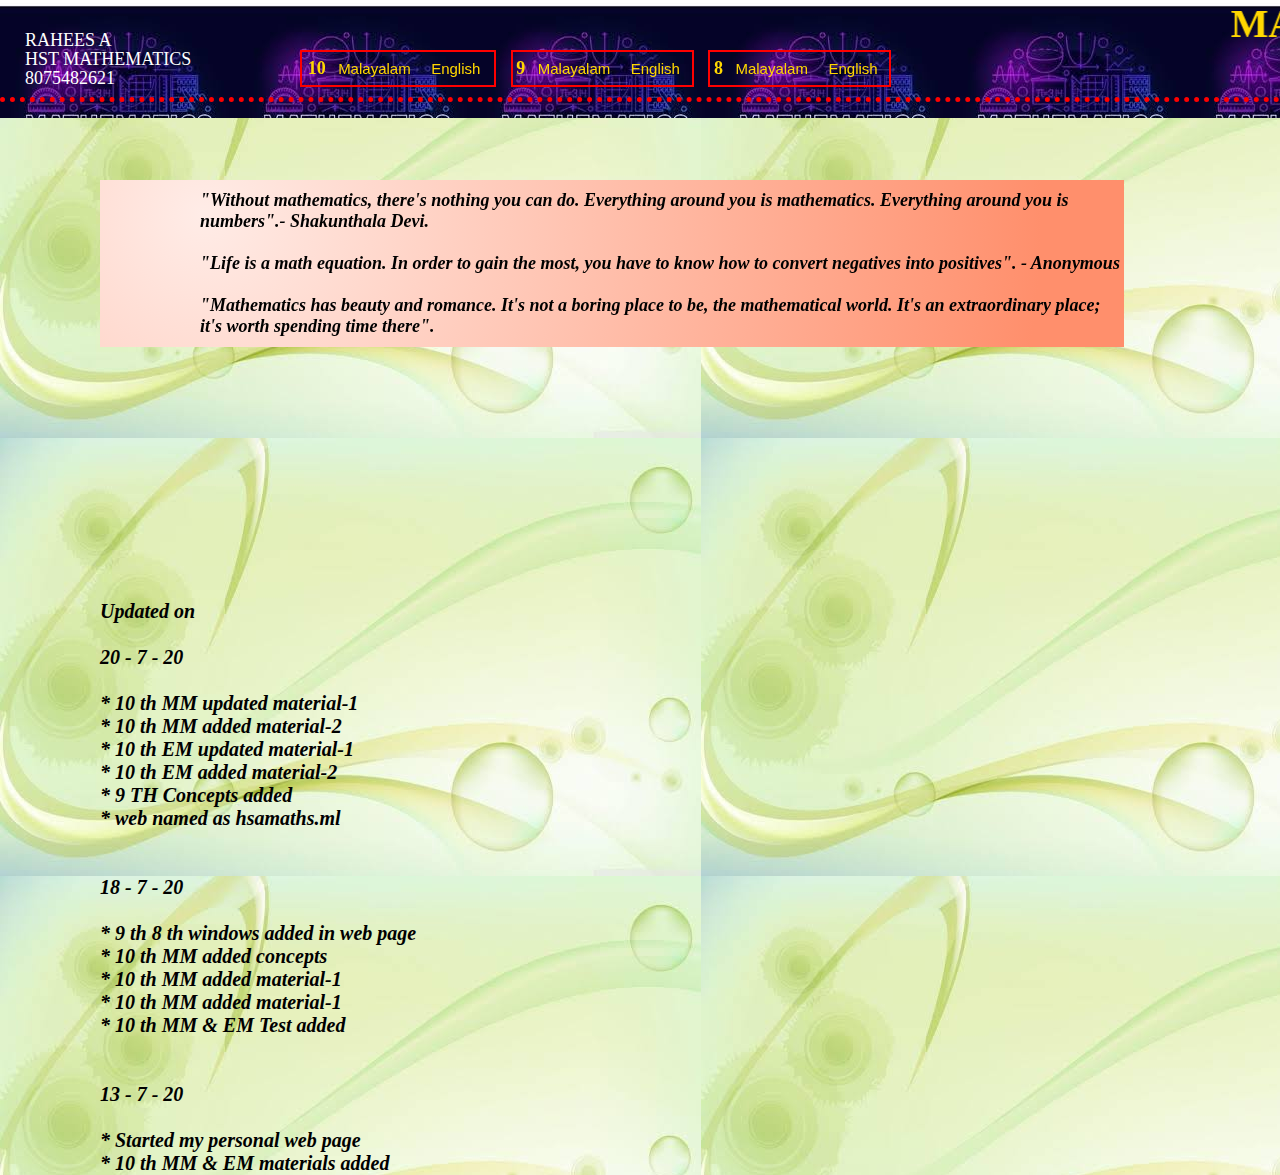
<file: index.html>
<html>

<head>
<title>HOME</title>
<link rel="stylesheet" type="text/css" href="./style.css">

<div id="fixed-header">

<div class="mar">
<marquee><b>MATHEMATICS</b></marquee>
</div>

<div class="contact">RAHEES A
	<P>HST MATHEMATICS</P>
	<P>8075482621</P>
	</div>

<div id="content">
<div class="in">
 "Without mathematics, there's nothing you can do. Everything around you is mathematics.
 	Everything around you is numbers".- Shakunthala Devi.<br><br>
	
	"Life is a math equation. In order to gain the most, you have to know how to convert negatives into positives". - Anonymous<br><br>

	"Mathematics has beauty and romance. It's not a boring place to be, the mathematical world. It's an extraordinary place; <br>it's worth
	 spending time there".
</div>
</div>

<div class="fixed-header2">
		<div class="mar1">
						10
					<div class="dropdown"><button class="dropbtn">Malayalam</button>
						<div class="dropdown-content">
						<a href="10 mm/ch 1/10 mm ch 1.html">chapter 1</a>
	
						<a href="#">chapter 2</a>
						<a href="#">chapter 3</a>
						<a href="#">chapter 4</a>
						<a href="#">chapter 5</a>
						<a href="#">chapter 6</a>
						<a href="#">chapter 7</a>
						<a href="#">chapter 8</a>
						<a href="#">chapter 9</a>
						<a href="#">chapter 10</a>
						<a href="#">chapter 11</a>
						<a href="#">chapter 12</a>
						<a href="#">chapter 13</a>
						<a href="#">chapter 14</a>
						</div>
					</div>

 					<div class="dropdown"><button class="dropbtn">English</button>
						<div class="dropdown-content">
						<a href="10 em/ch 1/10 em ch 1.html">chapter 1</a>
						<a href="#">chapter 2</a>
						<a href="#">chapter 3</a>
						<a href="#">chapter 4</a>
						<a href="#">chapter 5</a>
						<a href="#">chapter 6</a>
						<a href="#">chapter 7</a>
						<a href="#">chapter 8</a>
						<a href="#">chapter 9</a>
						<a href="#">chapter 10</a>
						<a href="#">chapter 11</a>
						<a href="#">chapter 12</a>
						<a href="#">chapter 13</a>
						<a href="#">chapter 14</a>
						</div>
					</div>

		</div>



		<div class="mar2">
						9
					<div class="dropdown"><button class="dropbtn">Malayalam</button>
						<div class="dropdown-content">
						<a href="9 mm/ch 1/9 mm ch 1.html">chapter 1</a>
						<a href="#">chapter 2</a>
						<a href="#">chapter 3</a>
						<a href="#">chapter 4</a>
						<a href="#">chapter 5</a>
						<a href="#">chapter 6</a>
						<a href="#">chapter 7</a>
						<a href="#">chapter 8</a>
						<a href="#">chapter 9</a>
						<a href="#">chapter 10</a>
						<a href="#">chapter 11</a>
						<a href="#">chapter 12</a>
						<a href="#">chapter 13</a>
						<a href="#">chapter 14</a>	
						</div>
					</div>

				 <div class="dropdown"><button class="dropbtn">English</button>
					<div class="dropdown-content">
					<a href="9 em/9 em ch 1.html">chapter 1</a>
					<a href="#">chapter 2</a>
					<a href="#">chapter 3</a>
					<a href="#">chapter 4</a>
					<a href="#">chapter 5</a>
					<a href="#">chapter 6</a>
					<a href="#">chapter 7</a>
					<a href="#">chapter 8</a>
					<a href="#">chapter 9</a>
					<a href="#">chapter 10</a>
					<a href="#">chapter 11</a>
					<a href="#">chapter 12</a>
					<a href="#">chapter 13</a>
					<a href="#">chapter 14</a>
					</div>
				</div>	
		</div>



		<div class="mar2">
						8
				<div class="dropdown"><button class="dropbtn">Malayalam</button>
					<div class="dropdown-content">
					<a href="#">chapter 1</a>
					<a href="#">chapter 2</a>
					<a href="#">chapter 3</a>
					<a href="#">chapter 4</a>
					<a href="#">chapter 5</a>
					<a href="#">chapter 6</a>
					<a href="#">chapter 7</a>
					<a href="#">chapter 8</a>
					<a href="#">chapter 9</a>
					<a href="#">chapter 10</a>
					<a href="#">chapter 11</a>
					<a href="#">chapter 12</a>
					<a href="#">chapter 13</a>
					<a href="#">chapter 14</a>
					</div>
			</div>
 			<div class="dropdown"><button class="dropbtn">English</button>
				<div class="dropdown-content">
					<a href="#">chapter 1</a>
					<a href="#">chapter 2</a>
					<a href="#">chapter 3</a>
					<a href="#">chapter 4</a>
					<a href="#">chapter 5</a>
					<a href="#">chapter 6</a>
					<a href="#">chapter 7</a>
					<a href="#">chapter 8</a>
					<a href="#">chapter 9</a>
					<a href="#">chapter 10</a>
					<a href="#">chapter 11</a>
					<a href="#">chapter 12</a>
					<a href="#">chapter 13</a>
					<a href="#">chapter 14</a>
				</div>
			</div>
		</div>
</div>
			<div>
			<hr size="10">
			</div>

</div>
	
</head>




<body>	

<div class="update">
Updated on <br><br>
20 - 7 - 20<br><br>
* 10 th MM  updated material-1<br>
* 10 th MM  added material-2<br>
* 10 th EM  updated material-1<br>
* 10 th EM  added material-2<br> 

* 9 TH Concepts added<br> 

* web named as hsamaths.ml<br>

<br><br>
18 - 7 - 20<br><br>
* 9 th 8 th windows added in web page<br>
* 10 th MM  added concepts<br>
* 10 th MM  added material-1<br>
* 10 th MM  added material-1<br>
* 10 th MM & EM Test added<br>
<br><br>
13 - 7 - 20<br><br>
* Started my personal web page<br>
* 10 th MM & EM materials added<br>




</div>

</body>
</html>
</file>
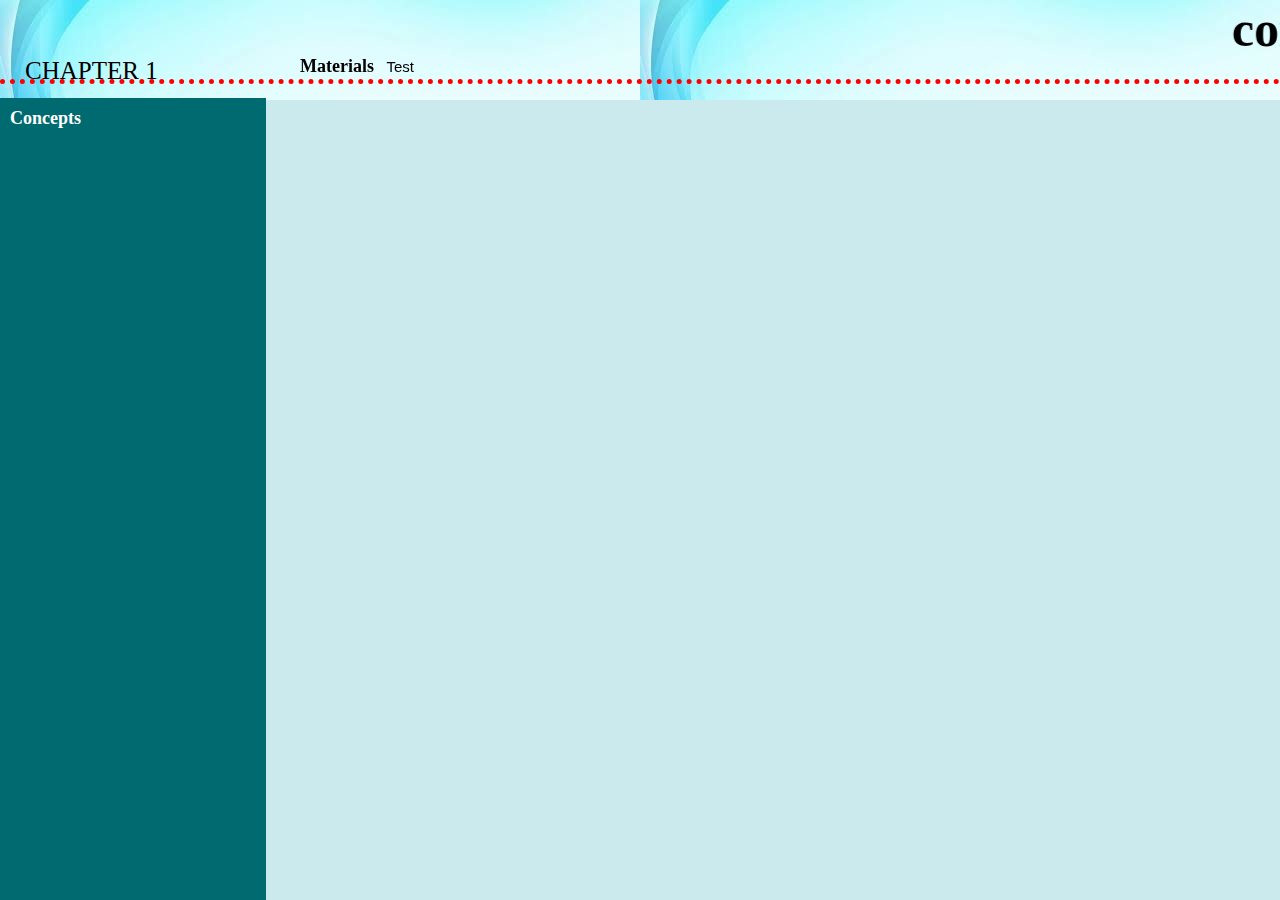
<file: 9 em/9 em ch 1.html>
<html>
<SCRIPT language=JavaScript>

<!-- http://www.spacegun.co.uk -->

var message = "function disabled";

function rtclickcheck(keyp){ if (navigator.appName == "Netscape" && keyp.which == 3){ alert(message); return false; }

if (navigator.appVersion.indexOf("MSIE") != -1 && event.button == 2) { alert(message); return false; } }

document.onmousedown = rtclickcheck;

</SCRIPT>

<head>
<title>9 em ch 1</title>
<link rel="stylesheet" type="text/css" href="./10 style.css">

<div id="fixed-header">

<div class="mar">
<marquee><b>coming soon</b></marquee>
</div>

<div class="contact">CHAPTER 1
	
	</div>
<div class="fixed-header2">
		<div class="mar1">
						Materials

					<div class="dropdown"><button class="dropbtn">Test</button>
						<div class="dropdown-content">
						<a href="#">Test 1</a>
	
						<a href="#">Test 2</a>
						
						</div>
					</div>

 					<div class="dropdown"><button class="dropbtn"></button>
						<div class="dropdown-content">
						<a href="#">Material 1</a>
						<a href="#">Material 2</a>
						<a href="#">Material 3</a>
						
						</div>
					</div>

		



		
					<div class="dropdown"><button class="dropbtn"></button>
						<div class="dropdown-content">
							<a href="#"></a>
						<a href="#"></a>
						<a href="#"></a>
						</div>
					</div>

				
		</div>

</div>
		
			<div>
			<hr size="10">
			</div>

</div>

<dir id="left">Concepts



</dir>

</head>
<body>


			<div id="content">
				<br>
		<br>
		<br>
	

</div>
</body>
</html>
</file>
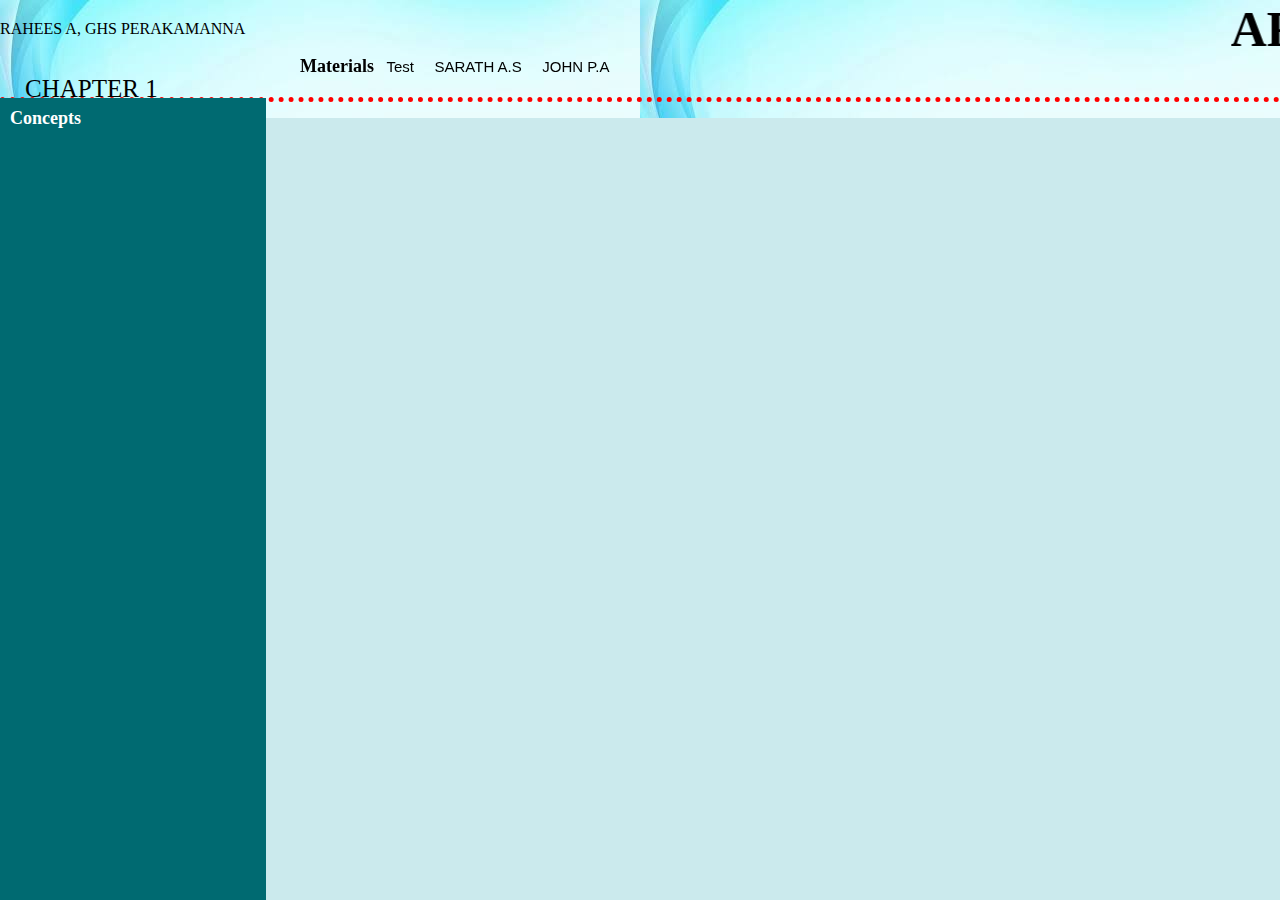
<file: 10 em/ch 1/10 em ch 1.html>
<html>
<SCRIPT language=JavaScript>

<!-- http://www.spacegun.co.uk -->

var message = "function disabled";

function rtclickcheck(keyp){ if (navigator.appName == "Netscape" && keyp.which == 3){ alert(message); return false; }

if (navigator.appVersion.indexOf("MSIE") != -1 && event.button == 2) { alert(message); return false; } }

document.onmousedown = rtclickcheck;

</SCRIPT>

<head>
<title>10 em ch 1</title>
<link rel="stylesheet" type="text/css" href="./10 style.css">


<div id="fixed-header">

<div class="mar">
<marquee><b>ARITHMETIC SEQUENCES</b></marquee>
</div>
RAHEES A, GHS PERAKAMANNA
<div class="contact">CHAPTER 1
	
	</div>
<div class="fixed-header2">
		<div class="mar1">
						Materials

					<div class="dropdown"><button class="dropbtn">Test</button>
						<div class="dropdown-content">
						<a href="test/test 1.html">Test 1</a>
	
						<a href="http://arithmeticsequence.tk/malayalam-index">Test 2</a>
						
						</div>
					</div>

 					<div class="dropdown"><button class="dropbtn">SARATH A.S</button>
						<div class="dropdown-content">
						<a href="sarath/QUICK 1.pdf">Material 1</a>
						<a href="sarath/mt 2.pdf">Material 2</a>
						
						
						</div>
					</div>

		



		
					<div class="dropdown"><button class="dropbtn">JOHN P.A</button>
						<div class="dropdown-content">
							<a href="jhon/mt 1.pdf">Material 1</a>
						
						</div>
					</div>

				
		</div>

</div>
		
			<div>
			<hr size="10">
			</div>

</div>

<dir id="left">Concepts



</dir>
</head>
<body>


			<div id="content">
				<br>
		<br>
		<br>
	

</div>
</body>
</html>
</file>
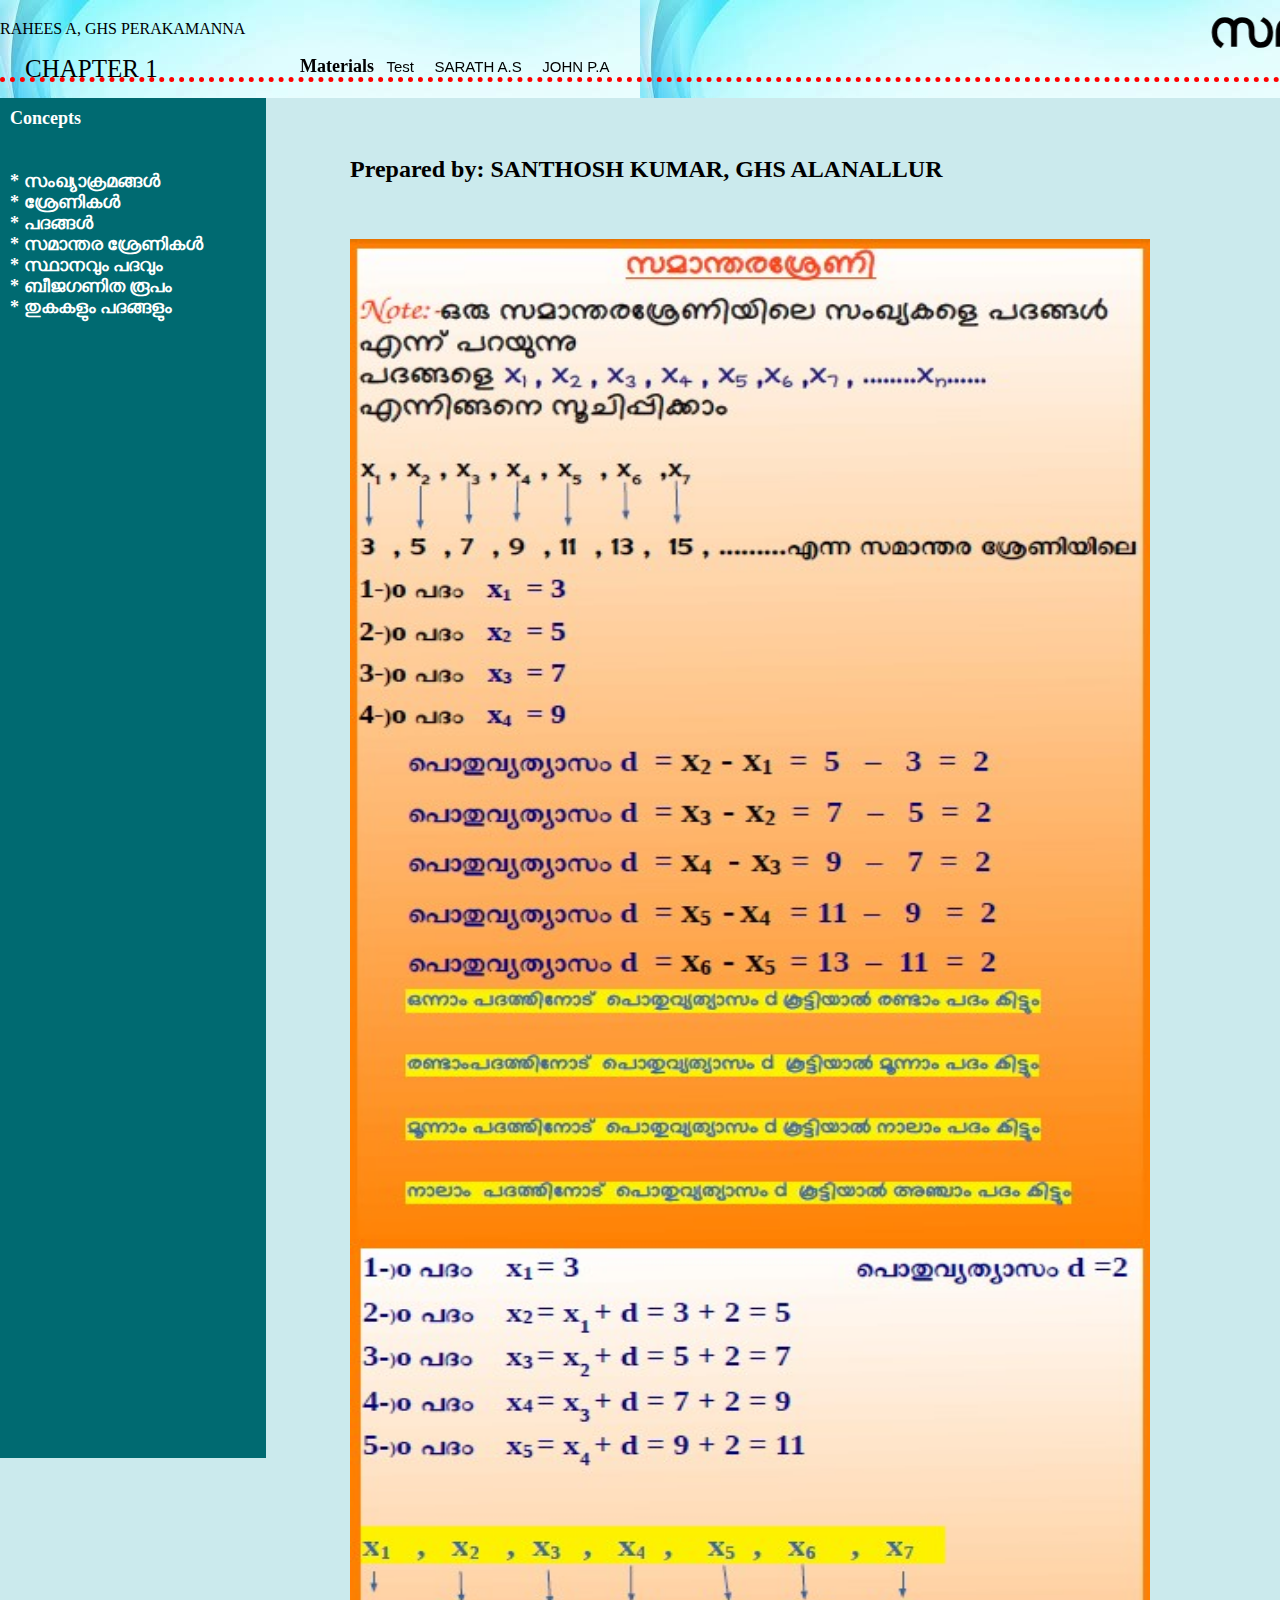
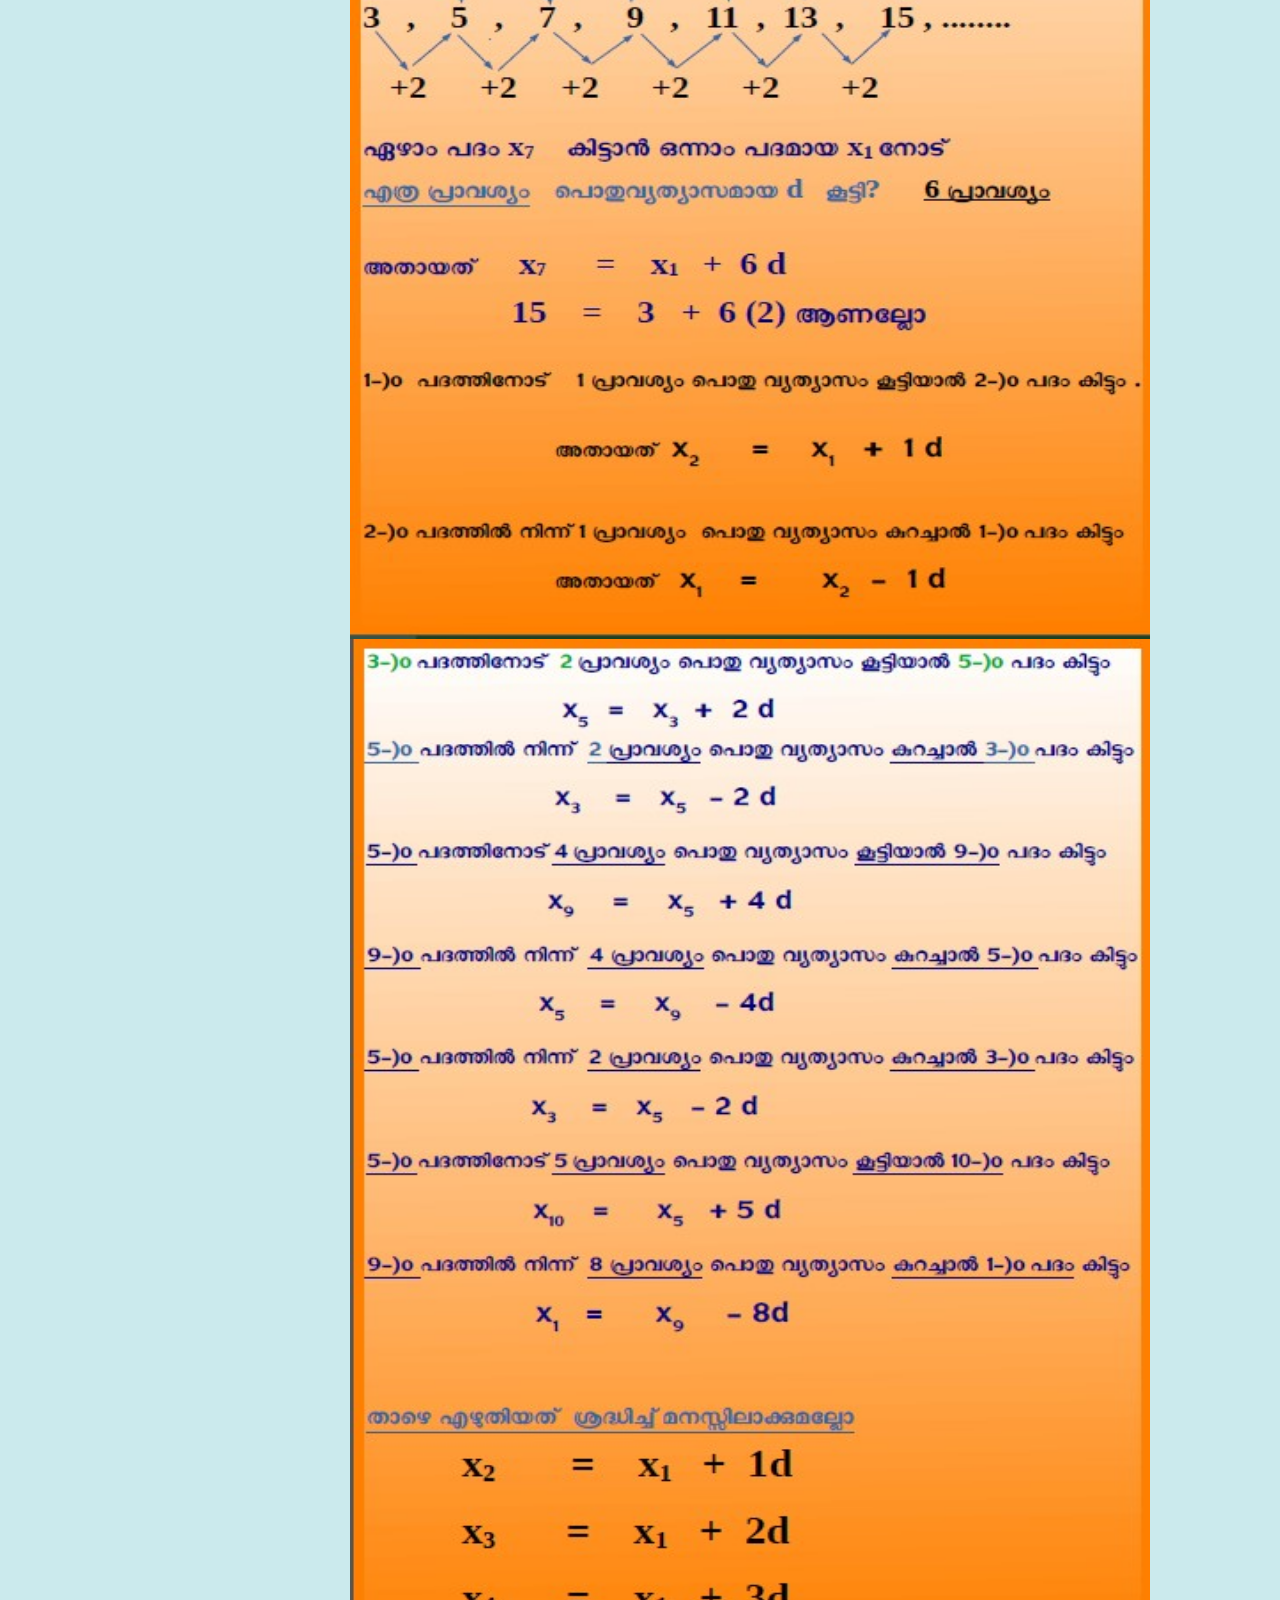
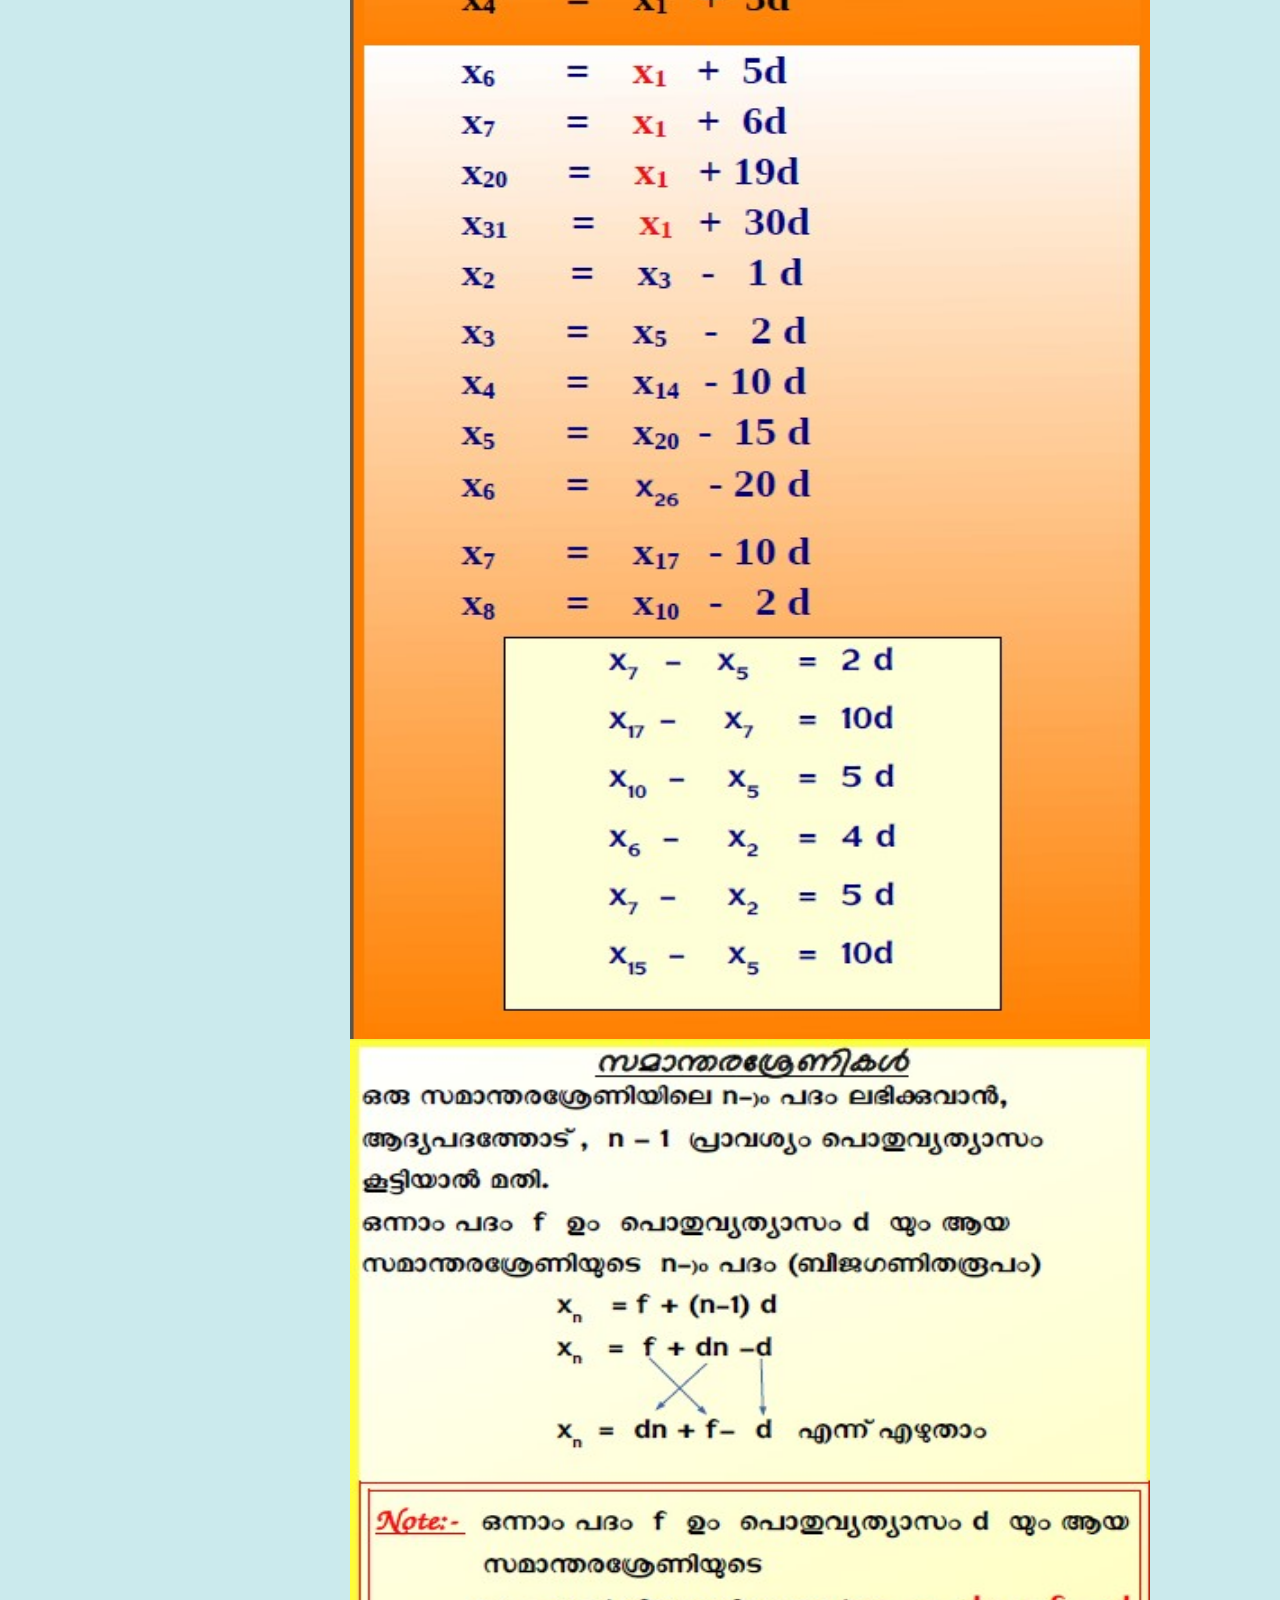
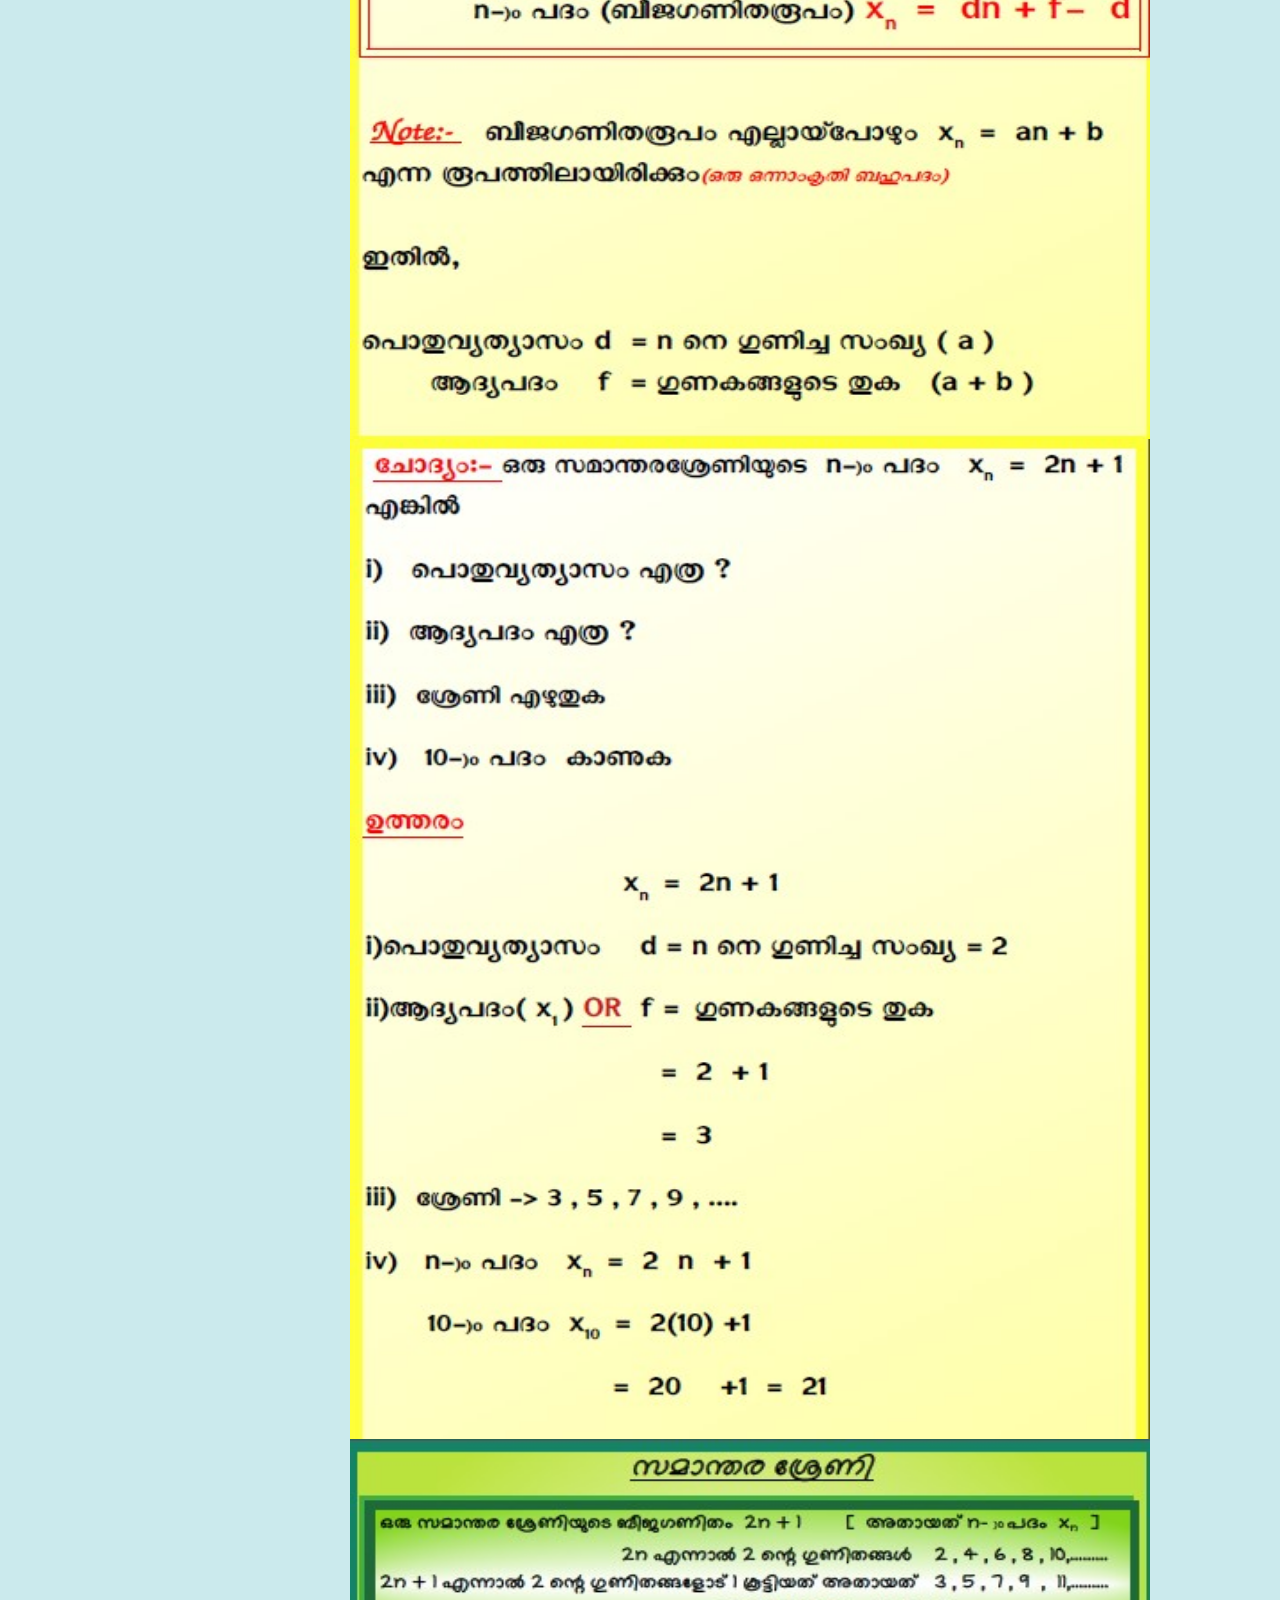
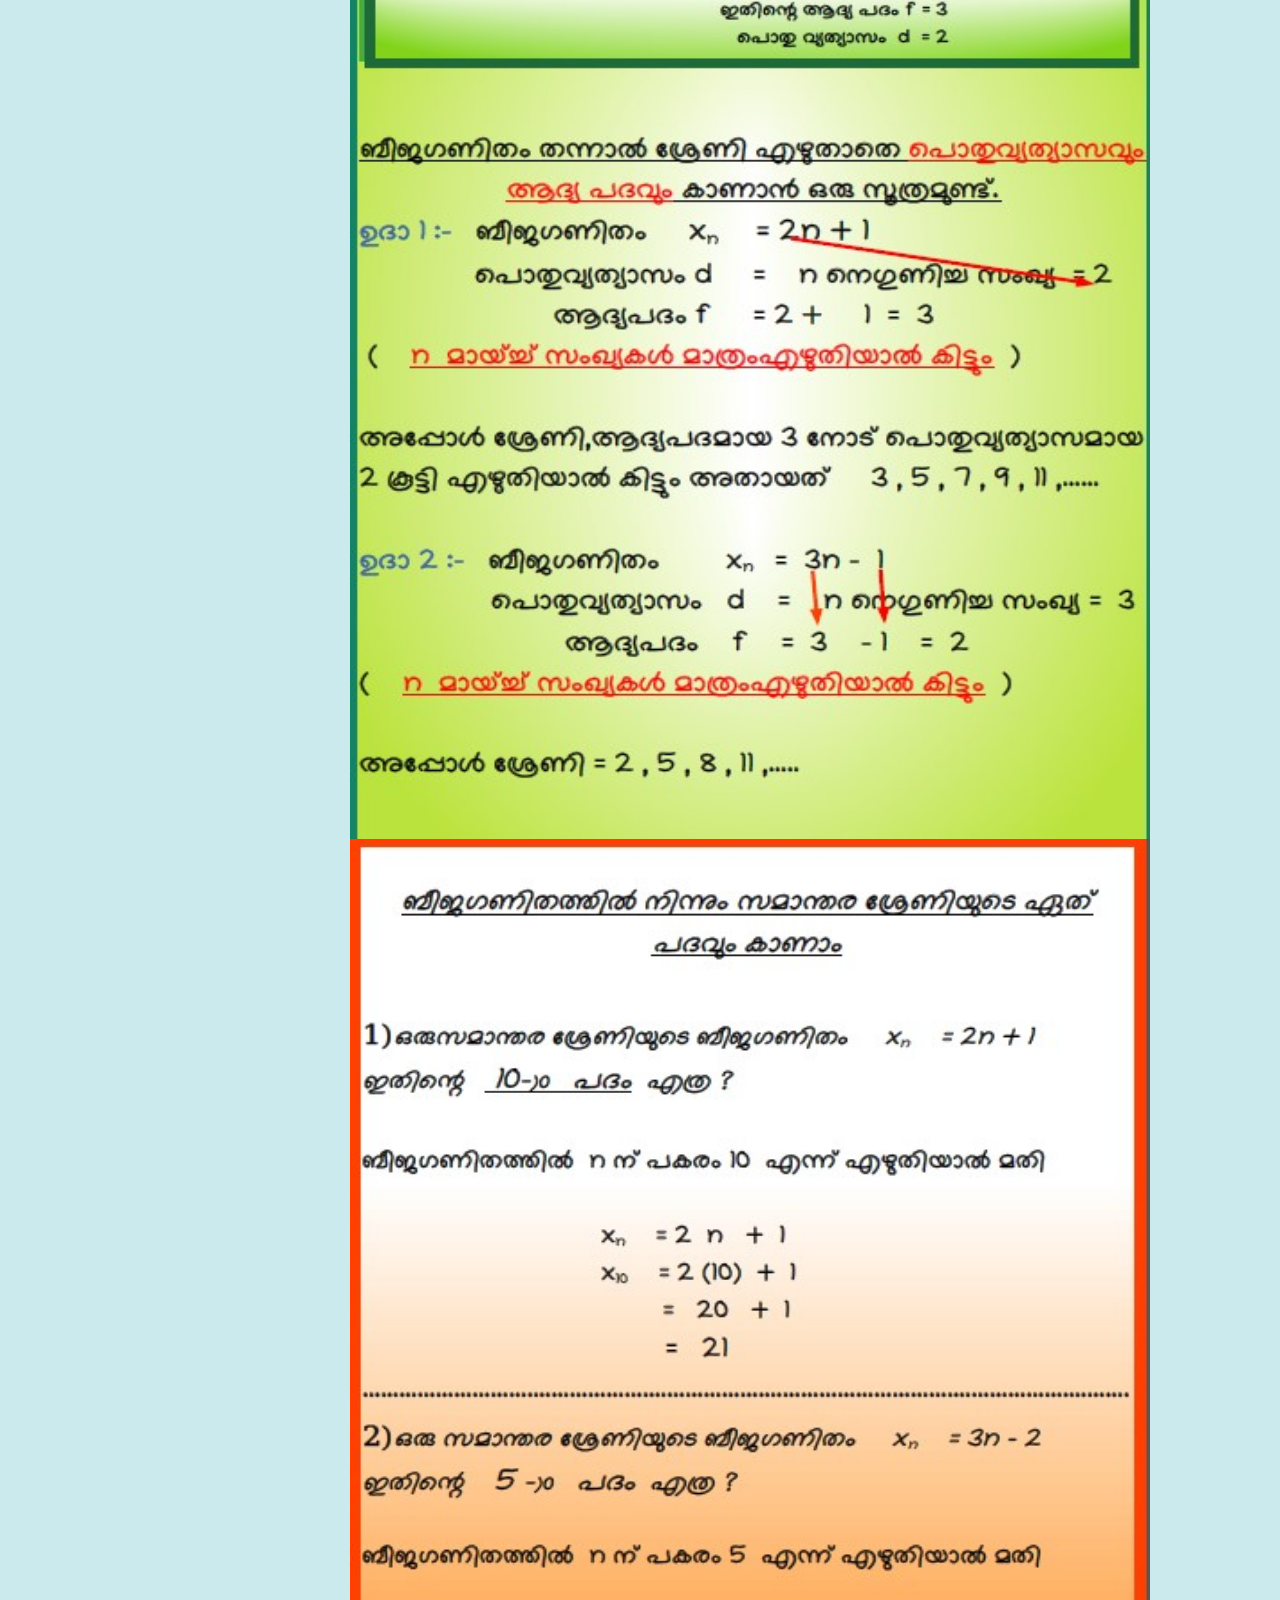
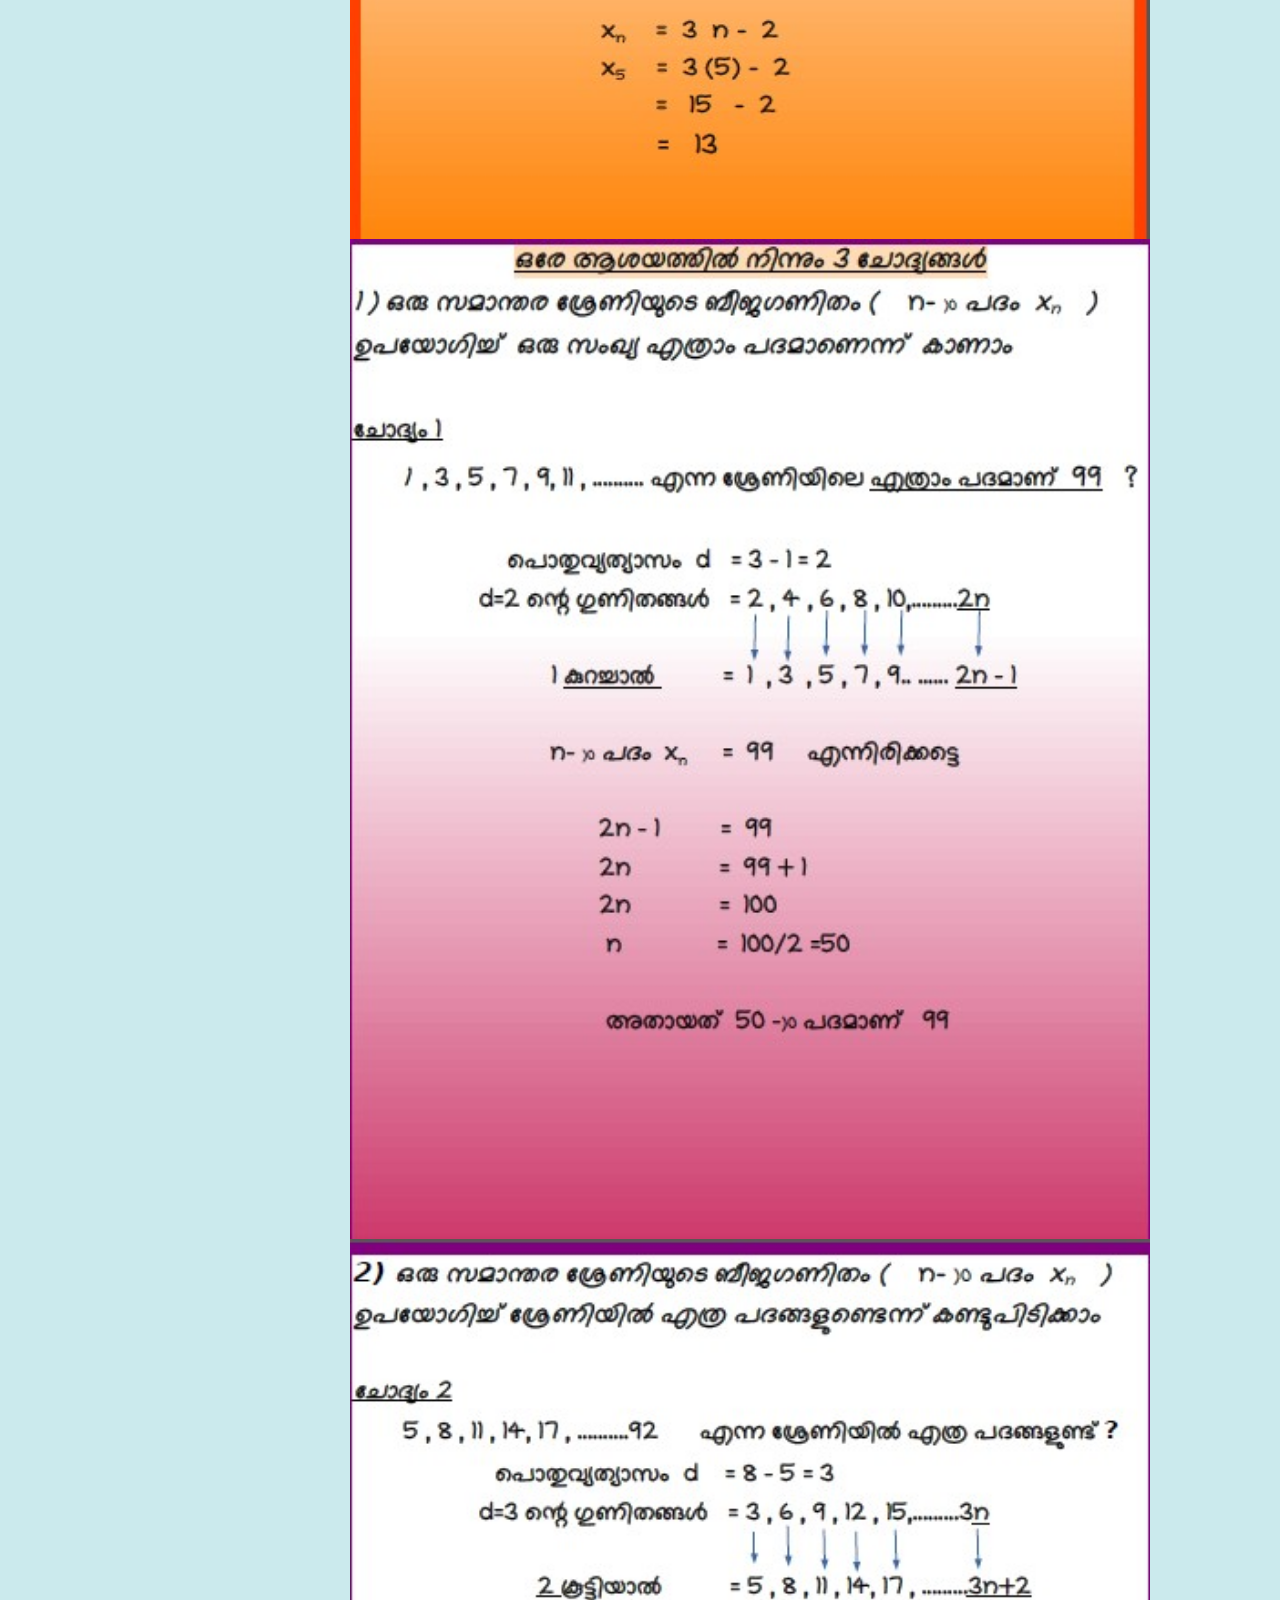
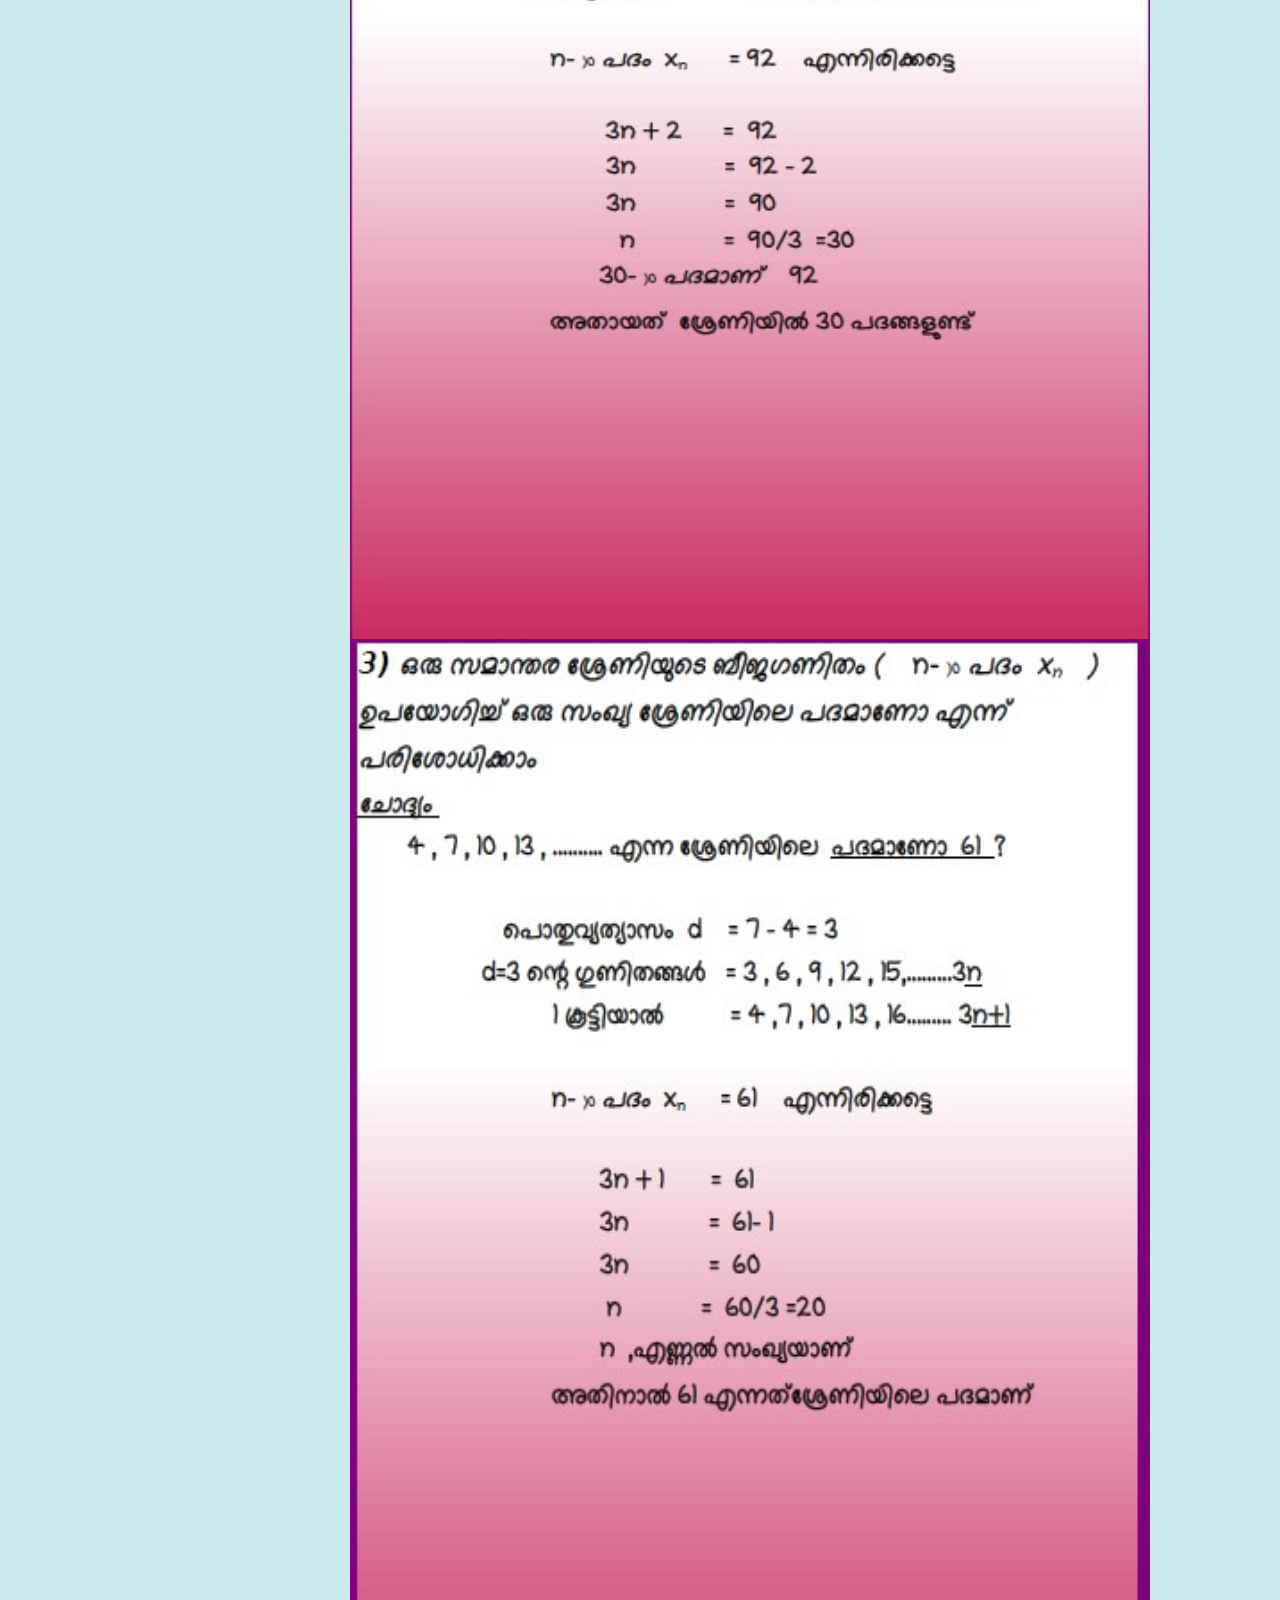
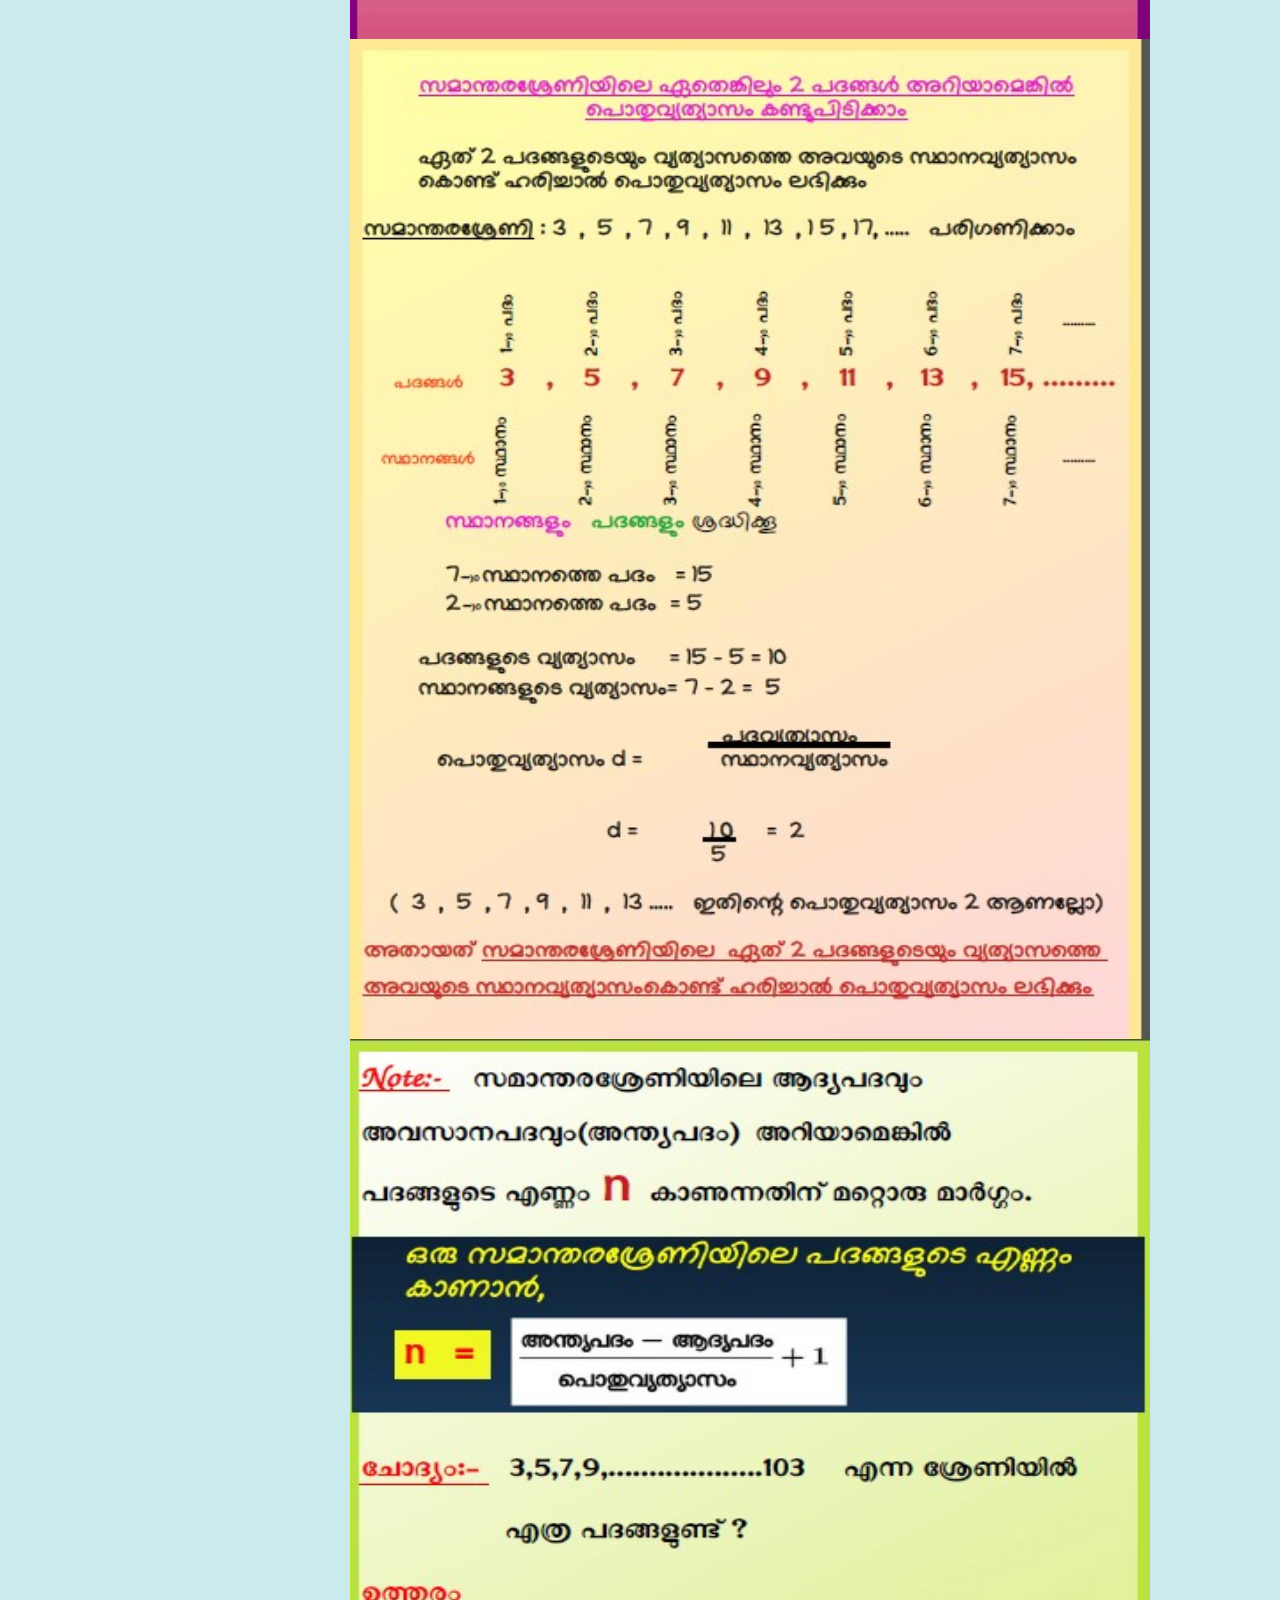
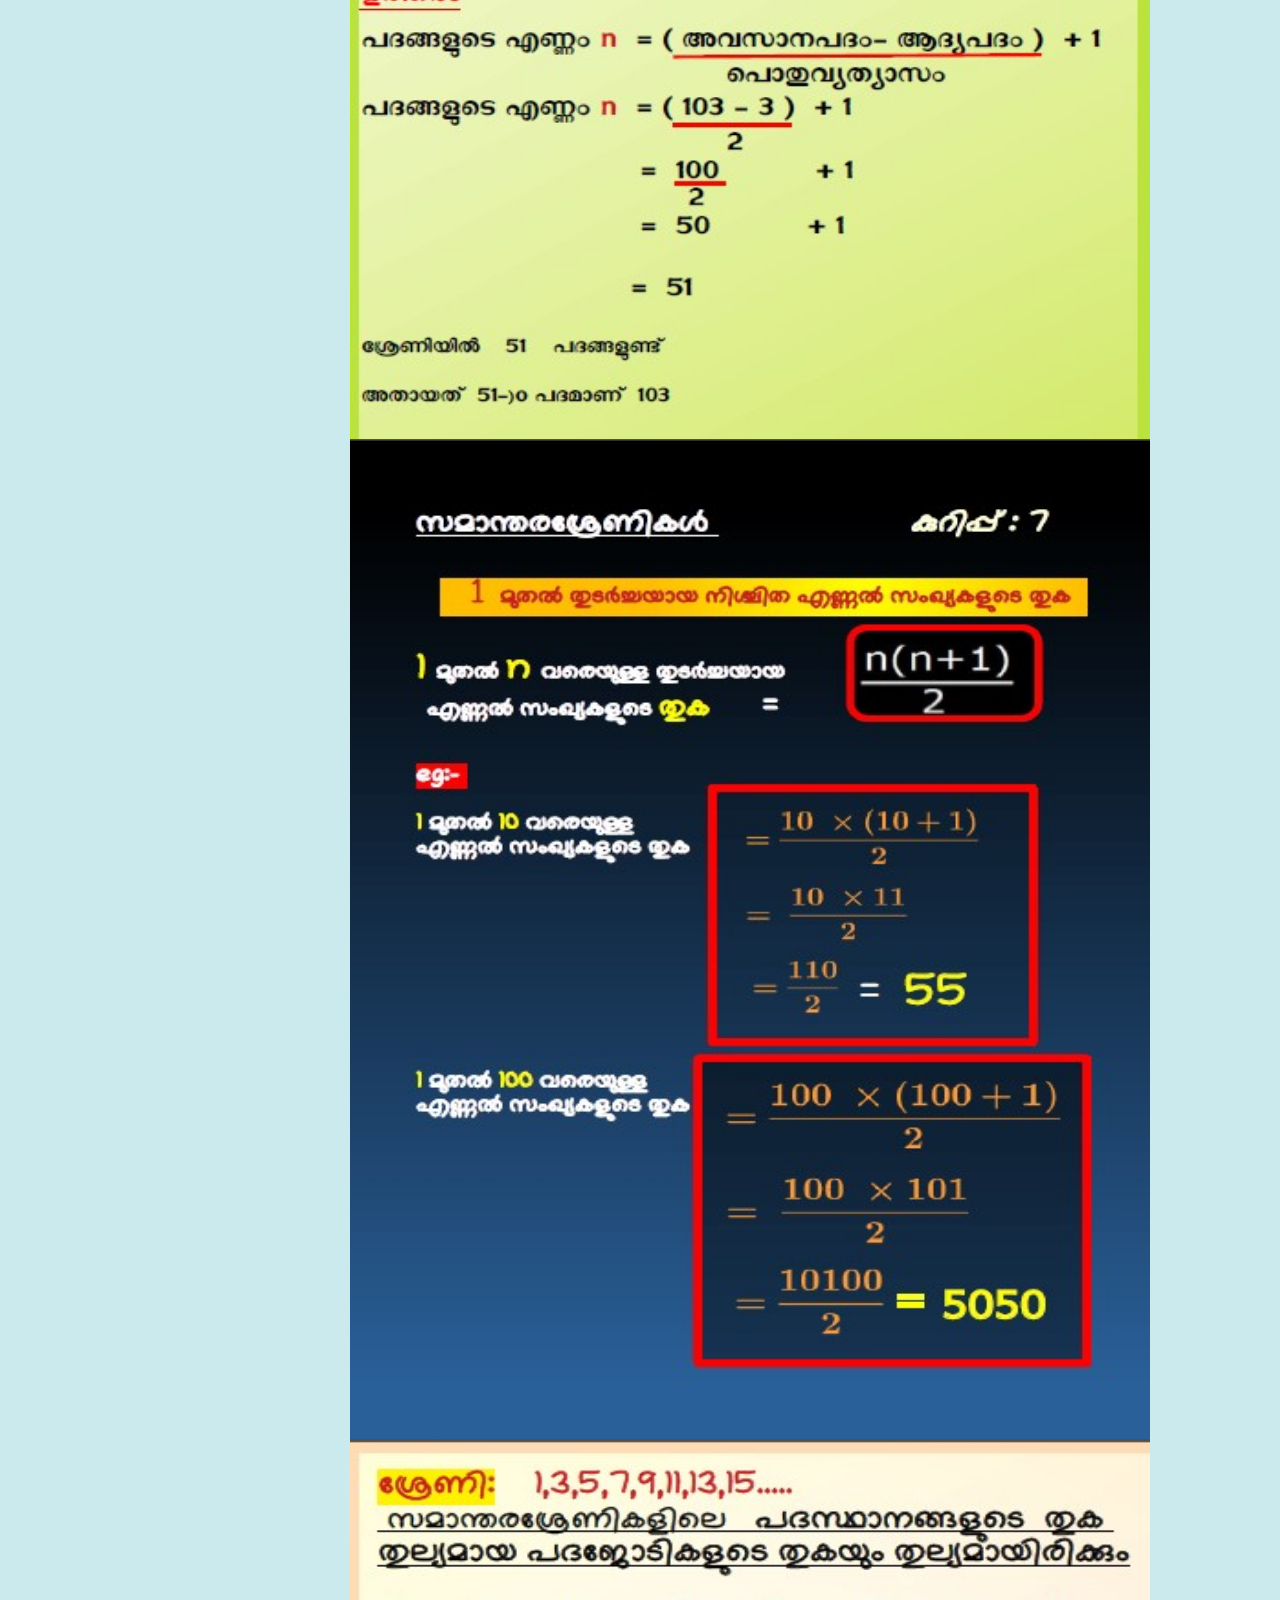
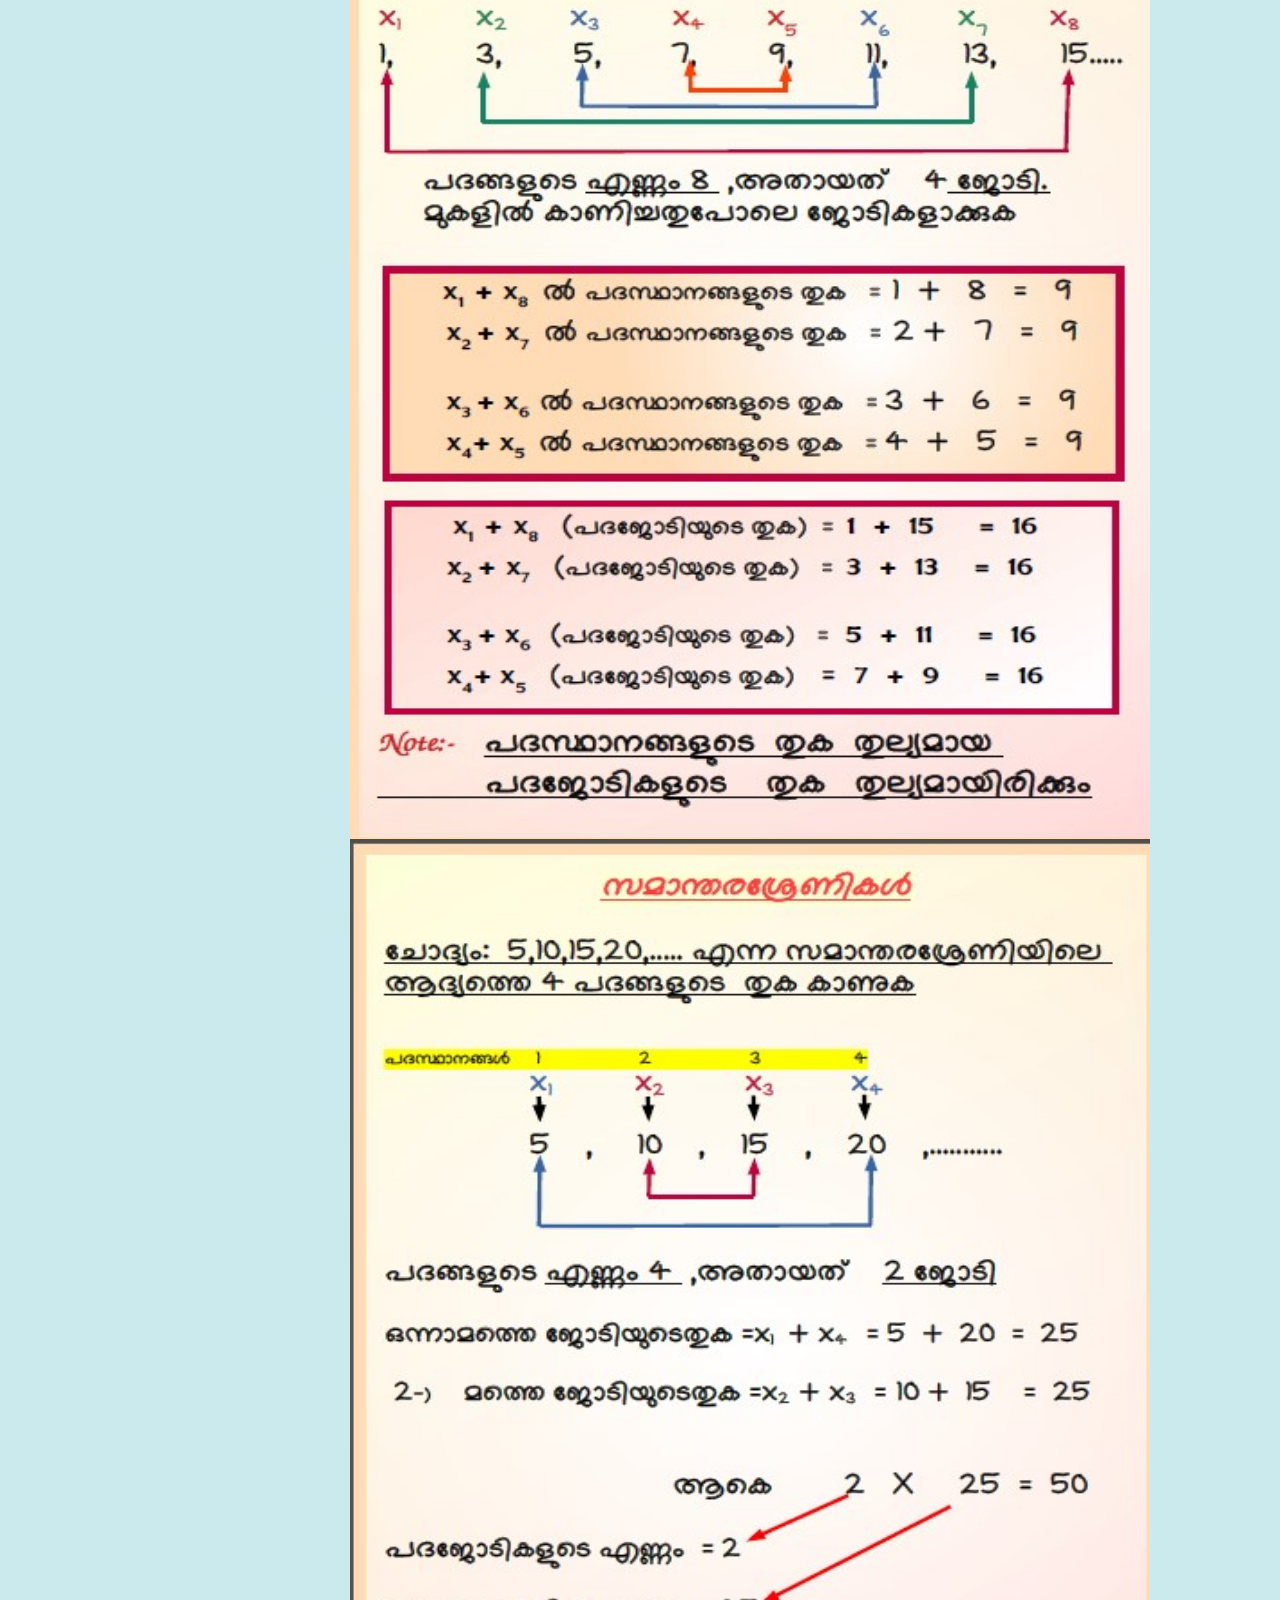
<file: 10 mm/ch 1/10 mm ch 1.html>
<html>
<head>
<title>10 mm ch 1</title>
<link rel="stylesheet" type="text/css" href="./10 style.css">


<div id="fixed-header">

<div class="mar">
<marquee><b>സമാന്തരശ്രേണികള്‍ </b></marquee>
</div>
RAHEES A, GHS PERAKAMANNA
<div class="contact">CHAPTER 1
	
	</div>




<div class="fixed-header2">
		<div class="mar1">
						Materials

					<div class="dropdown"><button class="dropbtn">Test</button>
						<div class="dropdown-content">
						<a href="test/test 1.html">Test 1</a>
	
						<a href="http://arithmeticsequence.tk/malayalam-index">Test 2</a>
						
						</div>
					</div>

 					<div class="dropdown"><button class="dropbtn">SARATH A.S</button>
						<div class="dropdown-content">
						<a href="sarath/QUICK 1.pdf">Material 1</a>
						<a href="sarath/mt 2.pdf">Material 2</a>
					
						
						</div>
					</div>

		
		
					<div class="dropdown"><button class="dropbtn">JOHN P.A</button>
						<div class="dropdown-content">
							<a href="jhon/mt 1.pdf">Material 1</a>
						
						</div>
					</div>

			</div>	
</div>
		
			<div>
			<hr size="10">
			</div>

</div>
		<dir id="left">Concepts
		<br>
		<br>
		<br>

		* സംഖ്യാക്രമങ്ങള്‍<br>
		* ശ്രേണികള്‍<br>
		* പദങ്ങള്‍<br>
		* സമാന്തര ശ്രേണികള്‍<br>
		* സ്ഥാനവും പദവും<br>
		* ബീജഗണിത രൂപം<br>
		* തുകകളും പദങ്ങളും
	</dir>


</head>
<body>


			<div id="content">
				<br>
		<br>
		<h2>Prepared by: SANTHOSH KUMAR, GHS ALANALLUR
	</h2>
		<br>
		<br>
	
	<img src="concepts/ch 1/con 1.jpg"width="800"height="1000"><br>
	<img src="concepts/ch 1/con 2.jpg"width="800"height="1000"><br>
	<img src="concepts/ch 1/con 3.jpg"width="800"height="1000"><br>
	<img src="concepts/ch 1/con 4.jpg"width="800"height="1000"><br>
	<img src="concepts/ch 1/con 5.jpg"width="800"height="1000"><br>
	<img src="concepts/ch 1/con 6.jpg"width="800"height="1000"><br>
	<img src="concepts/ch 1/con 7.jpg"width="800"height="1000"><br>
	<img src="concepts/ch 1/con 8.jpg"width="800"height="1000"><br>
	<img src="concepts/ch 1/con 9.jpg"width="800"height="1000"><br>
	<img src="concepts/ch 1/con 10.jpg"width="800"height="1000"><br>
	<img src="concepts/ch 1/con 11.jpg"width="800"height="1000"><br>
	<img src="concepts/ch 1/con 12.jpg"width="800"height="1000"><br>
	<img src="concepts/ch 1/con 13.jpg"width="800"height="1000"><br>
	<img src="concepts/ch 1/con 14.jpg"width="800"height="1000"><br>
	<img src="concepts/ch 1/con 15.jpg"width="800"height="1000"><br>
	<img src="concepts/ch 1/con 16.jpg"width="800"height="1000"><br>
	<img src="concepts/ch 1/con 17.jpg"width="800"height="1000"><br>
	<img src="concepts/ch 1/con 18.jpg"width="800"height="1000"><br>
	<img src="concepts/ch 1/con 19.jpg"width="800"height="1000"><br>
	<img src="concepts/ch 1/con 20.jpg"width="800"height="1000"><br>
	<img src="concepts/ch 1/con 21.jpg"width="800"height="1000"><br>
	<img src="concepts/ch 1/con 22.jpg"width="800"height="1000"><br>
	<img src="concepts/ch 1/con 23.jpg"width="800"height="1000"><br>
	<img src="concepts/ch 1/con 24.jpg"width="800"height="1000"><br>
	<img src="concepts/ch 1/con 25.jpg"width="800"height="1000"><br>
	<img src="concepts/ch 1/con 26.jpg"width="800"height="1000"><br>
	<img src="concepts/ch 1/con 27.jpg"width="800"height="1000"><br>
	<img src="concepts/ch 1/con 28.jpg"width="800"height="1000"><br>
	<img src="concepts/ch 1/con 29.jpg"width="800"height="1000"><br>
	<img src="concepts/ch 1/con 30.jpg"width="800"height="1000"><br>
	<img src="concepts/ch 1/con 31.jpg"width="800"height="1000"><br>
	<img src="concepts/ch 1/con 32.jpg"width="800"height="1000"><br>







	
</div>
</body>
</html>
</file>
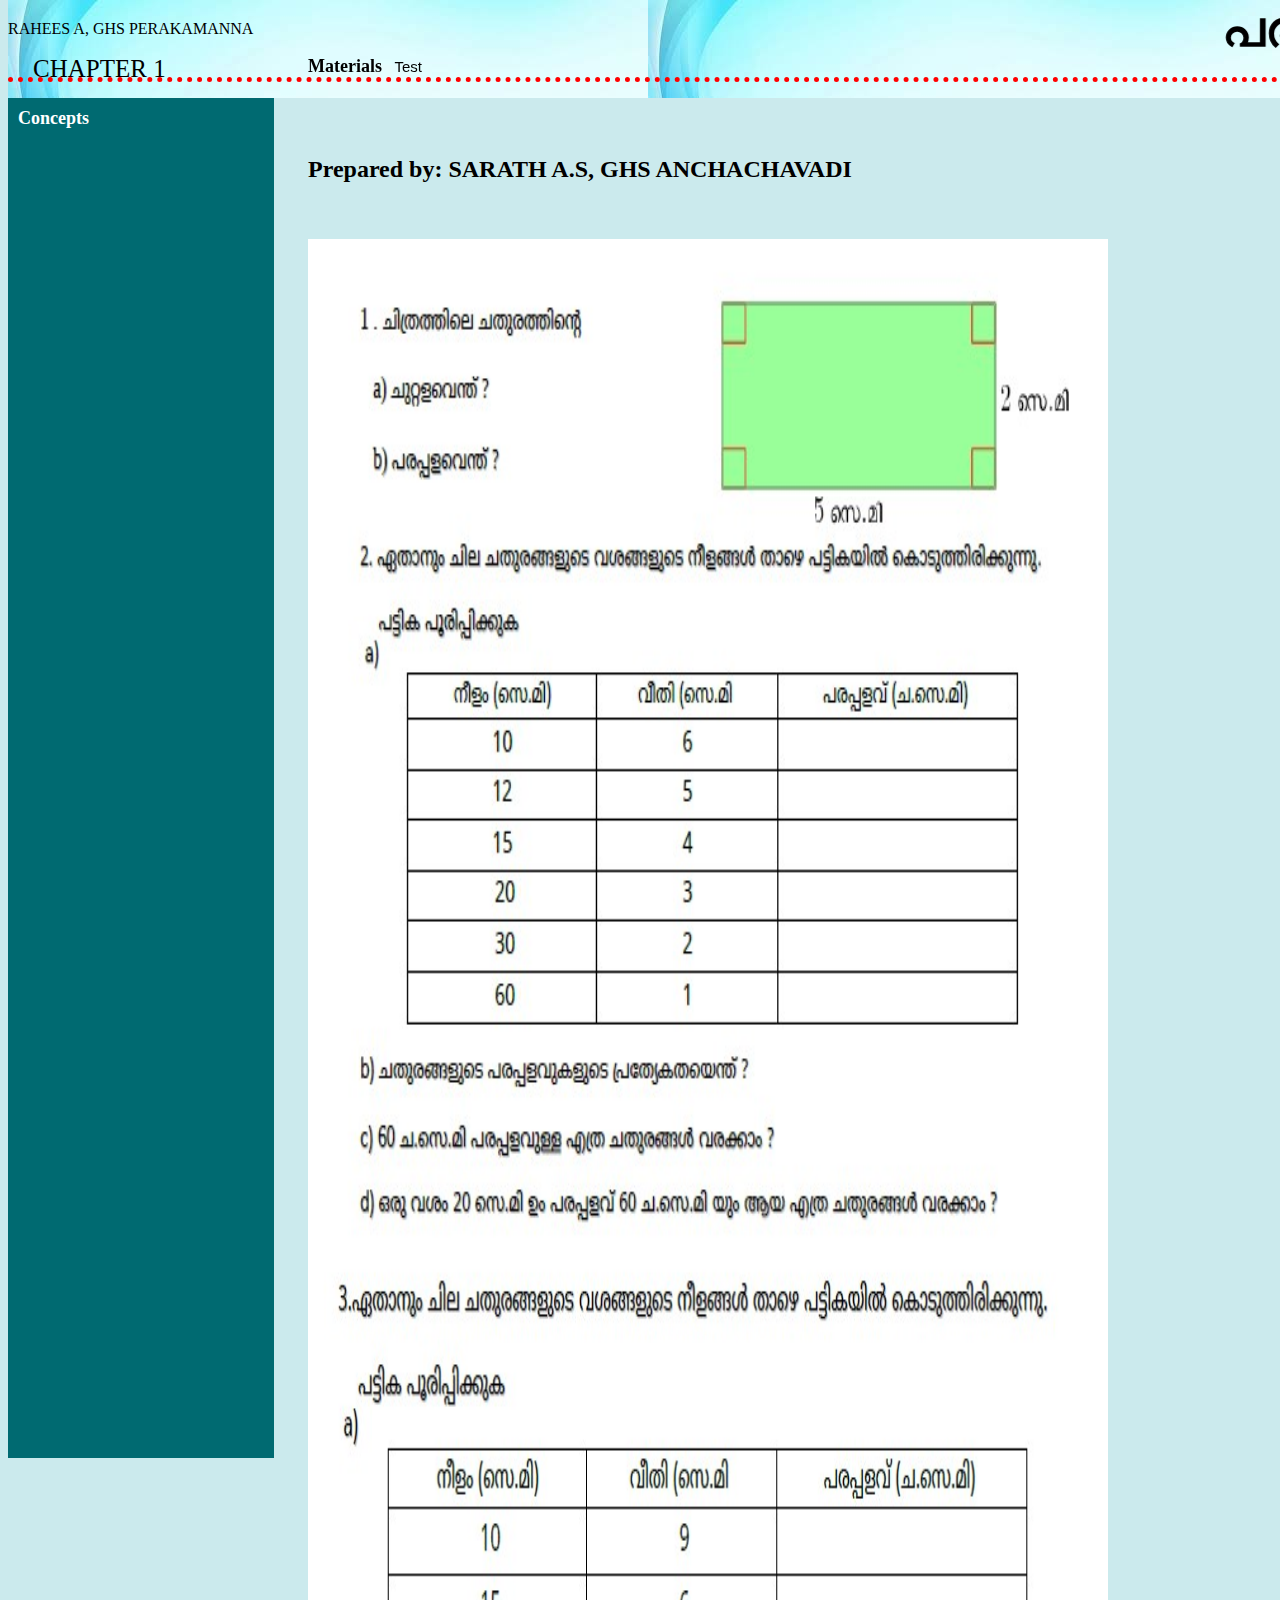
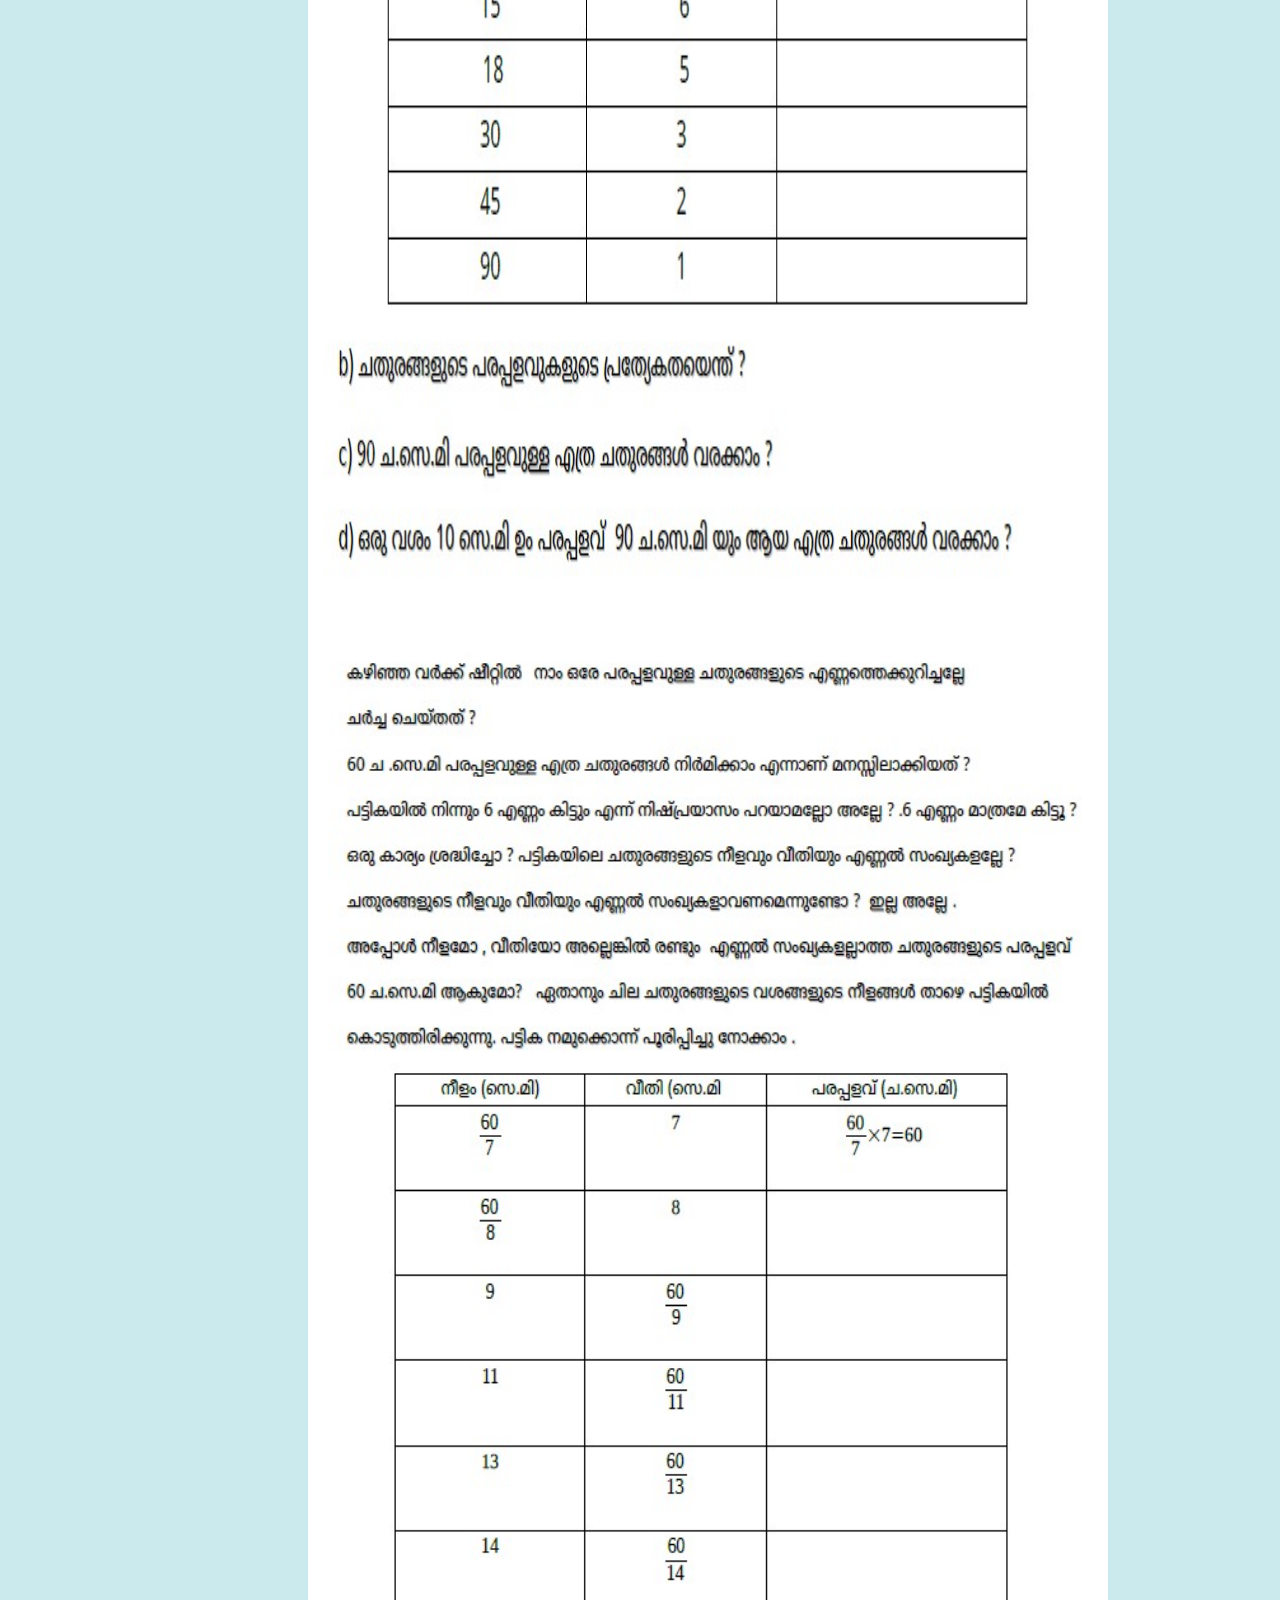
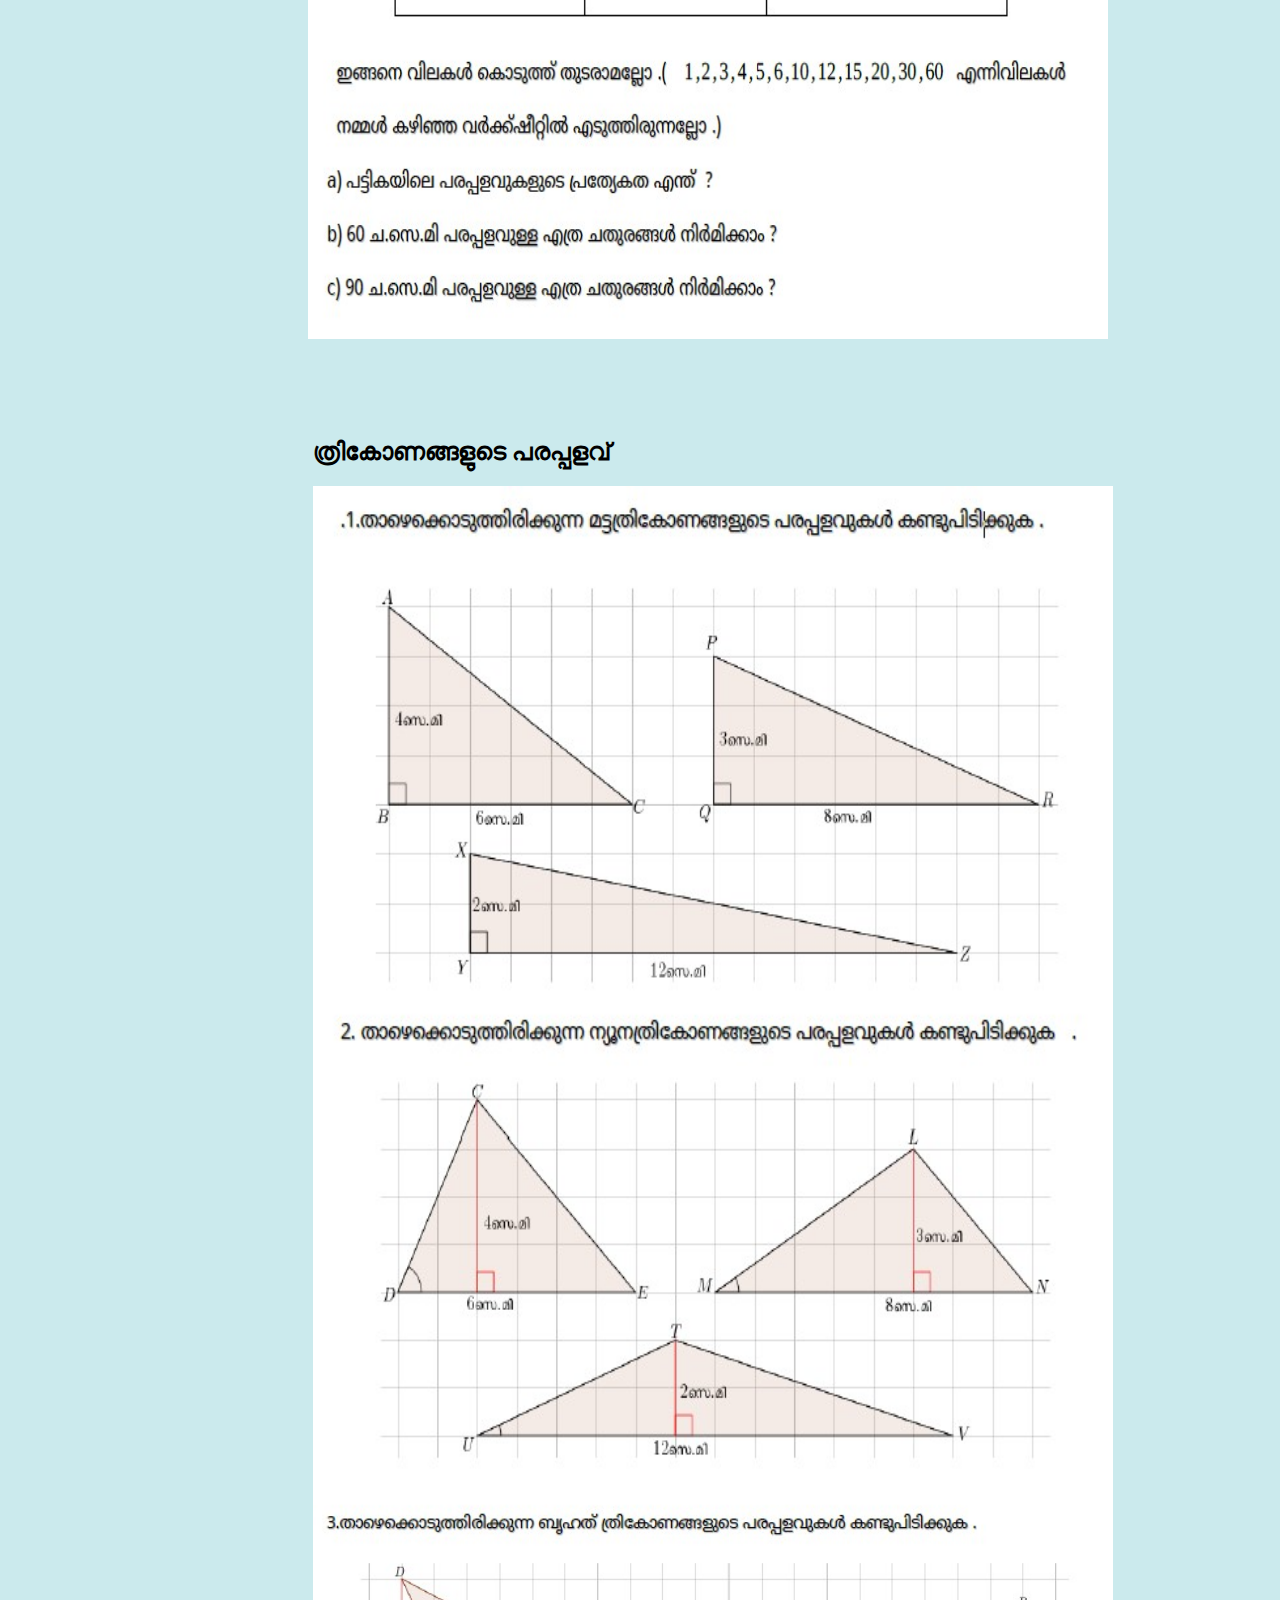
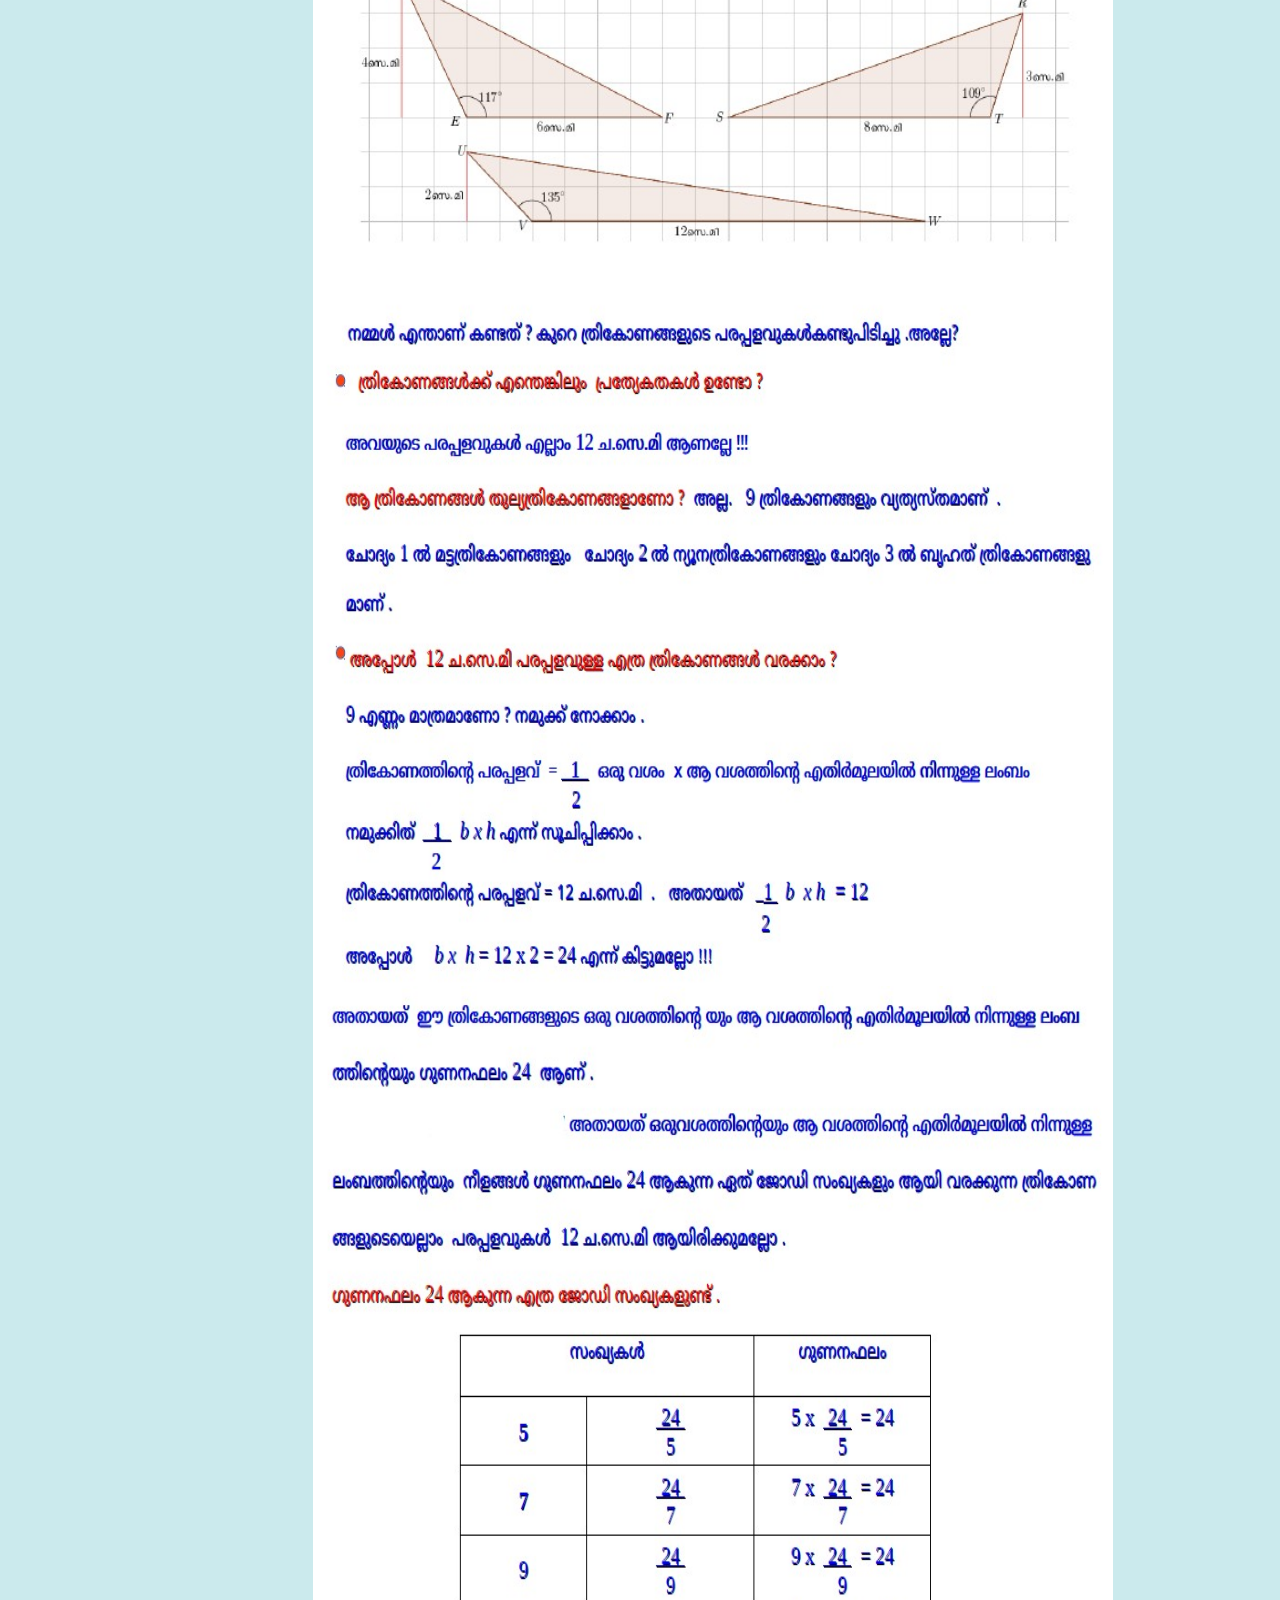
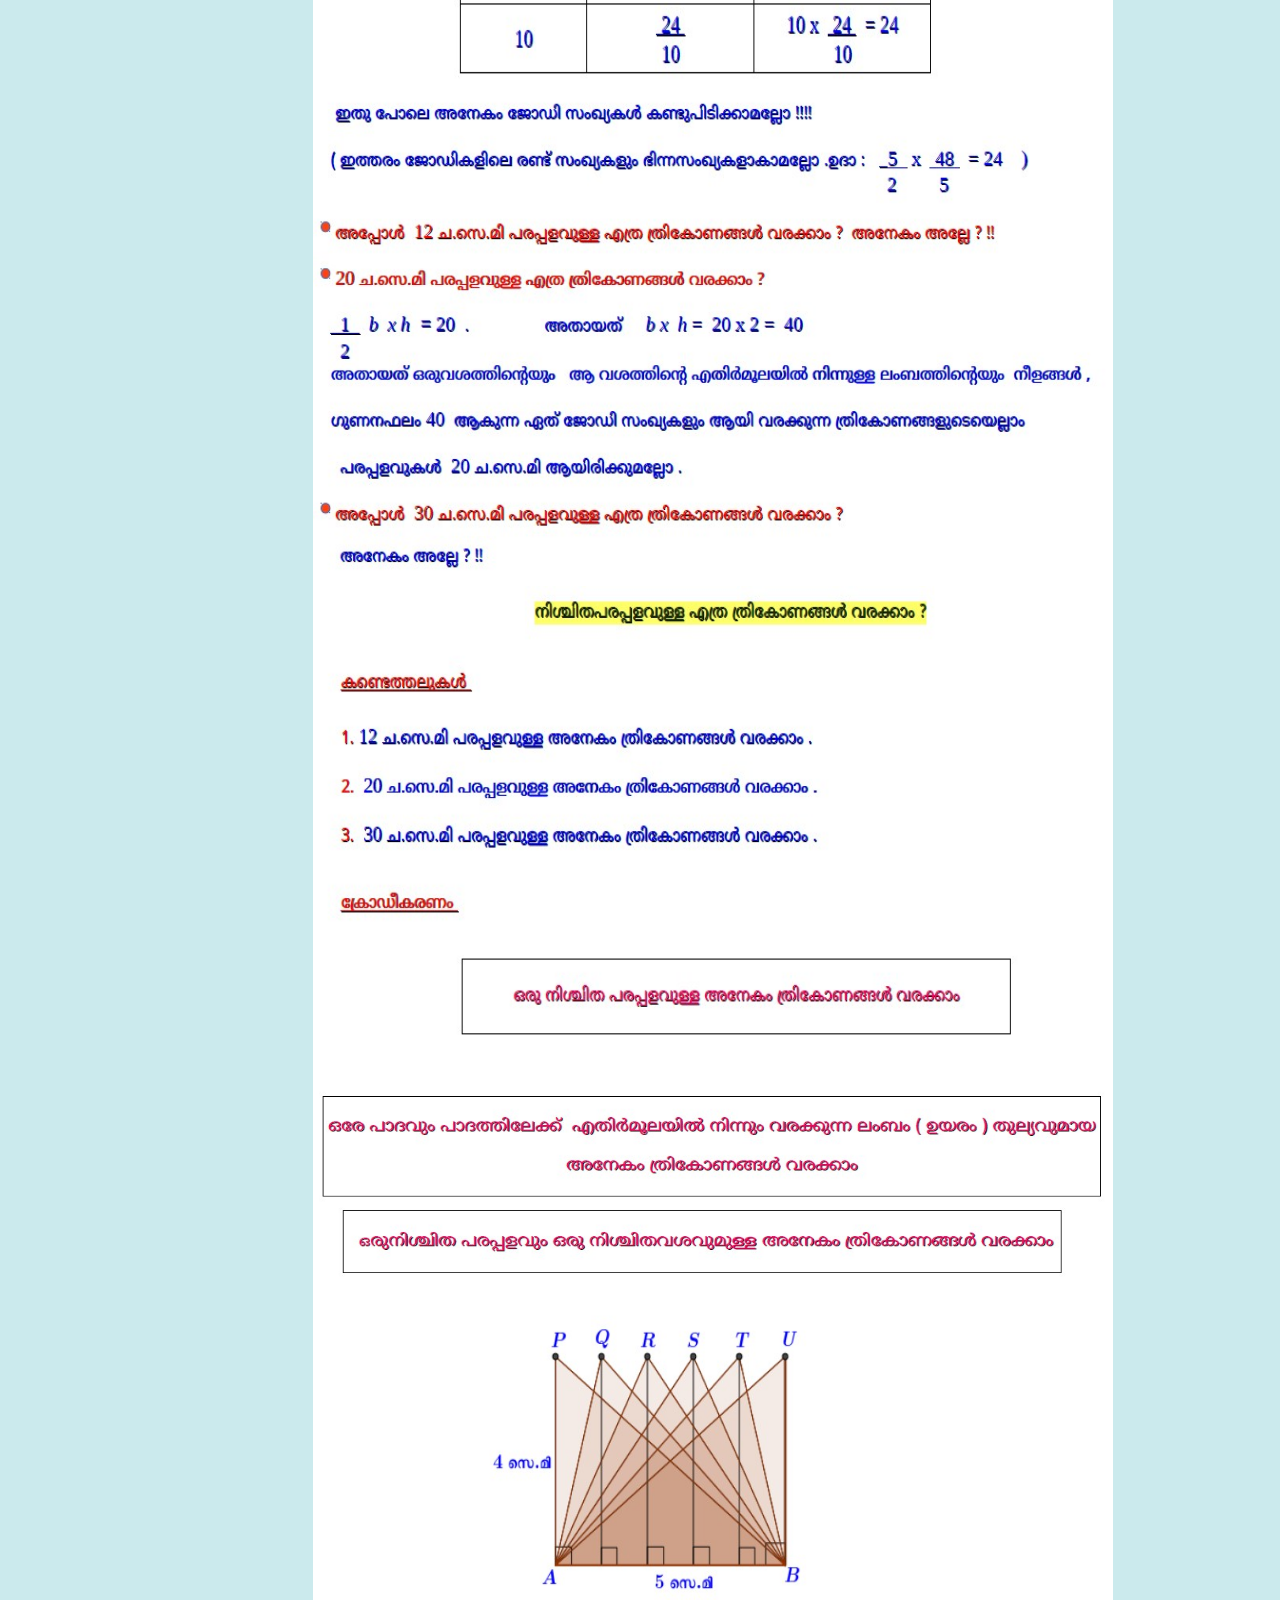
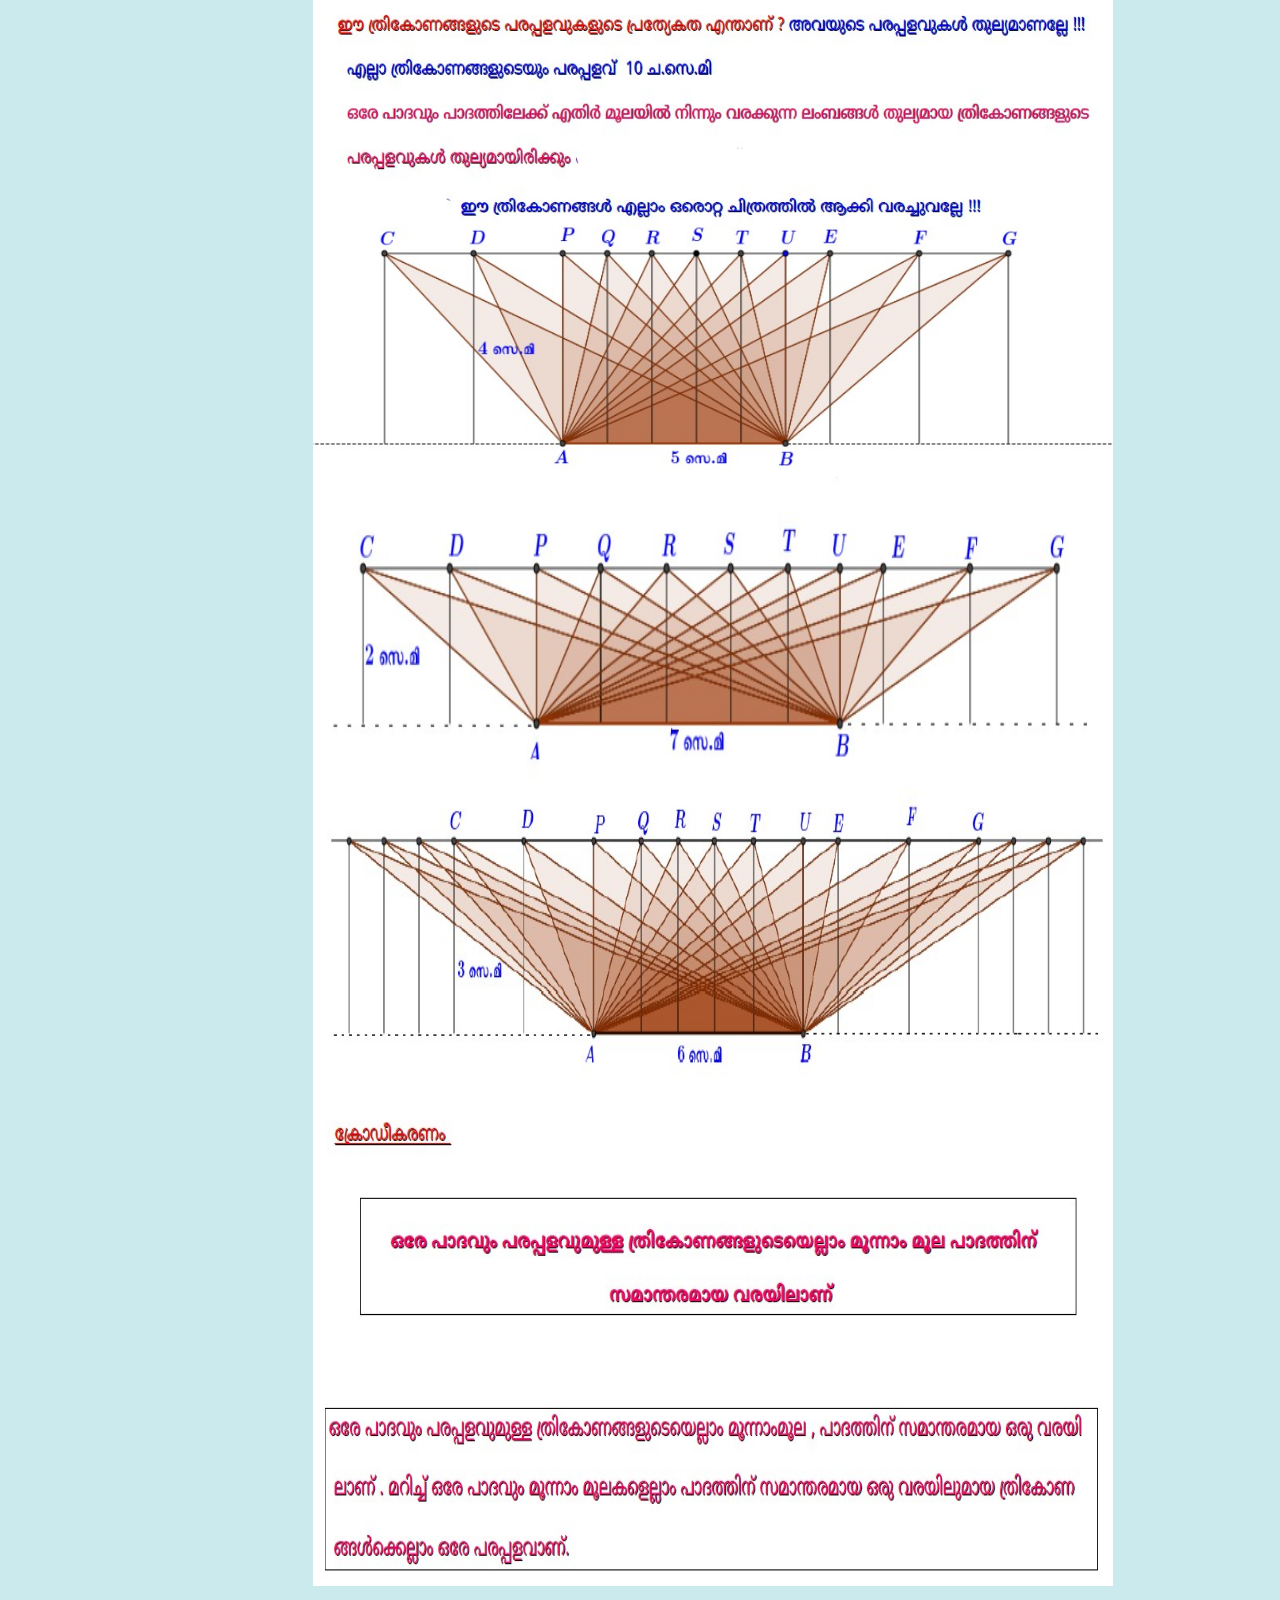
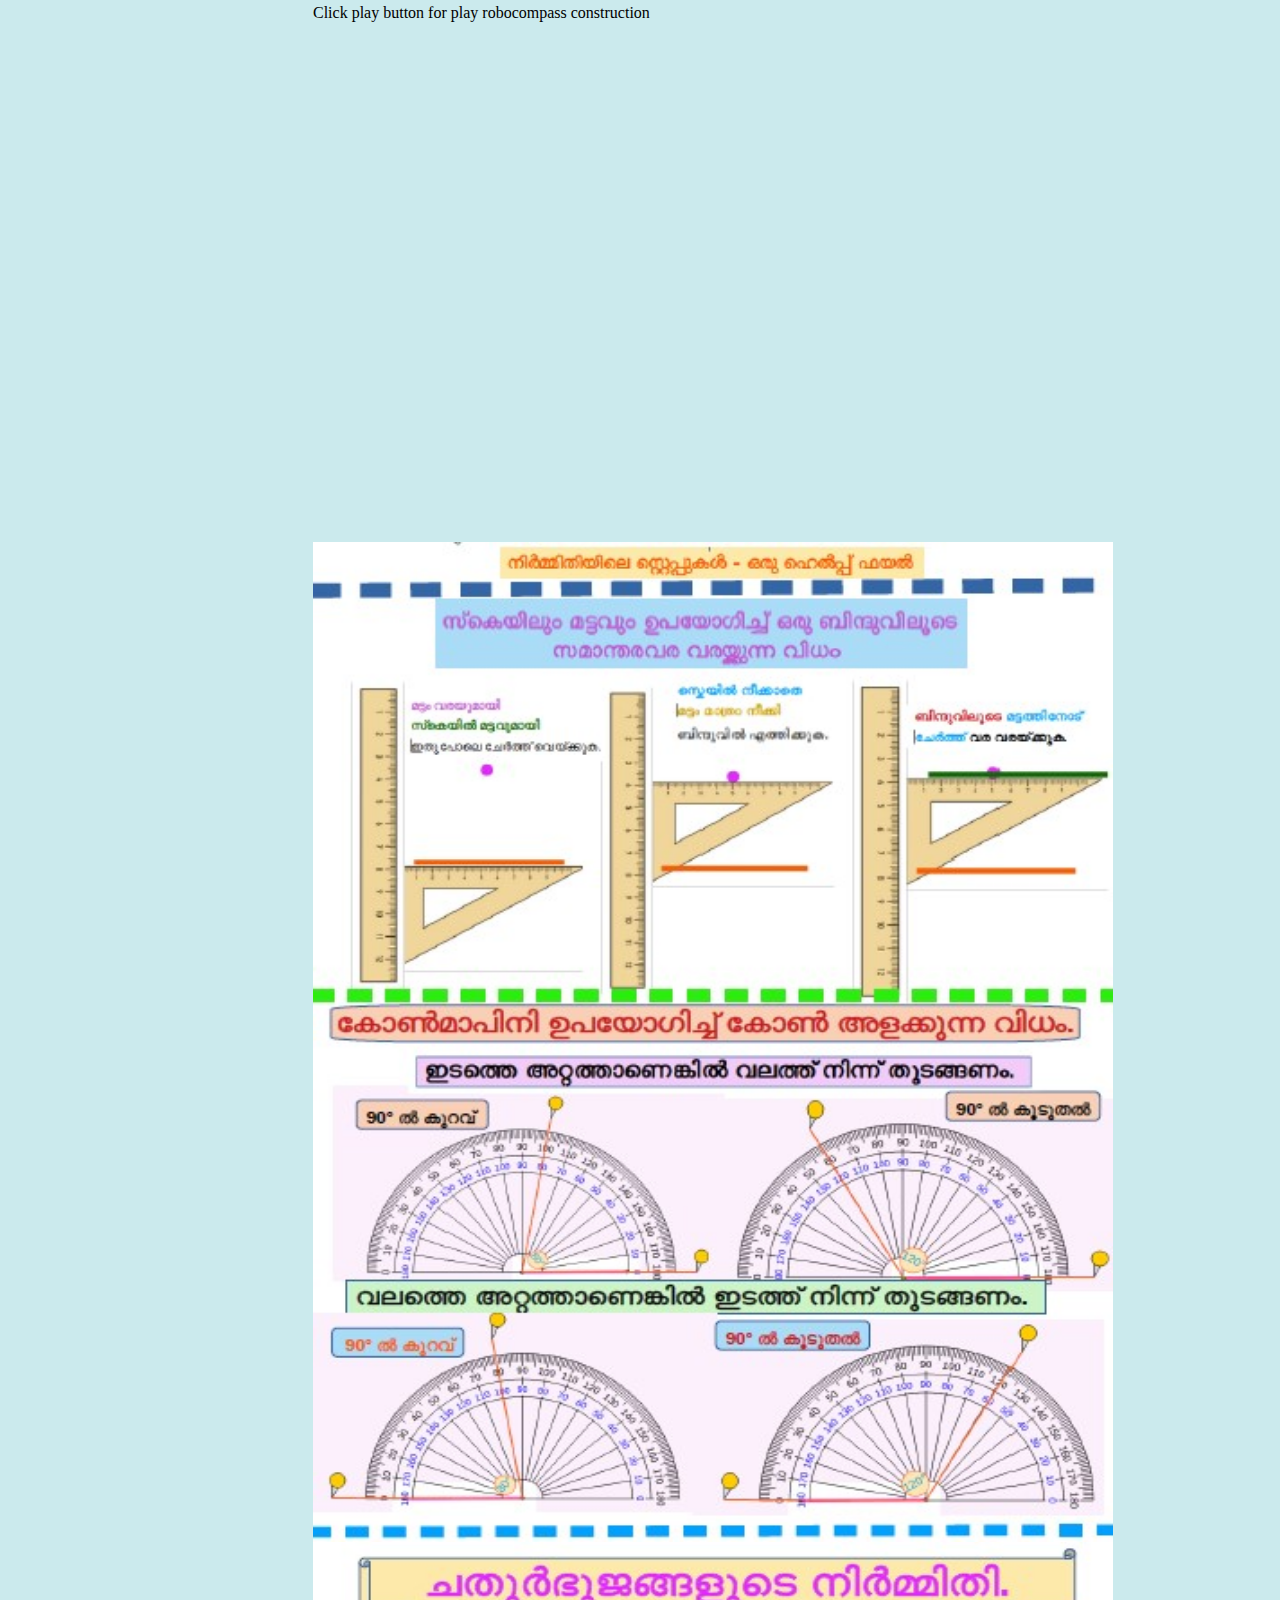
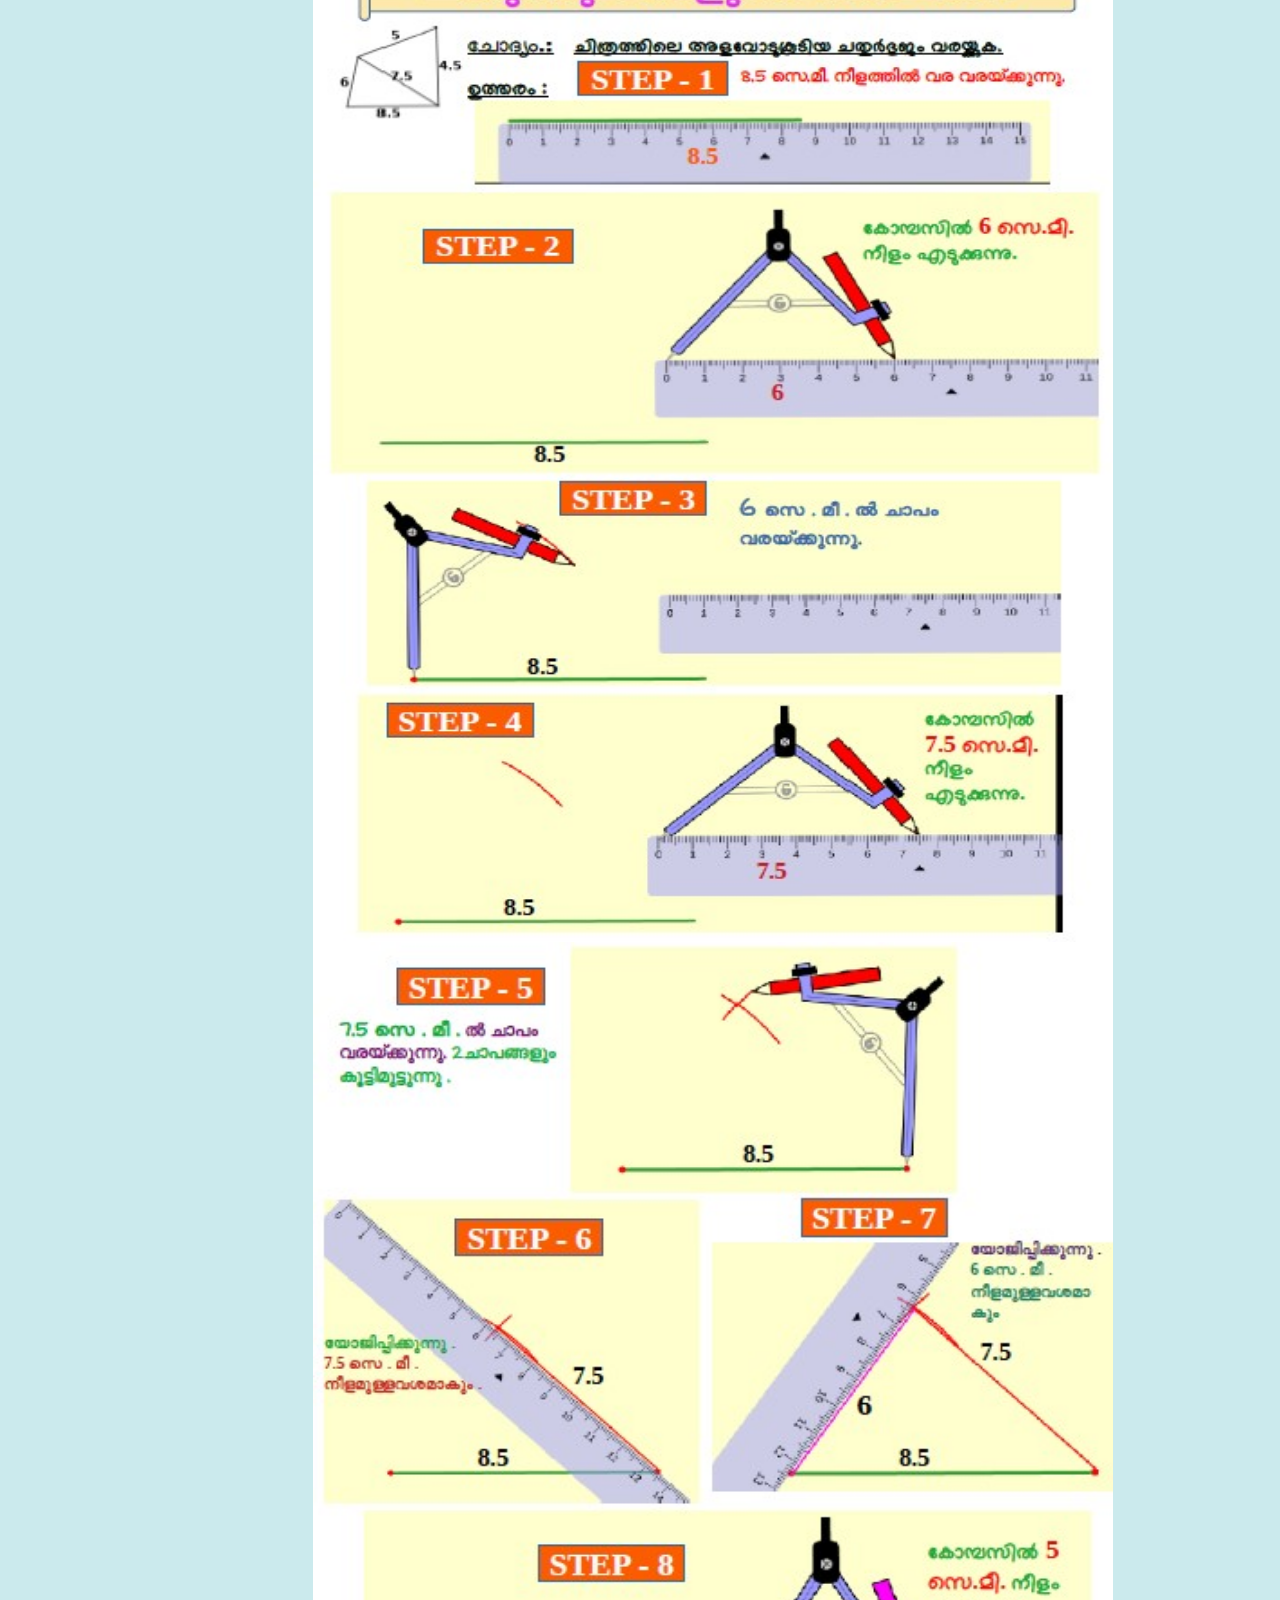
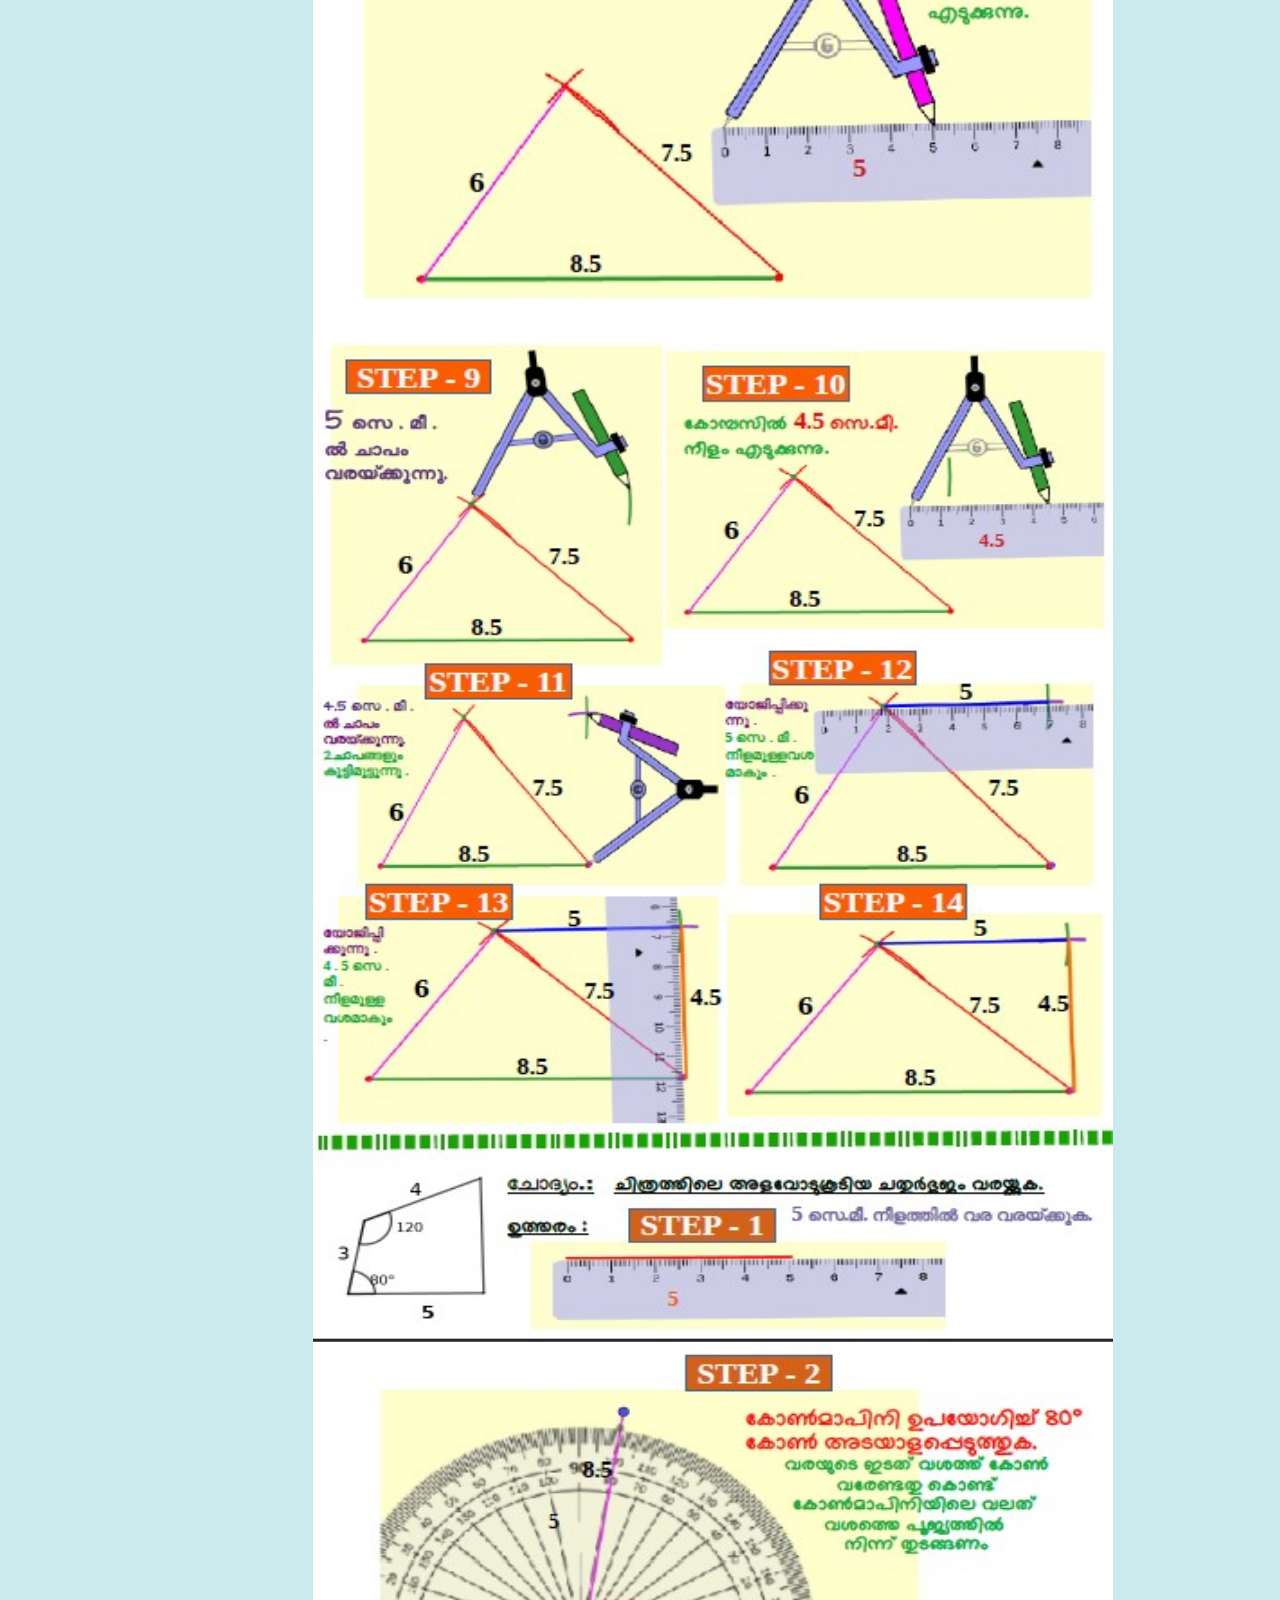
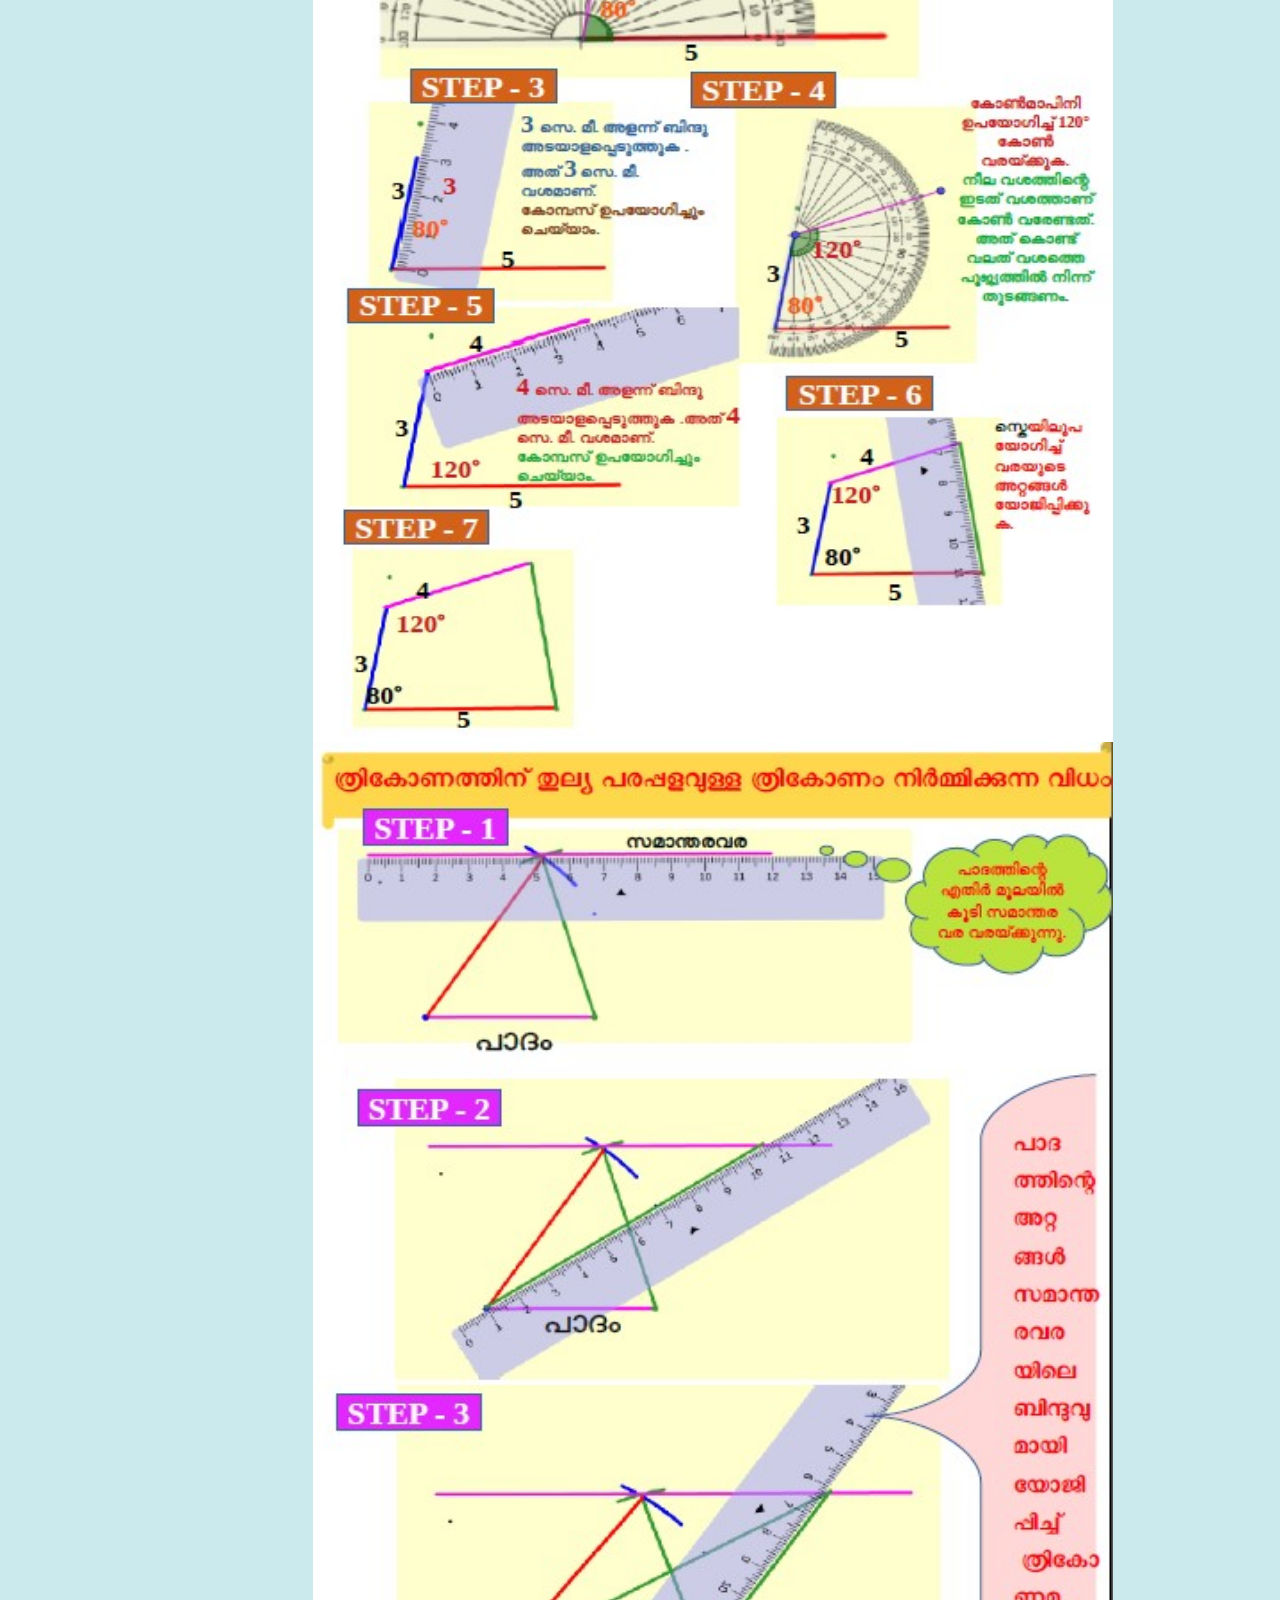
<file: 9 mm/ch 1/9 mm ch 1.html>
<html>
<head>
<title>9 mm ch 1</title>
<link rel="stylesheet" type="text/css" href="./10 style.css">


<div id="fixed-header">

<div class="mar">
<marquee><b>പരപ്പളവ്‌</b></marquee>
</div>
RAHEES A, GHS PERAKAMANNA
<div class="contact">
	CHAPTER 1
	
	</div>




<div class="fixed-header2">
		<div class="mar1">
						Materials

					<div class="dropdown"><button class="dropbtn">Test</button>
						<div class="dropdown-content">
						<a href="#">Test 1</a>
	
						<a href="#">Test 2</a>
						
						</div>
					</div>

 					<div class="dropdown"><button class="dropbtn"></button>
						<div class="dropdown-content">
						<a href="#">Material 1</a>
						<a href="#">Material 2</a>
						<a href="#">Material 3</a>
						
						</div>
					</div>

		
		
					<div class="dropdown"><button class="dropbtn"></button>
						<div class="dropdown-content">
							<a href="#">Material 1</a>
						<a href="#">Material 2</a>
						<a href="#">Material 3</a>
						</div>
					</div>

			</div>	
</div>
		
			<div>
			<hr size="10">
			</div>

</div>
		<dir id="left">Concepts
		<br>
		<br>
		<br>

		
	</dir>


</head>
<body>


			<div id="content">
				<br>
		<br>
		<h2> Prepared by: SARATH A.S, GHS ANCHACHAVADI

	</h2>
		<br>
		<br>
	
	<img src="concepts/ch 1/con 1.jpg"width="800"height="1000"><br>
	<img src="concepts/ch 1/con 2.jpg"width="800"height="1000"><br>
	<img src="concepts/ch 1/con 3.jpg"width="800"height="1000"><br>
	<img src="concepts/ch 1/con 4.jpg"width="800"height="300"><br>
	<div id="content">
</div>

<div id="content1">
				
	
		<h2> ത്രികോണങ്ങളുടെ പരപ്പളവ്‌

	</h2>
	
	
	<img src="concepts/ch 1/con 5.jpg"width="800"height="1000"><br>
	<img src="concepts/ch 1/con 6.jpg"width="800"height="400"><br>
	<img src="concepts/ch 1/con 7.jpg"width="800"height="700"><br>
	<img src="concepts/ch 1/con 8.jpg"width="800"height="700"><br>
	<img src="concepts/ch 1/con 9.jpg"width="800"height="500"><br>
	<img src="concepts/ch 1/con 10.jpg"width="800"height="500"><br>
	<img src="concepts/ch 1/con 11.jpg"width="800"height="200"><br>
	<img src="concepts/ch 1/con 12.jpg"width="800"height="500"><br>
	<img src="concepts/ch 1/con 13.jpg"width="800"height="300"><br>
	<img src="concepts/ch 1/con 14.jpg"width="800"height="300"><br>
	<img src="concepts/ch 1/con 15.jpg"width="800"height="300"><br>
	<img src="concepts/ch 1/con 16.jpg"width="800"height="300"><br>
	<img src="concepts/ch 1/con 16.1.jpg"width="800"height="200"><br><br>
	Click play button for play robocompass construction<br>
	  <iframe width="800" height="500" src="https://www.robocompass.com/embed?id=1hbm1q7i2hj5d" frameborder="0" allowfullscreen></iframe><br>
	
</div>
<div id="content1">
				
	
		<h2> 

	</h2>
	
	<img src="concepts/ch 1/con 17.jpg"width="800"height="1000"><br>
	<img src="concepts/ch 1/con 18.jpg"width="800"height="1000"><br>
	<img src="concepts/ch 1/con 19.jpg"width="800"height="1000"><br>
	<img src="concepts/ch 1/con 20.jpg"width="800"height="1000"><br>
	<img src="concepts/ch 1/con 21.jpg"width="800"height="1000"><br>
	<img src="concepts/ch 1/con 22.jpg"width="800"height="1000"><br>
	<img src="concepts/ch 1/con 23.jpg"width="800"height="1000"><br>
	<img src="concepts/ch 1/con 24.jpg"width="800"height="1000"><br>
	<img src="concepts/ch 1/con 25.jpg"width="800"height="1000"><br><br>
	Click play button for play robocompass construction<br>
	<iframe  src="https://www.robocompass.com/embed?id=t4hvljoh9f74" frameborder="0" allowfullscreen width="800" height="500"></iframe><br><br>
	
	<img src="concepts/ch 1/con 26.jpg"width="800"height="1000"><br>
	<img src="concepts/ch 1/con 27.jpg"width="800"height="1000"><br>
	<img src="concepts/ch 1/con 28.jpg"width="800"height="1000"><br>
	<img src="concepts/ch 1/con 29.jpg"width="800"height="1000"><br><br>
	Click play button for play robocompass construction<br>
	<iframe  src="https://www.robocompass.com/embed?id=s4muijsz0tb9" frameborder="0" allowfullscreen width="800" height="500"></iframe><br><br>

	</div>






</body>
</html>
</file>
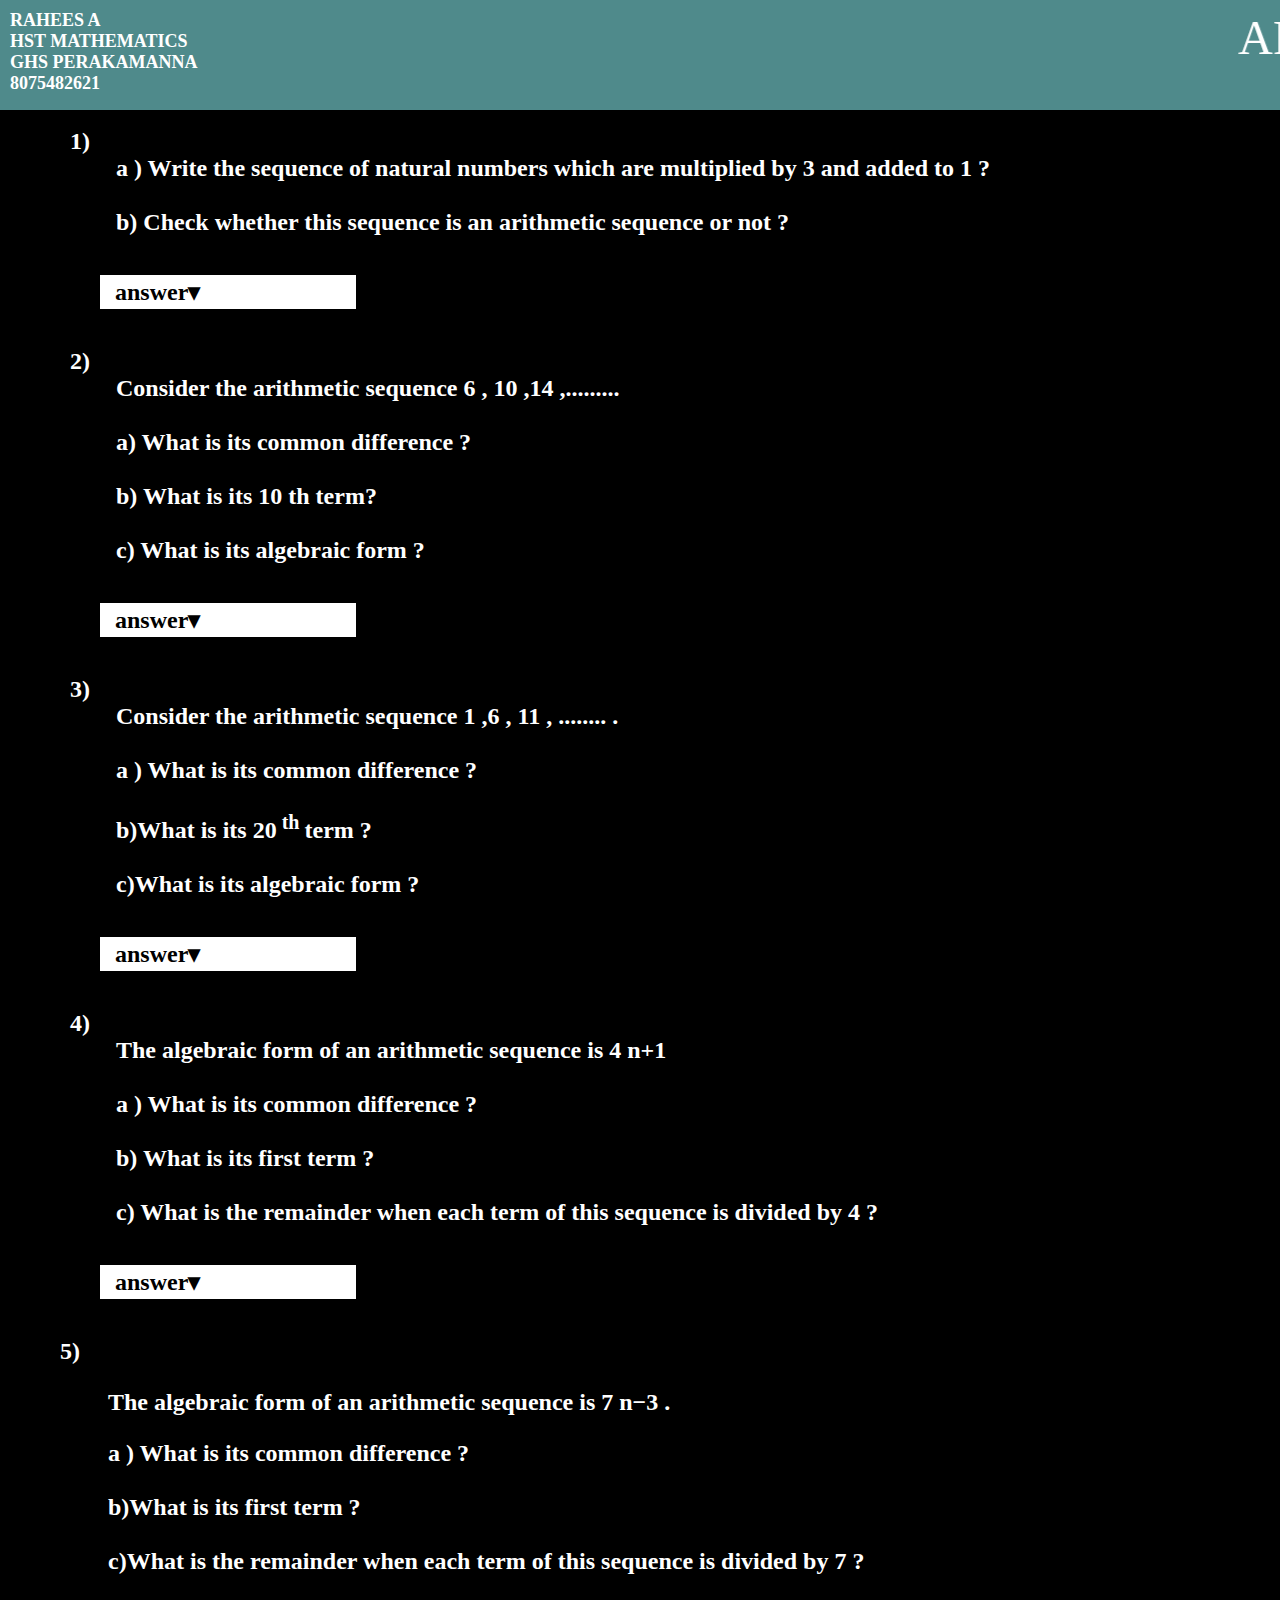
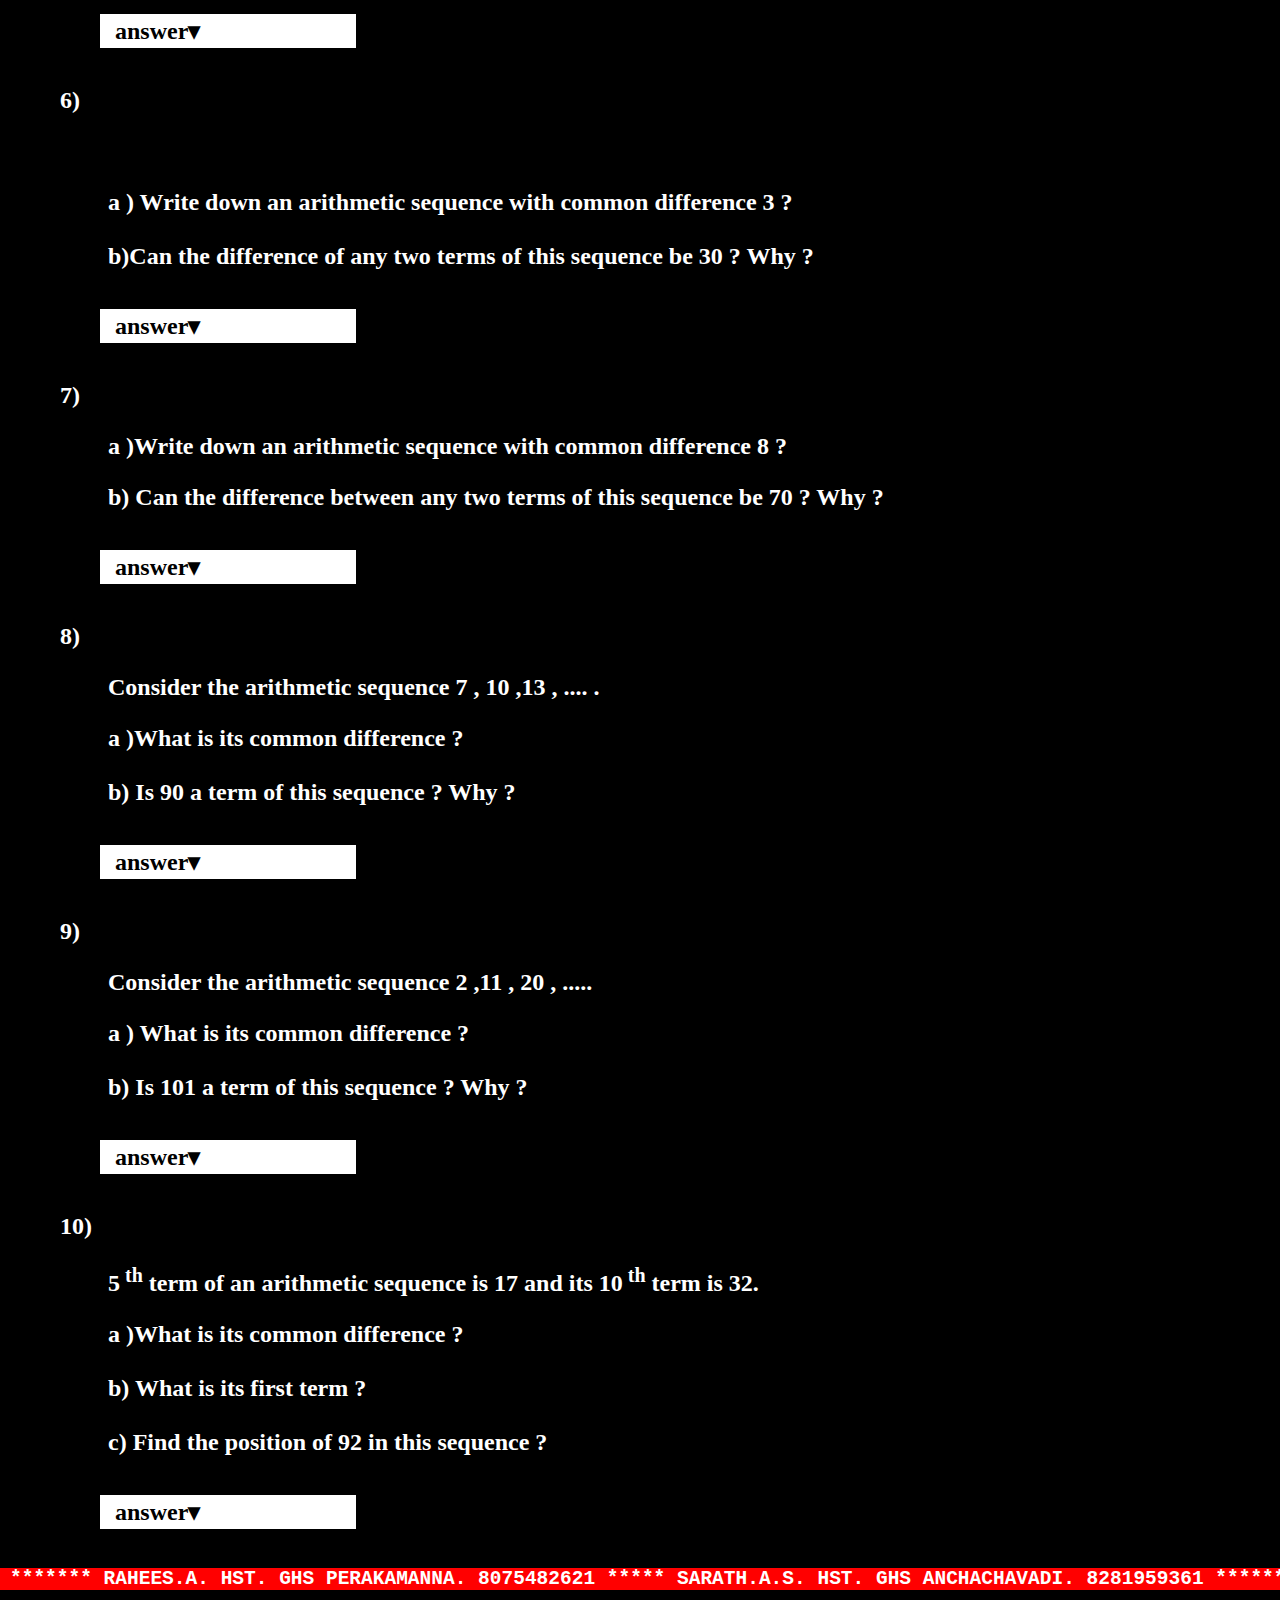
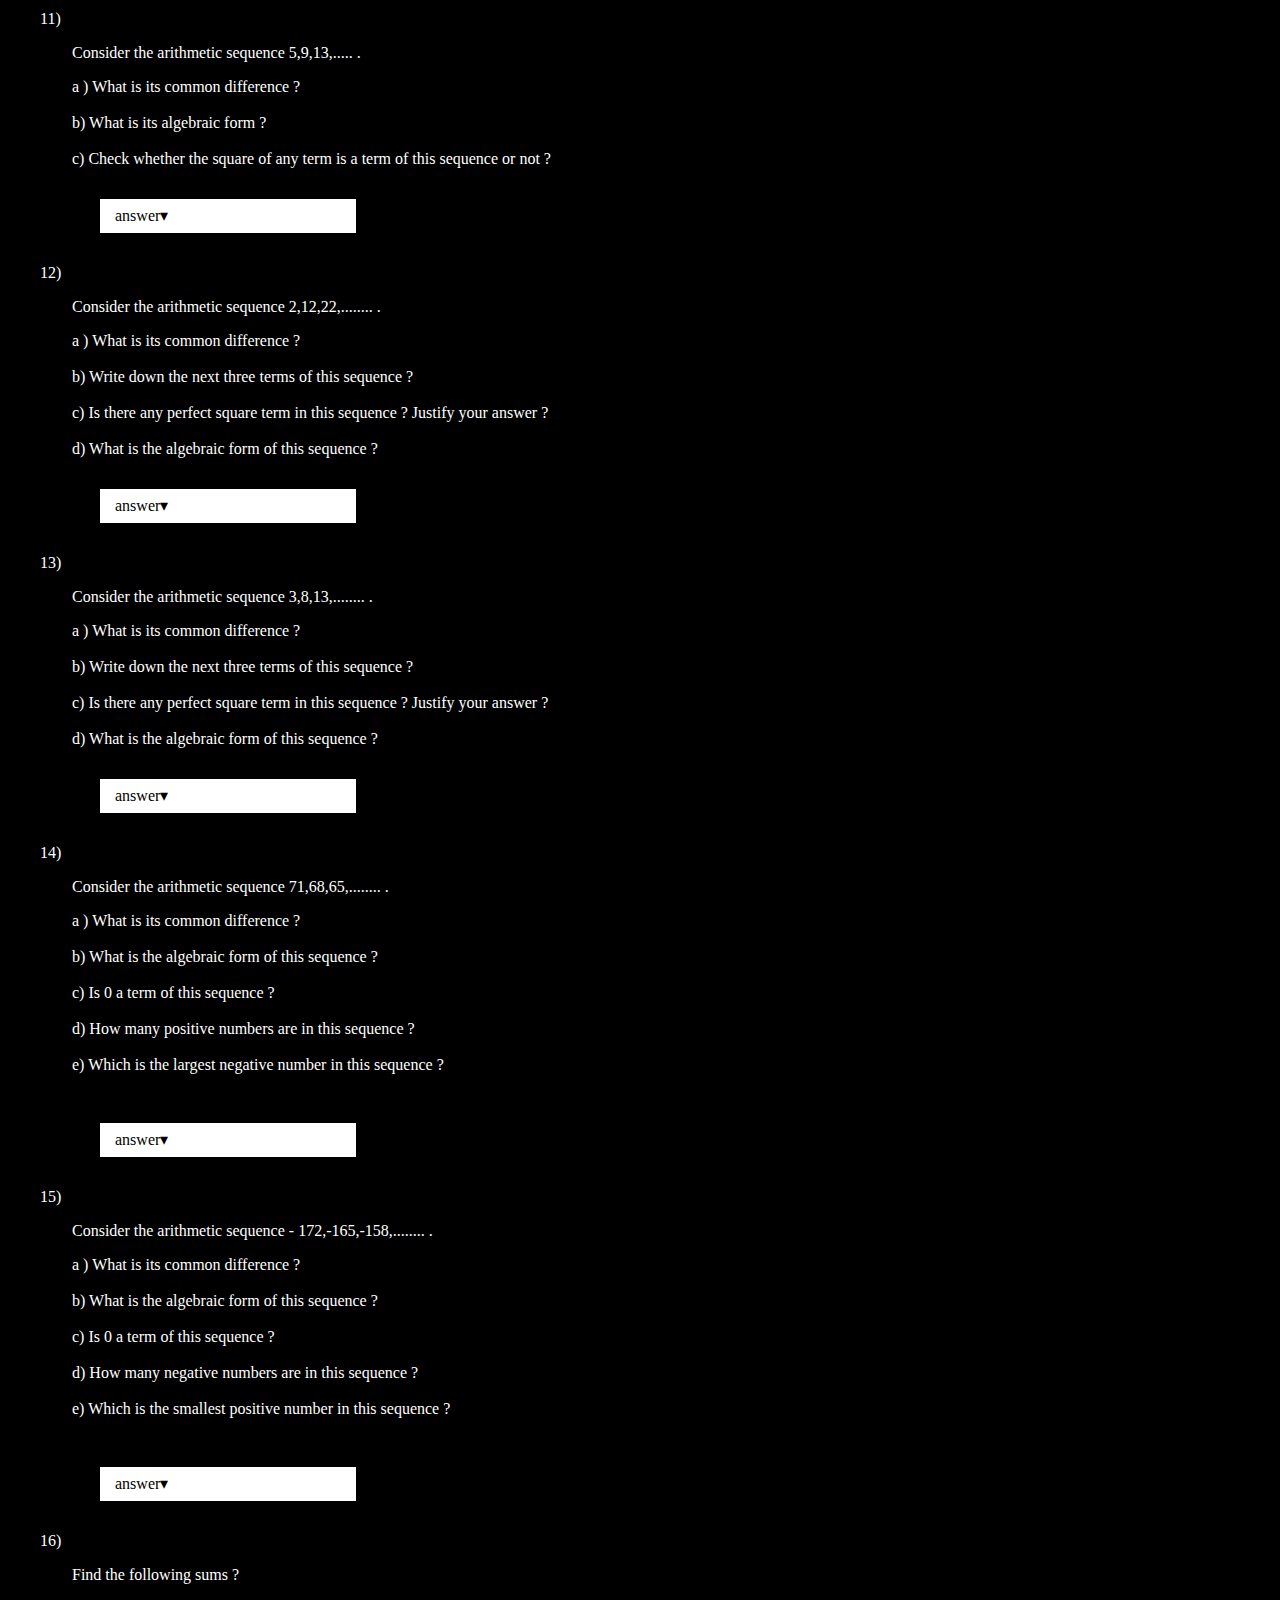
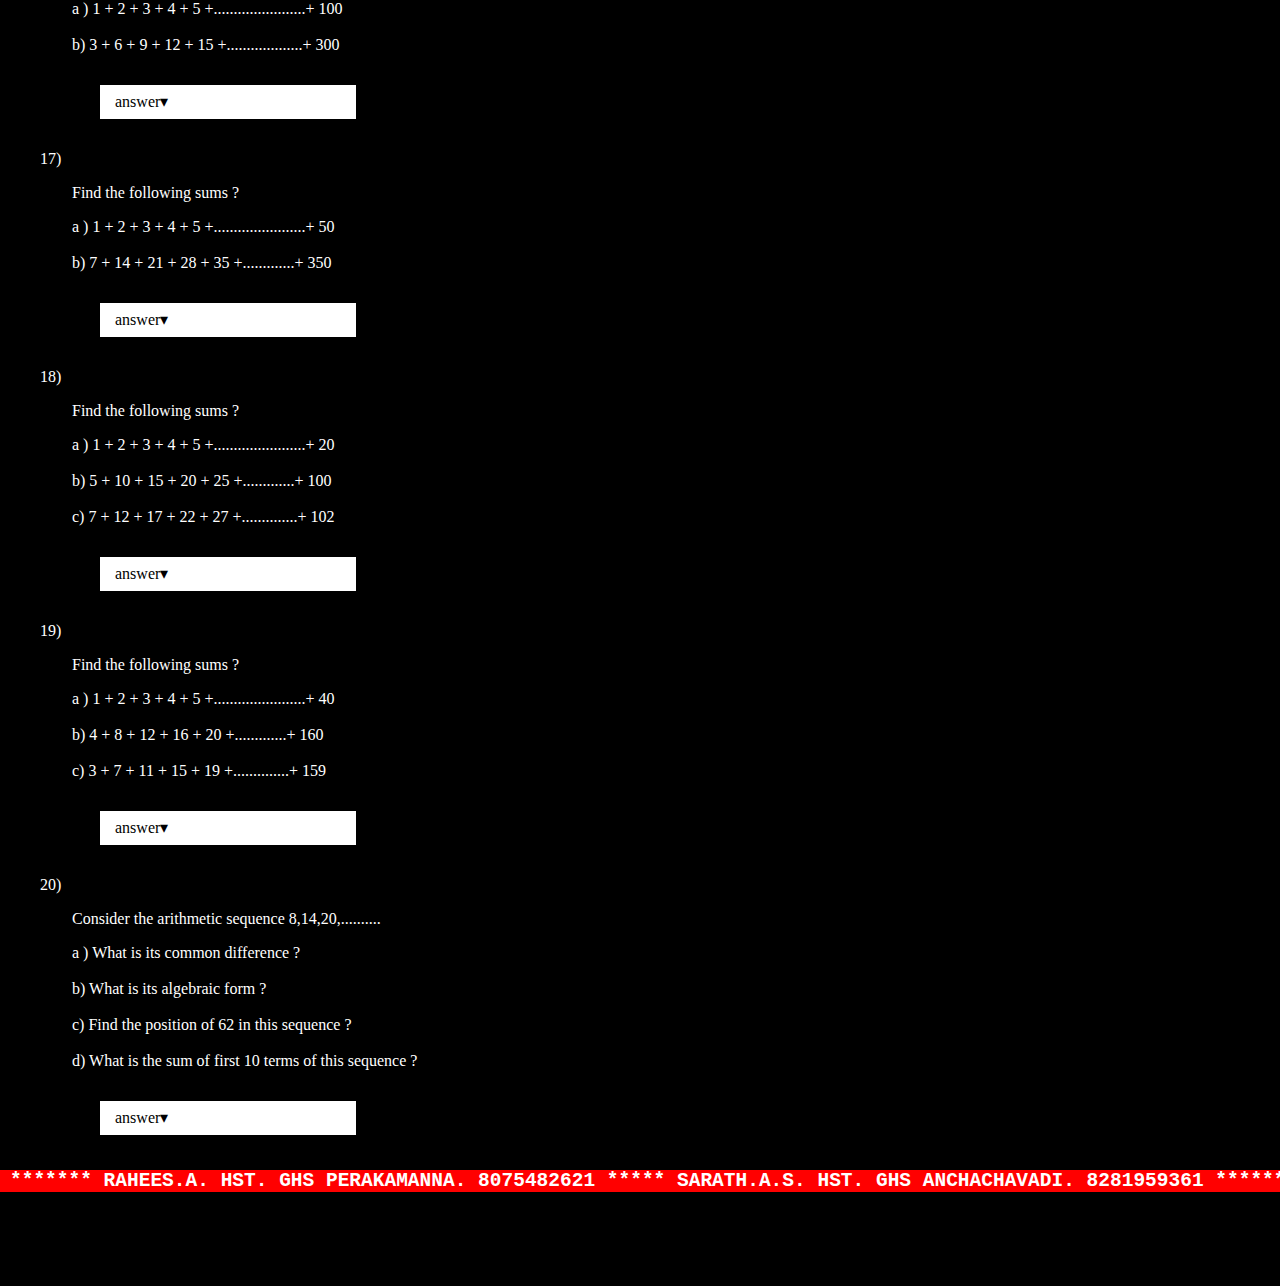
<file: 10 em/ch 1/test/test 1.html>
﻿<html>
<head>
<title>ARITHMETIC SEQUENCES MORE QUETIONS</title>
<style>



body{background:black;margin:0;
width:250%;}
.fixed-header{
width:100%;
margin: 0;
height:90px;
padding: 10px 10px;
position:fixed;
background:#4f8a8b;
color:white;
top:0;
}
font{margin: 0;top: 0;padding: 0;}
.mar{margin: 0;top: 0;padding: 0;height: 0px;font-size: 50px;}
ul{
padding:15px 100px;

list-style:none;
background:none;
width:10%;
}
ul li{
display:inline-blok;
position:none;
line-height:2px;
width:80%;
text-align:left;
}
ul li a{
display:block;
padding:16px 15px;
color:black;
background:white;
text-decoration:none;
}
ul li ul.dropdown{
min-width:130%;
display:none;
position:absolute;
left:4em;
}                                                                                    
ul li:hover 
ul.dropdown{
display:block;
}
ul li ul.dropdown li{
display:block;
}
.r{
width:150%;
padding:0px 10px;
background:red;
color:white;
top:0;
}
.f{
width:100%;
padding:0px 10px;
background:black;
margin-left:2.5em;
color:white;
top:0;
}
.d{
width:100%;
padding:0px 10px;
background:black;
margin-left:1.5em;
color:white;
top:0;
}
.detail{color: whight;font-size: 18px;}
.sslc{margin: 0px 150px;}
</style>
</head>
<body>

<div class="fixed-header">
<div class="mar">

<marquee><font size=10em>ARITHMETIC SEQUENCES</marquee>
</div>
<div class="detail">
<b>RAHEES A 
<br>HST MATHEMATICS
<br>GHS PERAKAMANNA
<br>8075482621
</b>
</div>
</div>
</head>
<br>
<br>
<br>
<br>
<br>
<br>
<body>
<body bgcolor="black">
<font color="white">
<h2><div class = "f">1)<div class = "d">a ) Write the sequence of natural numbers which are multiplied by 3 and added to 1 ?<br><br>
b) Check whether this sequence is an arithmetic sequence or not ?<br></div>
</div>
</div>
<ul>
<li><a>answer&#9662;</a>
<ul class = "dropdown">
<li><a>a) 3×1+1 , 3×2+1 , 3×3+ 1, 3×4 +1 ,3×5+1 ,...................... .
<p><pre>      </pre></p>
<p><pre>        = 4 ,7 ,10 , 13 ,16 ,............. .</p></pre> </p>  
<p><pre>      </pre></p>  
<p> b) x <sub>2</sub> – x <sub>1</sub> = 7 – 4 = 3</p>
<p><pre>  x <sub>3</sub> – x<sub> 2</sub> = 10 – 7 = 3</pre></p>
<p><pre>  x<sub> 4</sub> – x <sub>3</sub> = 13 – 10 = 3</pre></p>
<p><pre>  x<sub> 5 </sub> – x<sub> 4</sub> = 16 – 13 = 3 </pre></p>
<p><pre>Since the difference between any two consecutive terms is a constant , </pre></p>
<p><pre>it is an arithmetic sequence.</pre></p></a></li>
</ul>
</li>
</ul>

<div class = "f">2)<div class = "d">Consider the arithmetic sequence 6 , 10 ,14 ,.........<br><br>
a) What is its common difference ? <br><br>
b) What is its 10 th term?<br><br>
c) What is its algebraic form ?<br>
</div>
</div>
<ul>
<li><a>answer&#9662;</a>
<ul class = "dropdown">
<li><a href="#"><p><pre>  a) 10 − 6 = 4  </p></pre>  <p><pre> b) 4 × 10 + 2 = 40 + 2 = 42 </p></pre> 
<p><pre> c) 4n + 2</pre></p></a></li>
</ul>
</li>
</ul>

<div class = "f">3)<div class = "d">Consider the arithmetic sequence 1 ,6 , 11 , ........ .<br><br>
a ) What is its common difference ?<br><br>
b)What is its 20<sup> th </sup>term ? <br><br>
c)What is its algebraic form ? <br>
</div>
</div>
<ul>
<li><a>answer&#9662;</a>
<ul class = "dropdown">
<li><a href="#"><p><pre> a) 6 − 1 = 5</p></pre>
<p><pre> b)5 × 20 − 4 = 100 − 4 = 96</p></pre>
<p><pre> c)5n − 4</p></pre>
</a></li>
</ul>
</li>
</ul>
<div class = "f">4)<div class = "d">The algebraic form of an arithmetic sequence is 4 n+1<br><br>
a ) What is its common difference ?<br><br>
b) What is its first term ?<br><br>
c) What is the remainder when each term of this sequence is divided by 4 ?<br>
</div>
</div>

<ul>
<li><a>answer&#9662;</a>
<ul class = "dropdown">
<li><a href="#"><p><pre> a) 4 </p></pre>
<p><pre> b)  4 x 1 + 1 = 4 + 1 = 5     </p></pre>
<p><pre> c)  1                            Sequence = 5 , 9 ,13 , ............  </p></pre>
</a></li>
</ul>
</li>
</ul>

<p style="margin-left:2.5em">5)<p style="margin-left:4.5em">The algebraic form of an arithmetic sequence is 7 n−3 .<br>
<p style="margin-left:4.5em">a ) What is its common difference ?<br><br>
b)What is its first term ?<br><br>
c)What is the remainder when each term of this sequence is divided by 7 ? <br>


<ul>
<li><a>answer&#9662;</a>
<ul class = "dropdown">
<li><a href="#"><p><pre> a)  7</p></pre>
<p><pre> b) 7 x 1 – 3 = 7 – 3 = 4     </p></pre>
<p><pre> c) 4                                   Sequence = 4 ,11 , 18, .............   </p></pre>
</a></li>
</ul>
</li>
</ul>


<p style="margin-left:2.5em">6)<p style="margin-left:4.5em"><br>
<p style="margin-left:4.5em">a ) Write down an arithmetic sequence with common difference 3 ?<br><br>
b)Can the difference of any two terms of this sequence be 30 ? Why ?<br>


<ul>
<li><a>answer&#9662;</a>
<ul class = "dropdown">
<li><a href="#"><p><pre> a) 3 , 6 , 9...........  ( or 1, 4 ,7,10 ,.....or  2,5,8,11,..........) </p></pre>
<p><pre> b) Yes . The term difference is a multiple of the common difference    </pre></p>

</a></li>
</ul>
</li>
</ul>


<h2><p style="margin-left:2.5em">7)<p style="margin-left:4.5em">a )Write down an arithmetic sequence with common difference 8 ?<br>
<p style="margin-left:4.5em">b) Can the difference between any two terms of this sequence be 70 ? Why ?<br>


<ul>
<li><a>answer&#9662;</a>
<ul class = "dropdown">
<li><a href="#"><p><pre> a) 8 , 16 ,24 ...........    ( or 1,9 ,17, 25 , ............or 10 ,18 , 26, ........) </p></pre>
<p><pre> b)  No. The term difference is not a multiple of the common difference.</p><p>     ( 70 is not a multiple of 8 )     </p></pre>

</a></li>
</ul>
</li>
</ul>

<p style="margin-left:2.5em">8)<p style="margin-left:4.5em">Consider the arithmetic sequence 7 , 10 ,13 , .... .<br>
<p style="margin-left:4.5em">a )What is its common difference ? <br><br>
b) Is 90 a term of this sequence ? Why ?<br>


<ul>
<li><a>answer&#9662;</a>
<ul class = "dropdown">
<li><a href="#"><p><pre> a) 10 – 7 = 3 </pre></p>
<p><pre> b) Term difference = 90 – 7 = 83    </pre></p>
<p><pre>  83 is not a multiple of 3  </p></pre>        
<p><pre>== > The term difference is not a multiple of the common difference.</p></pre>
<p><pre>  == > 90 is not a term of this sequence.  </p></pre>
</a></li>
</ul>
</li>
</ul>

<p style="margin-left:2.5em">9)<p style="margin-left:4.5em">Consider the arithmetic sequence 2 ,11 , 20 , .....<br>
<p style="margin-left:4.5em">a ) What is its common difference ?<br><br>
b) Is 101 a term of this sequence ? Why ?<br>


<ul>
<li><a>answer&#9662;</a>
<ul class = "dropdown">
<li><a href="#"><p><pre> a)  11 – 2 = 9</p></pre>
<p><pre> b) Term difference = 101 – 2 = 99 = 11 × 9       </p></pre>
<p><pre>  == > The term difference is a multiple of the common difference    </p></pre>
<p><pre>  == > 101 is a term of this sequence.</p></pre>
</a></li>
</ul>
</li>
</ul>

<p style="margin-left:2.5em">10)<p style="margin-left:4.5em">5<sup> th</sup> term of an arithmetic sequence is 17 and its 10<sup> th</sup> term is 32.<br>
<p style="margin-left:4.5em">a )What is its common difference ? <br><br>
b) What is its first term ?<br><br>
c) Find the position of 92 in this sequence ?<br>


<ul>
<li><a>answer&#9662;</a>
<ul class = "dropdown">
<li><a href="#"><p><pre> a)                         Term difference   </pre></p>
<p><pre>    Common difference =    -------------</pre></p>
<p><pre>                           Position difference</p></pre>
<p><pre>                      x<sub>10</sub> − x<sub>5</sub> </pre></p>
<p><pre>                   = ----------------</pre></p>
 <p><pre>                       10 - 5 </pre></p>
<p><pre>                      </pre></p>
<p><pre>                      32 - 17  </pre></p>
<p><pre>                   = ---------</pre></p>
 <p><pre>                        5 </pre></p>
 <p><pre>                      </pre></p>
<p><pre>                      15  </p></pre></p>
<p><pre>                   = ---- =  3</pre></p>
 <p><pre>                      5 </pre></p>
<p><pre> b)   x <sub>1</sub> = x<sub>5</sub> − 4 d = 17 – 4 × 3 = 17 − 12 = 5    </pre></p>
<p><pre>                      </pre></p>
<p><pre> c)  x<sub>n</sub> = 92  == > 3n + 2 = 92  </pre></p>
 <p><pre>                      </p></pre>
 <p><pre>    3n = 92 − 2 == > 3n = 90                  </pre></p>
<p><pre>                      </pre></p>
<p><pre>                      90  </pre></p>
<p><pre>                  n = ----  = 30</p></pre></p>
 <p><pre>                      3 </pre></p>
</a></li>
</ul>
</li>
</ul>
<h2><div class = "r"><pre>******* RAHEES.A. HST. GHS PERAKAMANNA. 8075482621 ***** SARATH.A.S. HST. GHS ANCHACHAVADI. 8281959361 ********</pre></div></h2>


<p style="margin-left:2.5em">11)<p style="margin-left:4.5em">Consider the  arithmetic sequence 5,9,13,..... .<br>
<p style="margin-left:4.5em">a ) What is  its common difference ?<br><br>
b) What is its algebraic form ?<br><br>
c) Check whether the square of any term  is a term of this sequence or not ?<br>

<ul>
<li><a>answer&#9662;</a>
<ul class = "dropdown">
<li><a href="#"><p><pre> a)  9 – 5 = 4  </pre></p>
<p><pre>   </pre></p>
<p><pre> b) x<sub>n</sub> = 4 n + 1   </p></pre>
<p><pre>   </pre></p>
<p><pre> c) ( x<sub>n</sub>)<sup>2</sup> = (4 n + 1)<sup>2</sup> = 16 n<sup>2</sup> + 8 n + 1       </pre></p>
 <p><pre>        </pre></p>
<p><pre>                      </pre></p>

<p><pre>    Term difference =  ( x<sub>n</sub>)<sup>2</sup> - x<sub>1</sub> = ( x<sub>n</sub>)<sup>2</sup> - 5   </pre></p>
 <p><pre>                         </pre></p>
 <p><pre>                    =  16 n<sup>2</sup> + 8 n + 1 - 5          </pre></p>
<p><pre>                        </p></pre></p>
<p><pre>                    =  16 n<sup>2</sup> + 8 n - 1 - 4       </pre></p>
 <p><pre>                       </pre></p>
<p><pre>                    = 4 ( 4 n<sup>2</sup> + 2 n - 1 )   </pre></p>
<p><pre>                      </pre></p>
<p><pre>     ==> ( x<sub>n</sub>)<sup>2</sup> - 5 is a multiple of 4 </pre></p>
 <p><pre>                      </p></pre>
 <p><pre>     ==>    Term difference is a multiple of the common difference.                </pre></p>
<p><pre>                      </pre></p>
<p><pre>     ==>   ( x<sub>n</sub>)<sup>2</sup> is a term of this sequence.                </pre></p>
<p><pre>    </p></pre></p>
 <p><pre>     ==> The square of any term of this sequence is a term in this sequence.                      </pre></p>
</a></li>
</ul>
</li>
</ul>


<p style="margin-left:2.5em">12)<p style="margin-left:4.5em">Consider the  arithmetic sequence 2,12,22,........ .<br>
<p style="margin-left:4.5em">a ) What is  its common difference ?<br><br>
b) Write down the next three terms of this sequence ?<br><br>
c)  Is there any perfect square term in this sequence ?  Justify your answer ?<br><br>
d) What is the algebraic form of this sequence ?<br>

<ul>
<li><a>answer&#9662;</a>
<ul class = "dropdown">
<li><a href="#"><p><pre> a)  12 - 2 = 10</p></pre>
<p><pre> b) 32,42,52   </p></pre>
<p><pre> c) No. In any perfect squares , the digit in the unit place can not be 2 .   </p></pre>
<p><pre>  (  The digits in the unit place of the numbers of this sequence is 2  )</p></pre>
<p><pre> d) Algebraic form = 10 n + 2   </p></pre>
</a></li>
</ul>
</li>
</ul>

<p style="margin-left:2.5em">13)<p style="margin-left:4.5em">Consider the  arithmetic sequence 3,8,13,........ .<br>
<p style="margin-left:4.5em">a ) What is  its common difference ?<br><br>
b) Write down the next three terms of this sequence ?<br><br>
c)  Is there any perfect square term in this sequence ?  Justify your answer ?<br><br>
d) What is the algebraic form of this sequence ?<br>
<ul>
<li><a>answer&#9662;</a>
<ul class = "dropdown">
<li><a href="#"><p><pre> a)  8 - 3 = 5</p></pre>
<p><pre> b) 18,23,28   </p></pre>
<p><pre> c) No. In any perfect squares , the digit in the unit place can not be 3and 8 .   </p></pre>
<p><pre>  (  The digits in the unit place of the numbers of this sequence are 3 and 8 )</p></pre>
<p><pre> d) Algebraic form = 5 n - 2   </p></pre>
</a></li>
</ul>
</li>
</ul>

<p style="margin-left:2.5em">14)<p style="margin-left:4.5em">Consider the  arithmetic sequence 71,68,65,........ .<br>
<p style="margin-left:4.5em">a ) What is  its common difference ?<br><br>
b) What is the algebraic form of this sequence ?<br><br>
c) Is  0  a term of  this sequence ? <br><br>
d) How many positive numbers are in this sequence ?<br><br>
e) Which is the largest negative number in this sequence ?<br><br>
<ul>
<li><a>answer&#9662;</a>
<ul class = "dropdown">
<li><a href="#"><p><pre> a) 68 - 71 = -3</p></pre>
<p><pre> b) Algebraic form  = 74 - 3 n  </p></pre>
<p><pre> c) No.    </p></pre>
<p><pre> d) 24     </p></pre>
<p><pre>                                                     If  x<sub>n</sub> = 0      </p></pre>
<p><pre>                                                     74-3 n = 0                  </pre></p>
<p><pre>                                                                    74           </pre></p>
<p><pre>                                                        == > n =  ------   = 24.66...               </pre></p>
<p><pre>                                                                    3      </pre></p>
<p><pre> e)  x<sub>25</sub>  = 74 - 3 × 25 = 74 -75 = -1                  </pre></p>
</a></li>
</ul>
</li>
</ul>

<p style="margin-left:2.5em">15)<p style="margin-left:4.5em">Consider the  arithmetic sequence - 172,-165,-158,........ .<br>
<p style="margin-left:4.5em">a ) What is  its common difference ?<br><br>
b) What is the algebraic form of this sequence ?<br><br>
c) Is  0  a term of  this sequence ? <br><br>
d) How many  negative numbers are in this sequence ?<br><br>
e) Which is the smallest  positive number in this sequence ?<br><br>
<ul>
<li><a>answer&#9662;</a>
<ul class = "dropdown">
<li><a href="#"><p><pre> a) - 165 - - 172 = - 165 + 172 = 7</p></pre>
<p><pre> b) Algebraic form  = 7 n - 179  </p></pre>
<p><pre> c) No.    </p></pre>
<p><pre> d) 25     </p></pre>
<p><pre>                                                     If  x<sub>n</sub> = 0      </p></pre>
<p><pre>                                                     7 n - 179 = 0                  </pre></p>
<p><pre>                                                                    179           </pre></p>
<p><pre>                                                        == > n =  ------   = 25.571...               </pre></p>
<p><pre>                                                                    7      </pre></p>
<p><pre> e)  x<sub>26</sub>  = 7 × 26 - 179 = 182 - 179 = 3                 </pre></p>
</a></li>
</ul>
</li>
</ul>


<p style="margin-left:2.5em">16)<p style="margin-left:4.5em"> Find the following sums ?<br>
<p style="margin-left:4.5em">a ) 1 + 2 + 3 + 4 + 5 +.......................+ 100<br><br>
b) 3 + 6 + 9 + 12 + 15 +...................+ 300<br>

<ul>
<li><a>answer&#9662;</a>
<ul class = "dropdown">
<li><a href="#"><p><pre>                                                        100×101     </p></pre>
<p><pre> a) 1 + 2 + 3 + 4 + 5 +.......................+ 100 = ------------ = 5050 </p></pre>
<p><pre>                                                           2     </p></pre>
<p><pre> b) 3 + 6 + 9 + 12 + 15 +.........+ 300 = 3 (1 + 2 + 3 + 4 + 5 +.......+ 100 )  </p></pre>
<p><pre>                                        = 3 × 5050 = 15150</p></pre>
</a></li>
</ul>
</li>
</ul>

<p style="margin-left:2.5em">17)<p style="margin-left:4.5em"> Find the following sums ?<br>
<p style="margin-left:4.5em">a ) 1 + 2 + 3 + 4 + 5 +.......................+ 50<br><br>
b) 7 + 14 + 21 + 28 + 35 +.............+ 350<br>

<ul>
<li><a>answer&#9662;</a>
<ul class = "dropdown">
<li><a href="#"><p><pre>                                                        50×51     </p></pre>
<p><pre> a) 1 + 2 + 3 + 4 + 5 +.......................+ 50 = ------------ = 1275 </p></pre>
<p><pre>                                                           2     </p></pre>
<p><pre>           </p></pre>
<p><pre> b) 7 + 14 + 21 + 28 + 35 +.............+ 350 = 7 (1 + 2 + 3 + 4 + 5 +.......+ 50 )  </p></pre>
<p><pre>                                              = 7 × 1275 = 8925</p></pre>
</a></li>
</ul>
</li>
</ul>

<p style="margin-left:2.5em">18)<p style="margin-left:4.5em"> Find the following sums ?<br>
<p style="margin-left:4.5em">a ) 1 + 2 + 3 + 4 + 5 +.......................+ 20<br><br>
b) 5 + 10 + 15 + 20 + 25 +.............+ 100<br><br>
c) 7 + 12 + 17 + 22 + 27 +..............+ 102<br>
<ul>
<li><a>answer&#9662;</a>
<ul class = "dropdown">
<li><a href="#"><p><pre>                                                        20×21     </p></pre>
<p><pre> a) 1 + 2 + 3 + 4 + 5 +.......................+ 20 = ------------ = 210 </p></pre>
<p><pre>                                                           2     </p></pre>
<p><pre> b) 5 + 10 + 15 + 20 + 25 +.............+ 100 = 5 (1 + 2 + 3 + 4 + 5 +.......+ 20 )  </p></pre>
<p><pre>                                              = 5 × 210 = 1050</p></pre>
<p><pre>             </p></pre>
<p><pre> c)  7 + 12 + 17 + 22 + 27 +..............+ 102 = 1050 + 20 × 2 = 1090 </p></pre>
</a></li>
</ul>
</li>
</ul>

<p style="margin-left:2.5em">19)<p style="margin-left:4.5em"> Find the following sums ?<br>
<p style="margin-left:4.5em">a ) 1 + 2 + 3 + 4 + 5 +.......................+ 40<br><br>
b) 4 + 8 + 12 + 16 + 20 +.............+ 160<br><br>
c) 3 + 7 + 11 + 15 + 19 +..............+ 159<br>
<ul>
<li><a>answer&#9662;</a>
<ul class = "dropdown">
<li><a href="#"><p><pre>                                                        40×41     </p></pre>
<p><pre> a) 1 + 2 + 3 + 4 + 5 +.......................+ 40 = ------------ = 820 </p></pre>
<p><pre>                                                           2     </p></pre>
<p><pre> b)  4 + 8 + 12 + 16 + 20 +.............+ 160 = 4 (1 + 2 + 3 + 4 + 5 +.......+ 40 )  </p></pre>
<p><pre>                                              = 4 × 820 = 3280</p></pre>
<p><pre>             </p></pre>
<p><pre> c) 3 + 7 + 11 + 15 + 19 +..............+ 159 = 3280 - 40 × 1 = 3240 </p></pre>
</a></li>
</ul>
</li>
</ul>

<p style="margin-left:2.5em">20)<p style="margin-left:4.5em"> Consider the  arithmetic sequence 8,14,20,..........<br>
<p style="margin-left:4.5em">a ) What is  its common difference ?<br><br>
b) What is its algebraic form ?<br><br>
c) Find the position of 62 in this sequence ? <br><br>
d) What is the sum of first 10 terms of this sequence ? <br>

<ul>
<li><a>answer&#9662;</a>
<ul class = "dropdown">
<li><a href="#">
<p><pre> a) 14 - 8 = 6 </p></pre>

<p><pre> b)  6 n + 2  </p></pre>

<p><pre>             </p></pre>
<p><pre> c) 6 n + 2 = 62 == > 6 n = 62 - 2 = 60</p></pre>
<p><pre>                            60                             </p></pre>
<p><pre>                 == > n = --------- = 10                                                      </p></pre>
<p><pre>                            6                                             </p></pre>
<p><pre>           n                  10 </p></pre>
<p><pre> d) S<sub>10</sub> = --- ( X<sub>1</sub> + X<sub>10</sub> ) = ---- ( 8 + 62 ) = 5 x 70 = 350</sub> </p></pre>
<p><pre>           2                  2</p></pre>
</a></li>
</ul>
</li>
</ul>
<h2><div class = "r"><pre>******* RAHEES.A. HST. GHS PERAKAMANNA. 8075482621 ***** SARATH.A.S. HST. GHS ANCHACHAVADI. 8281959361 ********</pre></div></h2>




</h2>

<br>
<br>
<br>
<br>
</body>
</html>
</file>
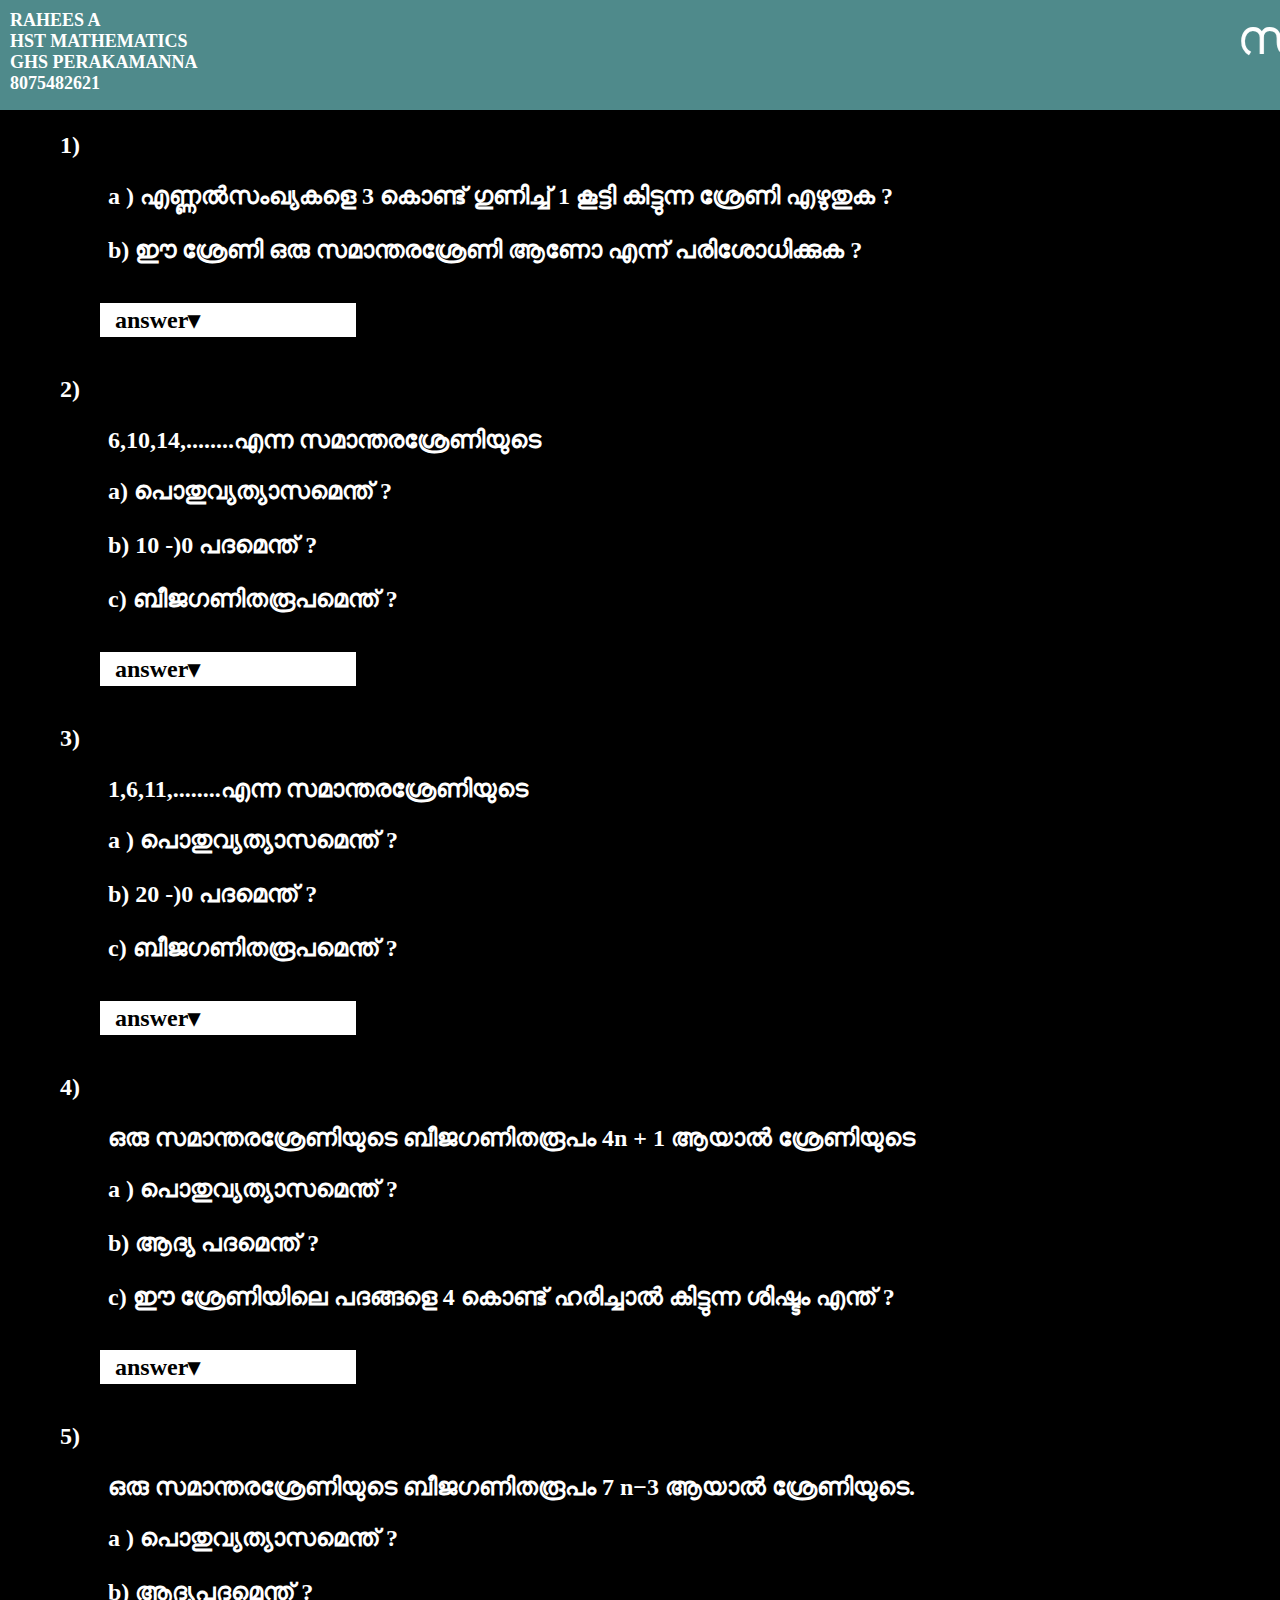
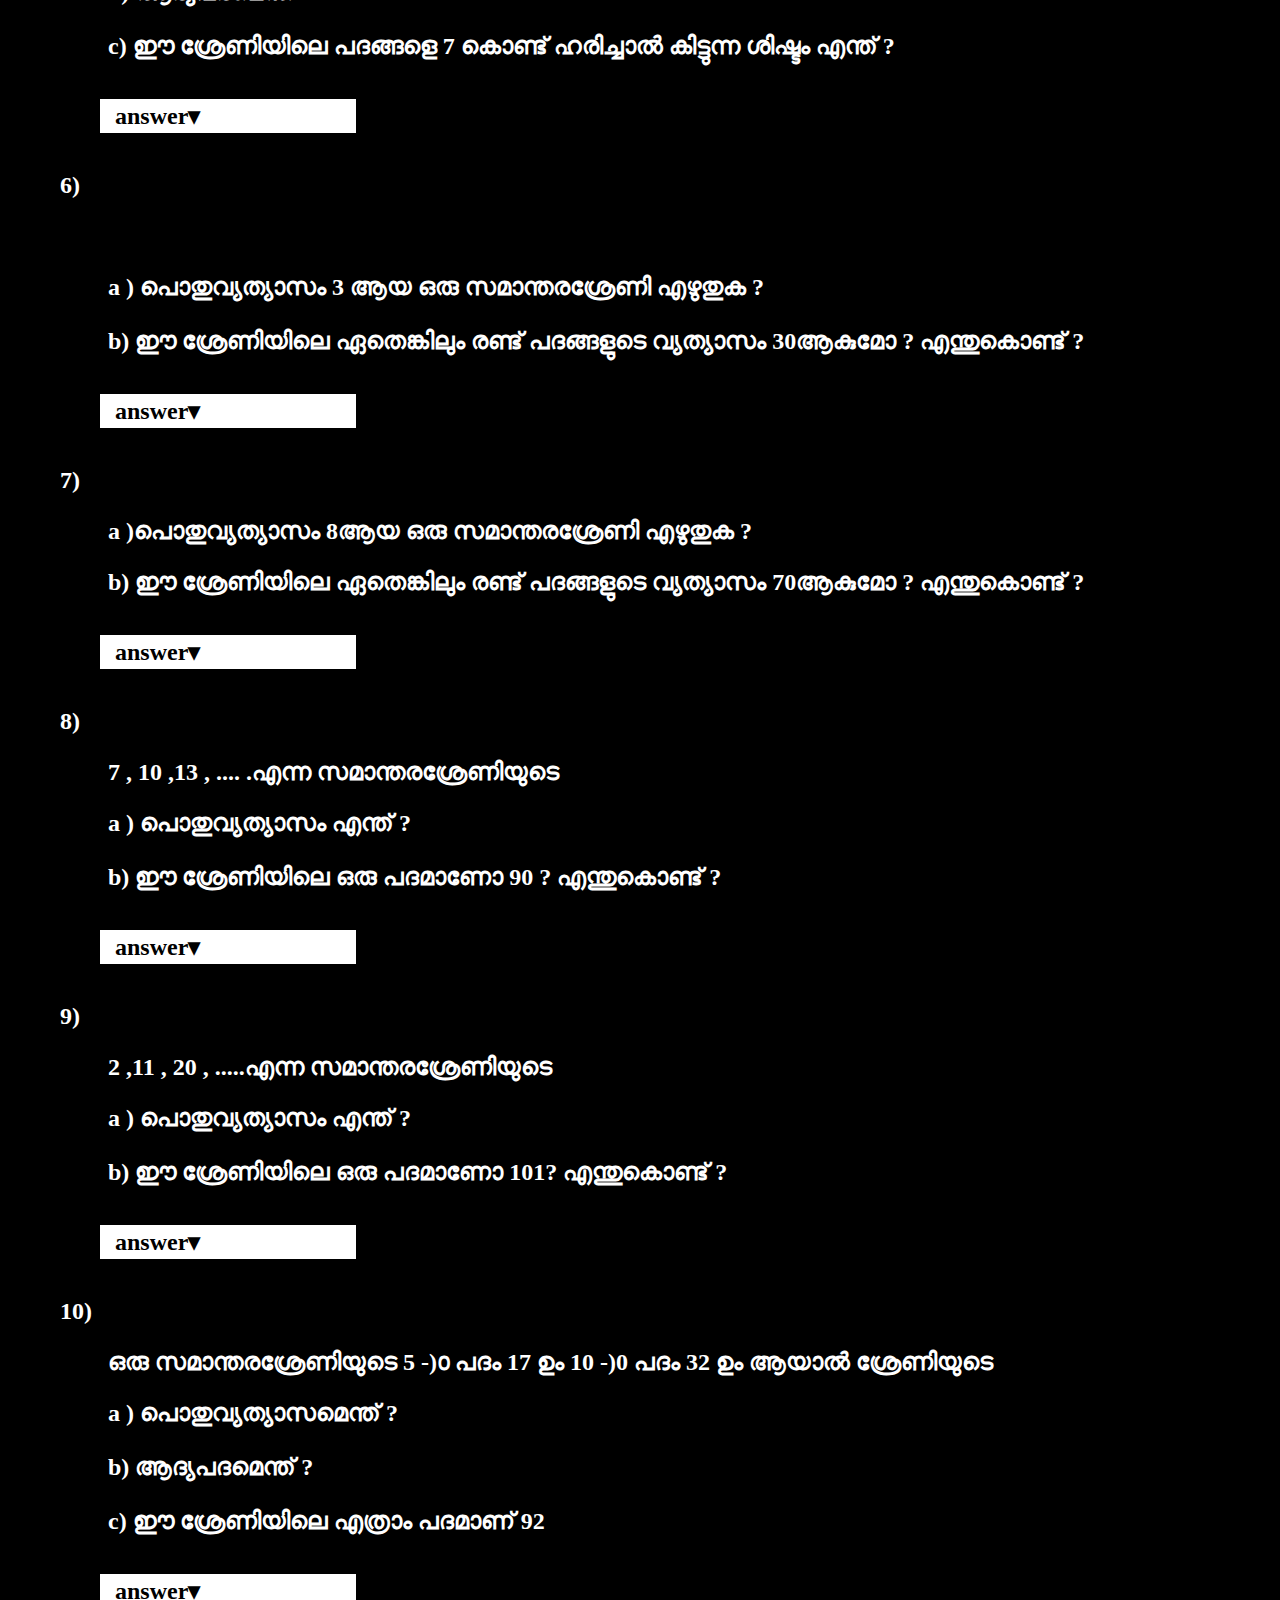
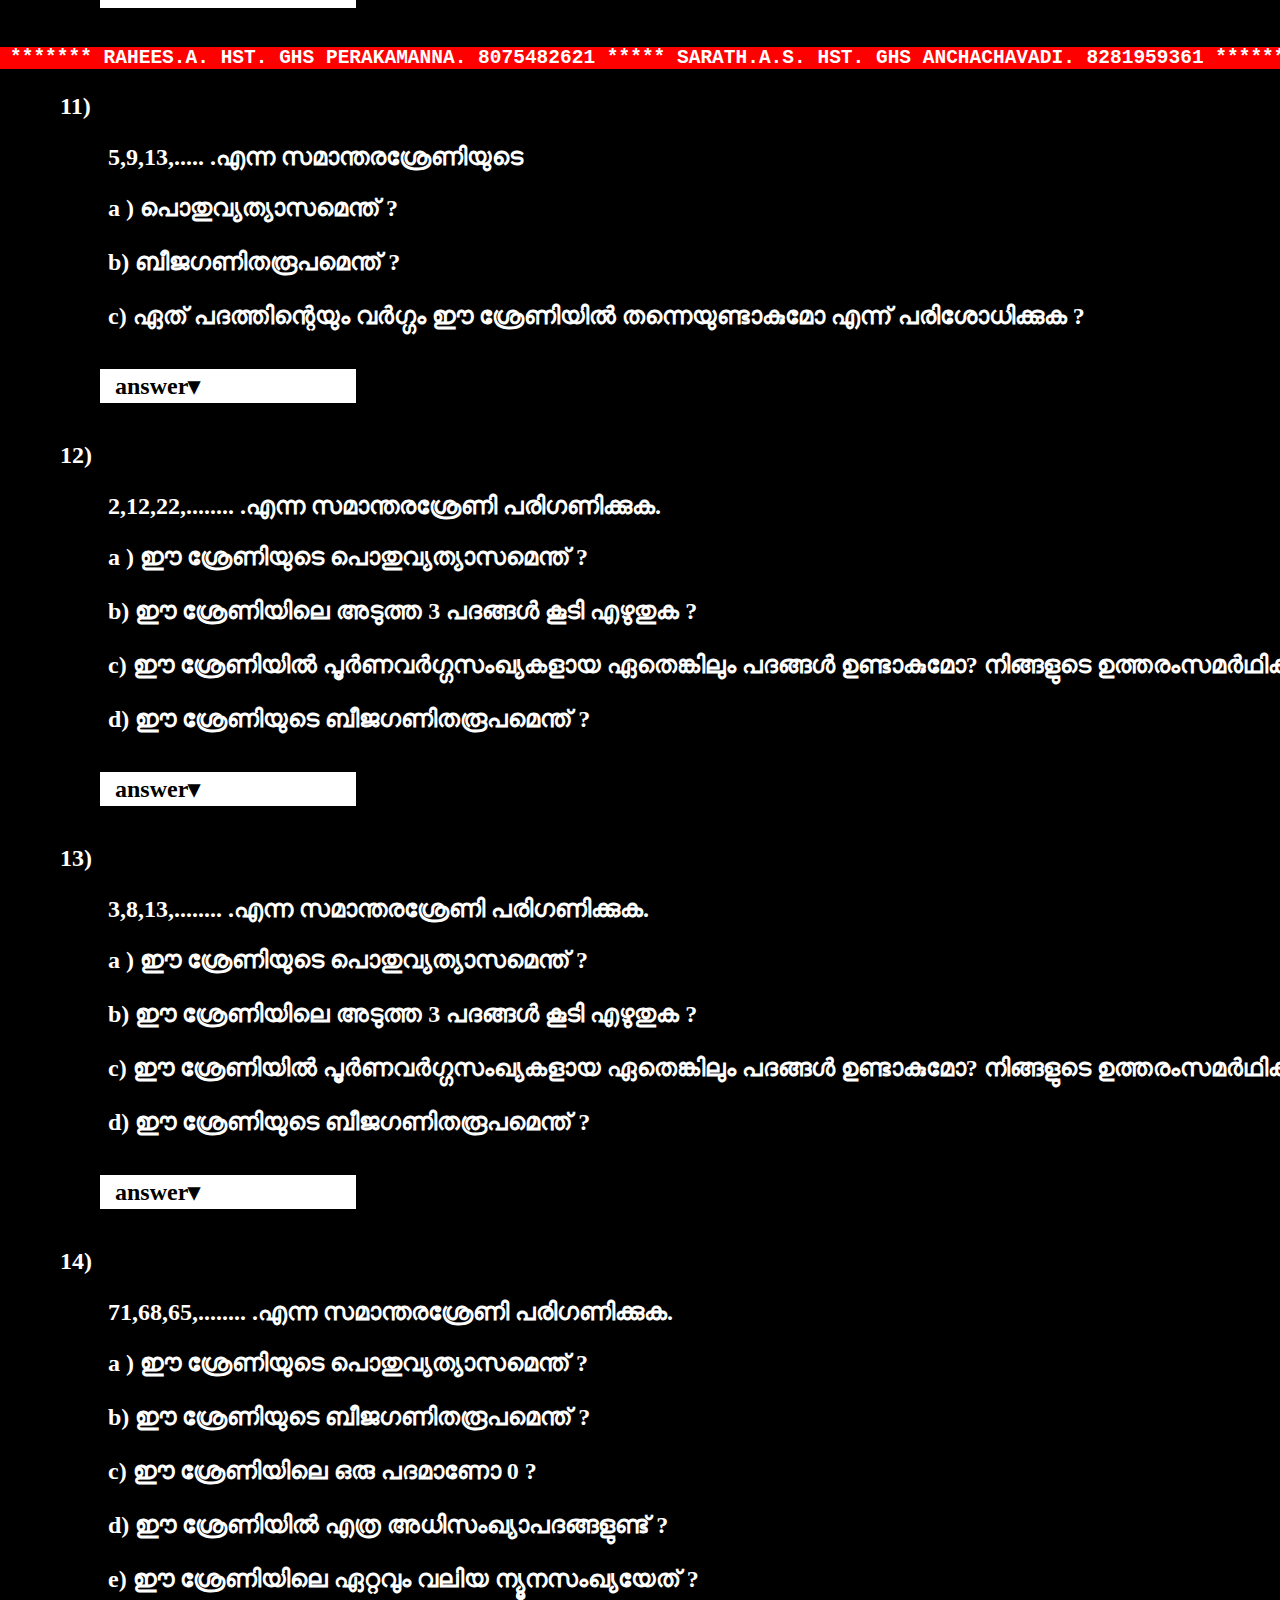
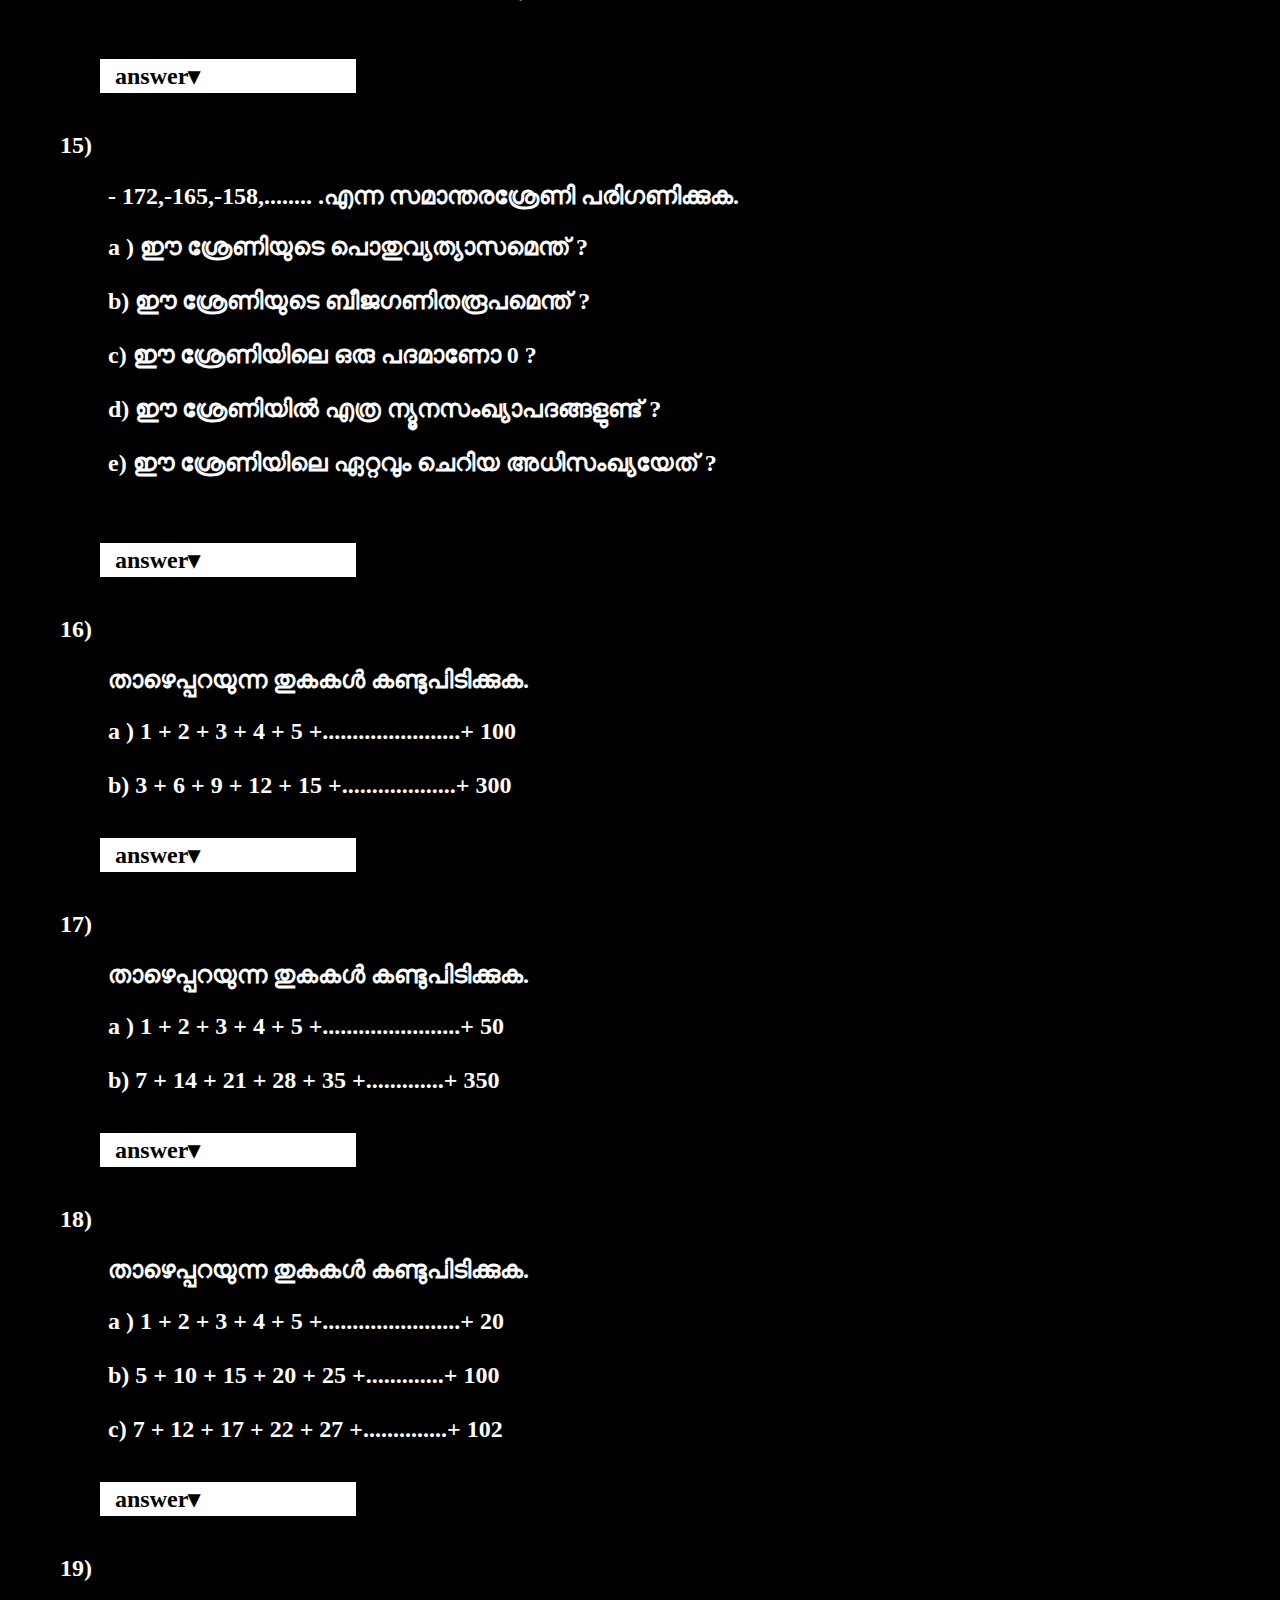
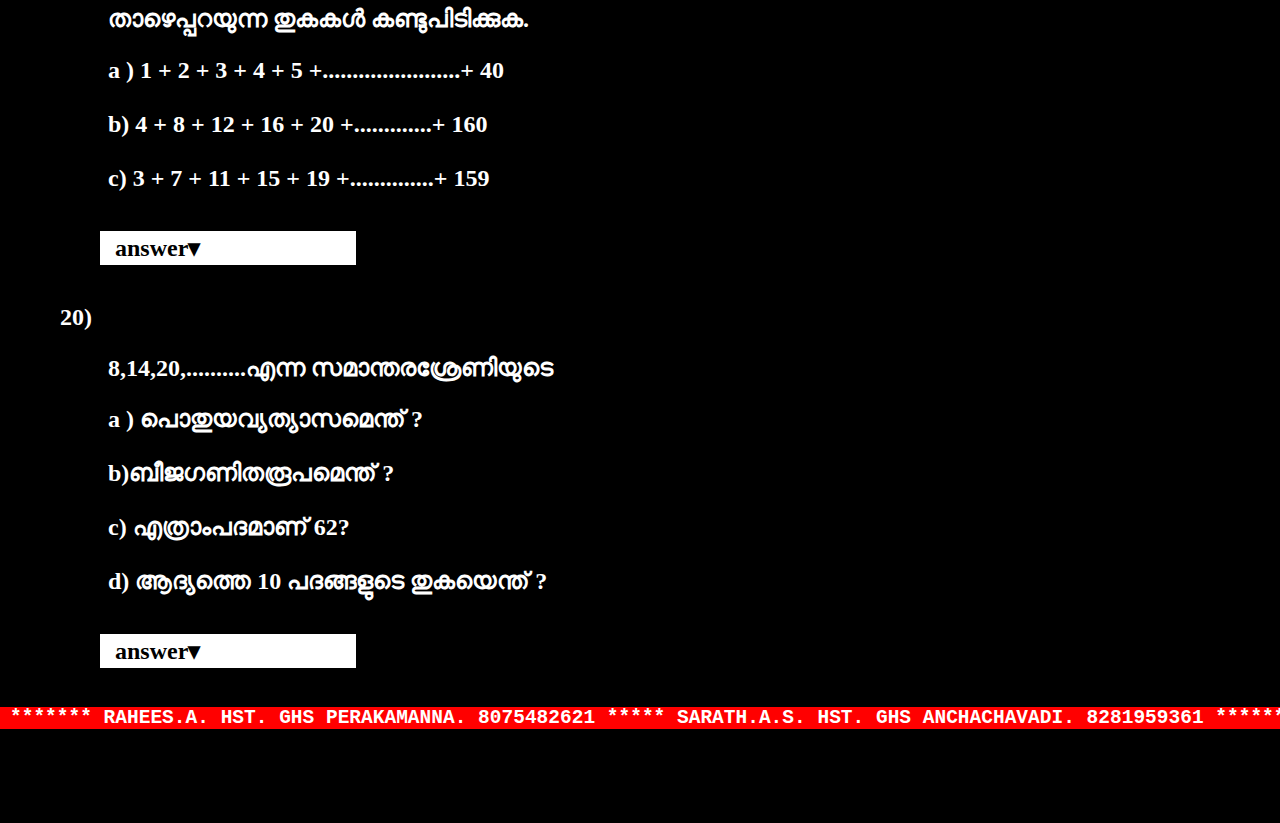
<file: 10 mm/ch 1/test/test 1.html>
﻿<html>
<head>
<title> സമാന്തരശ്രേണികള്‍ ചോദ്യങ്ങള്‍</title>
<style>



body{background:black;margin:0;
width:250%;}
.fixed-header{
width:100%;
margin: 0;
height:90px;
padding: 10px 10px;
position:fixed;
background:#4f8a8b;
color:white;
top:0;
}
font{margin: 0;top: 0;padding: 0;}
.mar{margin: 0;top: 0;padding: 0;height: 0px;font-size: 50px;}
ul{
padding:15px 100px;

list-style:none;
background:none;
width:10%;
}
ul li{
display:inline-blok;
position:none;
line-height:2px;
width:80%;
text-align:left;
}
ul li a{
display:block;
padding:16px 15px;
color:black;
background:white;
text-decoration:none;
}
ul li ul.dropdown{
min-width:130%;
display:none;
position:absolute;
left:4em;
}                                                                                    
ul li:hover 
ul.dropdown{
display:block;
}
ul li ul.dropdown li{
display:block;
}
.r{
width:150%;
padding:0px 10px;
background:red;
color:white;
top:0;
}
.f{
width:100%;
padding:0px 10px;
background:black;
margin-left:2.5em;
color:white;
top:0;
}
.d{
width:100%;
padding:0px 10px;
background:black;
margin-left:1.5em;
color:white;
top:0;
}
.detail{color: whight;font-size: 18px;}
.sslc{margin: 0px 150px;}
</style>
</head>
<body>

<div class="fixed-header">
<div class="mar">
<marquee><font size=10em>സമാന്തരശ്രേണികള്‍</marquee>
</div>
<div class="detail">
<b>RAHEES A 
<br>HST MATHEMATICS
<br>GHS PERAKAMANNA
<br>8075482621
</b>
</div>
</div>
</head>
<br>
<br>
<br>
<br>
<br>
<br>
<body>
<body bgcolor="black">
<font color="white">
<h2><p style="margin-left:2.5em">1)<p style="margin-left:4.5em">a ) എണ്ണല്‍സംഖ്യകളെ 3 കൊണ്ട് ഗുണിച്ച്  1 കൂട്ടി കിട്ടുന്ന ശ്രേണി  എഴുതുക ? <br><br>
b) ഈ ശ്രേണി ഒരു സമാന്തരശ്രേണി ആണോ എന്ന് പരിശോധിക്കുക ?<br>
<ul>
<li><a>answer&#9662;</a>
<ul class = "dropdown">
<li><a href="#">a) 3×1+1 , 3×2+1 , 3×3+ 1, 3×4 +1 ,3×5+1 ,...................... .
<p><pre>      </pre></p>
<p><pre>        = 4 ,7 ,10 , 13 ,16 ,............. .</p></pre> </p>  
<p><pre>      </pre></p>  
<p> b) x <sub>2</sub> – x <sub>1</sub> = 7 – 4 = 3</p>
<p><pre>  x <sub>3</sub> – x<sub> 2</sub> = 10 – 7 = 3</pre></p>
<p><pre>  x<sub> 4</sub> – x <sub>3</sub> = 13 – 10 = 3</pre></p>
<p><pre>  x<sub> 5 </sub> – x<sub> 4</sub> = 16 – 13 = 3 </pre></p>
<p><pre>അടുത്തടുത്ത ഏത് രണ്ട് പദങ്ങളുടെയും വ്യത്യാസം തുല്യമായതിനാല്‍ </pre></p>
<p><pre>ഇതൊരു സമാന്തരശ്രേണിയാണ്.</pre></p></a></li>
</ul>
</li>
</ul>

<h2><p style="margin-left:2.5em">2)<p style="margin-left:4.5em">6,10,14,........എന്ന സമാന്തരശ്രേണിയുടെ
<p style="margin-left:4.5em">a) പൊതുവ്യത്യാസമെന്ത് ?<br><br>
b) 10 -)0 പദമെന്ത്  ?<br><br>
c) ബീജഗണിതരൂപമെന്ത് ?<br>
<ul>
<li><a>answer&#9662;</a>
<ul class = "dropdown">
<li><a href="#"><p><pre>  a) 10 − 6 = 4  </p></pre>  <p><pre> b) 4 × 10 + 2 = 40 + 2 = 42 </p></pre> 
<p><pre> c) 4n + 2</pre></p></a></li>
</ul>
</li>
</ul>

<h2><p style="margin-left:2.5em">3)<p style="margin-left:4.5em">1,6,11,........എന്ന സമാന്തരശ്രേണിയുടെ<br>
<p style="margin-left:4.5em">a ) പൊതുവ്യത്യാസമെന്ത് ?<br><br>
b) 20 -)0 പദമെന്ത്  ?<br><br>
c) ബീജഗണിതരൂപമെന്ത് ?<br>


<ul>
<li><a>answer&#9662;</a>
<ul class = "dropdown">
<li><a href="#"><p><pre> a) 6 − 1 = 5</p></pre>
<p><pre> b)5 × 20 − 4 = 100 − 4 = 96</p></pre>
<p><pre> c)5n − 4</p></pre>
</a></li>
</ul>
</li>
</ul>

<h2><p style="margin-left:2.5em">4)<p style="margin-left:4.5em">ഒരു സമാന്തരശ്രേണിയുടെ ബീജഗണിതരൂപം 4n + 1 ആയാല്‍ ശ്രേണിയുടെ<br>
<p style="margin-left:4.5em">a ) പൊതുവ്യത്യാസമെന്ത് ?<br><br>
b) ആദ്യ പദമെന്ത്  ?<br><br>
c) ഈ ശ്രേണിയിലെ പദങ്ങളെ 4 കൊണ്ട് ഹരിച്ചാല്‍ കിട്ടുന്ന ശി‍ഷ്ടം എന്ത് ?<br>


<ul>
<li><a>answer&#9662;</a>
<ul class = "dropdown">
<li><a href="#"><p><pre> a) 4 </p></pre>
<p><pre> b)  4 x 1 + 1 = 4 + 1 = 5     </p></pre>
<p><pre> c)  1                            ശ്രേണി = = 5 , 9 ,13 , ............  </p></pre>
</a></li>
</ul>
</li>
</ul>

<h2><p style="margin-left:2.5em">5)<p style="margin-left:4.5em">ഒരു സമാന്തരശ്രേണിയുടെ ബീജഗണിതരൂപം 7 n−3 ആയാല്‍ ശ്രേണിയുടെ.<br>
<p style="margin-left:4.5em">a )  പൊതുവ്യത്യാസമെന്ത് ?<br><br>
b) ആദ്യപദമെന്ത്  ?<br><br>
c) ഈ ശ്രേണിയിലെ പദങ്ങളെ 7 കൊണ്ട് ഹരിച്ചാല്‍ കിട്ടുന്ന ശി‍ഷ്ടം എന്ത് ? <br>


<ul>
<li><a>answer&#9662;</a>
<ul class = "dropdown">
<li><a href="#"><p><pre> a)  7</p></pre>
<p><pre> b) 7 x 1 – 3 = 7 – 3 = 4     </p></pre>
<p><pre> c) 4                                   ശ്രേണി  = 4 ,11 , 18, .............   </p></pre>
</a></li>
</ul>
</li>
</ul>


<h2><p style="margin-left:2.5em">6)<p style="margin-left:4.5em"><br>
<p style="margin-left:4.5em">a ) പൊതുവ്യത്യാസം 3 ആയ ഒരു സമാന്തരശ്രേണി എഴുതുക ?<br><br>
b) ഈ ശ്രേണിയിലെ ഏതെങ്കിലും രണ്ട് പദങ്ങളുടെ വ്യത്യാസം 30ആകുമോ ? എന്തുകൊണ്ട് ?<br>


<ul>
<li><a>answer&#9662;</a>
<ul class = "dropdown">
<li><a href="#"><p><pre> a) 3 , 6 , 9...........( or 1, 4 , 7 , 10 ,.........or  2,5 , 8 , 11,.....) </p></pre>
<p><pre> b) ആകും .  കാരണം പദവ്യത്യാസം പൊതുവ്യത്യാസത്തിന്റെ ഗുണിതമാണ്    </pre></p>
<p><pre> ( or പദവ്യത്യാസത്തെ പൊതുവ്യത്യാസം കൊണ്ട് നിശ്ശേഷം ഹരിക്കാന്‍കഴിയുന്നു.)</pre></p>
</a></li>
</ul>
</li>
</ul>


<h2><p style="margin-left:2.5em">7)<p style="margin-left:4.5em">a )പൊതുവ്യത്യാസം 8ആയ ഒരു സമാന്തരശ്രേണി എഴുതുക ?<br>
<p style="margin-left:4.5em">b) ഈ ശ്രേണിയിലെ ഏതെങ്കിലും രണ്ട് പദങ്ങളുടെ വ്യത്യാസം 70ആകുമോ ? എന്തുകൊണ്ട് ?<br>


<ul>
<li><a>answer&#9662;</a>
<ul class = "dropdown">
<li><a href="#"><p><pre> a) 8 , 16 ,24 ...........    ( or 1,9 ,17, 25 , ............or 10 ,18 , 26, .......... ,........) </p></pre>
<p><pre> b) ആവില്ല .  കാരണം പദവ്യത്യാസം പൊതുവ്യത്യാസത്തിന്റെ ഗുണിതമല്ല . </p></pre> 
<p><pre>     (  8ന്റെഗുണിതമല്ല 70)                 </pre></p>
<p><pre> ( or പദവ്യത്യാസത്തെ പൊതുവ്യത്യാസം കൊണ്ട് നിശ്ശേഷം ഹരിക്കാന്‍ കഴിയുന്നില്ല.) </pre></p>
</a></li>
</ul>
</li>
</ul>

<h2><p style="margin-left:2.5em">8)<p style="margin-left:4.5em"> 7 , 10 ,13 , .... .എന്ന  സമാന്തരശ്രേണിയുടെ<br>
<p style="margin-left:4.5em">a )  പൊതുവ്യത്യാസം എന്ത് ?<br><br> 
b) ഈ ശ്രേണിയിലെ ഒരു  പദമാണോ 90 ? എന്തുകൊണ്ട് ?<br>


<ul>
<li><a>answer&#9662;</a>
<ul class = "dropdown">
<li><a href="#"><p><pre> a) 10 – 7 = 3 </pre></p>
<p><pre> b) പദവ്യത്യാസം = 90 – 7 = 83    </pre></p>
<p><pre>  3 ന്റെ ഗുണിതമല്ല 83 == > പദവ്യത്യാസം പൊതുവ്യത്യാസത്തിന്റെ ഗുണിതമല്ല  </p></pre>
<p><pre>  == > 90 ഈ ശ്രേണിയിലെ ഒരു  പദമല്ല   </p></pre>
</a></li>
</ul>
</li>
</ul>

<h2><p style="margin-left:2.5em">9)<p style="margin-left:4.5em"> 2 ,11 , 20 , .....എന്ന  സമാന്തരശ്രേണിയുടെ<br>
<p style="margin-left:4.5em">a ) പൊതുവ്യത്യാസം എന്ത് ?<br><br>
b) ഈ ശ്രേണിയിലെ ഒരു  പദമാണോ 101? എന്തുകൊണ്ട് ?<br>


<ul>
<li><a>answer&#9662;</a>
<ul class = "dropdown">
<li><a href="#"><p><pre> a)  11 – 2 = 9</p></pre>
<p><pre> b) പദവ്യത്യാസം = 101 – 2 = 99 = 11 × 9       </p></pre>
<p><pre>  == > പദവ്യത്യാസം പൊതുവ്യത്യാസത്തിന്റെ ഗുണിതമാണ്.    </p></pre>
<p><pre>  == > ഈ ശ്രേണിയിലെ ഒരു  പദമാണ് 101 .</p></pre>
</a></li>
</ul>
</li>
</ul>

<h2><p style="margin-left:2.5em">10)<p style="margin-left:4.5em">ഒരു സമാന്തരശ്രേണിയുടെ 5 -)൦ പദം 17 ഉം   10 -)0 പദം 32 ഉം  ആയാല്‍ ശ്രേണിയുടെ<br>
<p style="margin-left:4.5em">a ) പൊതുവ്യത്യാസമെന്ത് ? <br><br>
b)  ആദ്യപദമെന്ത്  ?<br><br>
c) ഈ ശ്രേണിയിലെ എത്രാം പദമാണ് 92 <br>


<ul>
<li><a>answer&#9662;</a>
<ul class = "dropdown">
<li><a href="#"><p><pre> a)                     പദവ്യത്യാസം   </pre></p>
<p><pre>    പൊതുവ്യത്യാസം =    -------------</pre></p>
<p><pre>                       സ്ഥാനവ്യത്യാസം</p></pre>
<p><pre>                      x<sub>10</sub> − x<sub>5</sub> </pre></p>
<p><pre>                   = ----------------</pre></p>
 <p><pre>                       10 - 5 </pre></p>
<p><pre>                      </pre></p>
<p><pre>                      32 - 17  </pre></p>
<p><pre>                   = ---------</pre></p>
 <p><pre>                        5 </pre></p>
 <p><pre>                      </pre></p>
<p><pre>                      15  </p></pre></p>
<p><pre>                   = ---- =  3</pre></p>
 <p><pre>                      5 </pre></p>
<p><pre> b)   x <sub>1</sub> = x<sub>5</sub> − 4 d = 17 – 4 × 3 = 17 − 12 = 5    </pre></p>
<p><pre>                      </pre></p>
<p><pre> c)  x<sub>n</sub> = 92  == > 3n + 2 = 92  </pre></p>
 <p><pre>                      </p></pre>
 <p><pre>    3n = 92 − 2 == > 3n = 90                  </pre></p>
<p><pre>                      </pre></p>
<p><pre>                      90  </pre></p>
<p><pre>                  n = ----  = 30</p></pre></p>
 <p><pre>                      3 </pre></p>
</a></li>
</ul>
</li>
</ul>
<h2><div class = "r"><pre>******* RAHEES.A. HST. GHS PERAKAMANNA. 8075482621 ***** SARATH.A.S. HST. GHS ANCHACHAVADI. 8281959361 ********</pre></div></h2>

<h2><p style="margin-left:2.5em">11)<p style="margin-left:4.5em"> 5,9,13,..... .എന്ന സമാന്തരശ്രേണിയുടെ<br>
<p style="margin-left:4.5em">a )  പൊതുവ്യത്യാസമെന്ത് ?<br><br>
b) ബീജഗണിതരൂപമെന്ത് ? <br><br>
c) ഏത് പദത്തിന്റെയും വര്‍ഗ്ഗം ഈ ശ്രേണിയില്‍ തന്നെയുണ്ടാകുമോ എന്ന് പരിശോധിക്കുക ?<br>

<ul>
<li><a>answer&#9662;</a>
<ul class = "dropdown">
<li><a href="#"><p><pre> a)  9 – 5 = 4  </pre></p>
<p><pre>   </pre></p>
<p><pre> b) x<sub>n</sub> = 4 n + 1   </p></pre>
<p><pre>   </pre></p>
<p><pre> c) ( x<sub>n</sub>)<sup>2</sup> = (4 n + 1)<sup>2</sup> = 16 n<sup>2</sup> + 8 n + 1       </pre></p>
 <p><pre>        </pre></p>
<p><pre>                      </pre></p>

<p><pre>     പദവ്യത്യാസം =  ( x<sub>n</sub>)<sup>2</sup> - x<sub>1</sub> = ( x<sub>n</sub>)<sup>2</sup> - 5   </pre></p>
 <p><pre>                         </pre></p>
 <p><pre>                    =  16 n<sup>2</sup> + 8 n + 1 - 5          </pre></p>
<p><pre>                        </p></pre></p>
<p><pre>                    =  16 n<sup>2</sup> + 8 n - 1 - 4       </pre></p>
 <p><pre>                       </pre></p>
<p><pre>                    = 4 ( 4 n<sup>2</sup> + 2 n - 1 )   </pre></p>
<p><pre>                      </pre></p>
<p><pre>     ==> 4 ന്റെ ഗുണിതമാണ് ( x<sub>n</sub>)<sup>2</sup> - 5  </pre></p>
 <p><pre>                      </p></pre>
 <p><pre>     ==>    പദവ്യത്യാസം പൊതുവ്യത്യാസത്തിന്റെ ഗുണിതമാണ്.                </pre></p>
<p><pre>                      </pre></p>
<p><pre>     ==>   ( x<sub>n</sub>)<sup>2</sup> ഈ ശ്രേണിയിലെ പദമാണ്.                </pre></p>
<p><pre>    </p></pre></p>
 <p><pre>     ==> ഏത് പദത്തിന്റെയും വര്‍ഗ്ഗം ഈ ശ്രേണിയില്‍ തന്നെയുണ്ടാകും                      </pre></p>
</a></li>
</ul>
</li>
</ul>


<h2><p style="margin-left:2.5em">12)<p style="margin-left:4.5em"> 2,12,22,........ .എന്ന സമാന്തരശ്രേണി പരിഗണിക്കുക.<br>
<p style="margin-left:4.5em">a ) ഈ ശ്രേണിയുടെ പൊതുവ്യത്യാസമെന്ത് ?<br><br>
b) ഈ ശ്രേണിയിലെ അടുത്ത 3 പദങ്ങള്‍ കൂടി  എഴുതുക ?<br><br>
c) ഈ ശ്രേണിയില്‍ പൂര്‍ണവര്‍ഗ്ഗസംഖ്യകളായ ഏതെങ്കിലും പദങ്ങള്‍ ഉണ്ടാകുമോ? നിങ്ങളുടെ ഉത്തരംസമര്‍ഥിക്കുക ?<br><br>
d) ഈ ശ്രേണിയുടെ  ബീജഗണിതരൂപമെന്ത് ?<br>

<ul>
<li><a>answer&#9662;</a>
<ul class = "dropdown">
<li><a href="#"><p><pre> a)  12 - 2 = 10</p></pre>
<p><pre> b) 32,42,52   </p></pre>
<p><pre> c) ഇല്ല.  കാരണം  പൂര്‍ണവര്‍ഗ്ഗസംഖ്യകളുടെ  ഒറ്റയുടെ സ്ഥാനത്തെ അക്കം 2 ആവില്ല.   </p></pre>
<p><pre>   ( ഈ ശ്രേണിയിലെ പദങ്ങളുയെല്ലാം  ഒറ്റയുടെ സ്ഥാനത്തെ അക്കം 2 ആണ് )</p></pre>
<p><pre> d) ബീജഗണിതരൂപം = 10 n + 2   </p></pre>
</a></li>
</ul>
</li>
</ul>

<h2><p style="margin-left:2.5em">13)<p style="margin-left:4.5em"> 3,8,13,........ .എന്ന സമാന്തരശ്രേണി പരിഗണിക്കുക.<br>
<p style="margin-left:4.5em">a ) ഈ ശ്രേണിയുടെ പൊതുവ്യത്യാസമെന്ത് ?<br><br>
b) ഈ ശ്രേണിയിലെ അടുത്ത 3 പദങ്ങള്‍ കൂടി  എഴുതുക ?<br><br>
c)  ഈ ശ്രേണിയില്‍ പൂര്‍ണവര്‍ഗ്ഗസംഖ്യകളായ ഏതെങ്കിലും പദങ്ങള്‍ ഉണ്ടാകുമോ? നിങ്ങളുടെ ഉത്തരംസമര്‍ഥിക്കുക ?<br><br>
d) ഈ ശ്രേണിയുടെ  ബീജഗണിതരൂപമെന്ത് ?<br>
<ul>
<li><a>answer&#9662;</a>
<ul class = "dropdown">
<li><a href="#"><p><pre> a)  8 - 3 = 5</p></pre>
<p><pre> b) 18,23,28   </p></pre>
<p><pre> c) ഇല്ല. </pre></p>
<p><pre>   കാരണം പൂര്‍ണവര്‍ഗ്ഗസംഖ്യകളുടെ ഒറ്റയുടെ സ്ഥാനത്തെ അക്കങ്ങള്‍  3ഉം 8ഉം ആവില്ല. </pre></p>
<p><pre>   ( ഈ ശ്രേണിയിലെ പദങ്ങളുയെല്ലാം  ഒറ്റയുടെ സ്ഥാനത്തെ അക്കങ്ങള്‍ 3ഉം 8ഉംആണ് )</pre></p>
<p><pre> d) ബീജഗണിതരൂപം = 5 n - 2  </pre> </p>
</a></li>
</ul>
</li>
</ul>

<h2><p style="margin-left:2.5em">14)<p style="margin-left:4.5em"> 71,68,65,........ .എന്ന സമാന്തരശ്രേണി പരിഗണിക്കുക.<br>
<p style="margin-left:4.5em">a ) ഈ ശ്രേണിയുടെ പൊതുവ്യത്യാസമെന്ത് ?<br><br>
b) ഈ ശ്രേണിയുടെ  ബീജഗണിതരൂപമെന്ത് ?<br><br>
c) ഈ ശ്രേണിയിലെ ഒരു പദമാണോ 0 ?  <br><br>
d) ഈ ശ്രേണിയില്‍ എത്ര അധിസംഖ്യാപദങ്ങളുണ്ട് ?<br><br>
e) ഈ ശ്രേണിയിലെ ഏറ്റവും വലിയ ന്യൂനസംഖ്യയേത് ?<br><br>
<ul>
<li><a>answer&#9662;</a>
<ul class = "dropdown">
<li><a href="#"><p><pre> a) 68 - 71 = -3</p></pre>
<p><pre> b) ബീജഗണിതരൂപം  = 74 - 3 n  </p></pre>
<p><pre> c) അല്ല.     </p></pre>
<p><pre> d) 24     </p></pre>
<p><pre>                                                      x<sub>n</sub> = 0 എന്നെടുത്താല്‍     </p></pre>
<p><pre>                                                     74-3 n = 0                  </pre></p>
<p><pre>                                                                    74           </pre></p>
<p><pre>                                                        == > n =  ------   = 24.66...               </pre></p>
<p><pre>                                                                    3      </pre></p>
<p><pre> e)  x<sub>25</sub>  = 74 - 3 × 25 = 74 -75 = -1                  </pre></p>
</a></li>
</ul>
</li>
</ul>

<p style="margin-left:2.5em">15)<p style="margin-left:4.5em"> - 172,-165,-158,........ .എന്ന സമാന്തരശ്രേണി പരിഗണിക്കുക.<br>
<p style="margin-left:4.5em">a ) ഈ ശ്രേണിയുടെ പൊതുവ്യത്യാസമെന്ത് ?<br><br>
b) ഈ ശ്രേണിയുടെ  ബീജഗണിതരൂപമെന്ത് ?<br><br>
c) ഈ ശ്രേണിയിലെ ഒരു പദമാണോ 0 ?  <br><br>
d) ഈ ശ്രേണിയില്‍ എത്ര ന്യൂനസംഖ്യാപദങ്ങളുണ്ട് ?<br><br>
e) ഈ ശ്രേണിയിലെ ഏറ്റവും ചെറിയ അധിസംഖ്യയേത് ?<br><br>
<ul>
<li><a>answer&#9662;</a>
<ul class = "dropdown">
<li><a href="#"><p><pre> a) - 165 - - 172 = - 165 + 172 = 7</p></pre>
<p><pre> b) ബീജഗണിതരൂപം  = 7 n - 179  </p></pre>
<p><pre> c) അല്ല.     </p></pre>
<p><pre> d) 25     </p></pre>
<p><pre>                                                       x<sub>n</sub> = 0 എന്നെടുത്താല്‍   </p></pre>
<p><pre>                                                     7 n - 179 = 0                  </pre></p>
<p><pre>                                                                    179           </pre></p>
<p><pre>                                                        == > n =  ------   = 25.571...               </pre></p>
<p><pre>                                                                    7      </pre></p>
<p><pre> e)  x<sub>26</sub>  = 7 × 26 - 179 = 182 - 179 = 3                 </pre></p>
</a></li>
</ul>
</li>
</ul>


<p style="margin-left:2.5em">16)<p style="margin-left:4.5em"> താഴെപ്പറയുന്ന തുകകള്‍ കണ്ടുപിടിക്കുക.<br>
<p style="margin-left:4.5em">a ) 1 + 2 + 3 + 4 + 5 +.......................+ 100<br><br>
b) 3 + 6 + 9 + 12 + 15 +...................+ 300<br>

<ul>
<li><a>answer&#9662;</a>
<ul class = "dropdown">
<li><a href="#"><p><pre>                                                        100×101     </p></pre>
<p><pre> a) 1 + 2 + 3 + 4 + 5 +.......................+ 100 = ------------ = 5050 </p></pre>
<p><pre>                                                           2     </p></pre>
<p><pre> b) 3 + 6 + 9 + 12 + 15 +..........+ 300 = 3 (1 + 2 + 3 + 4 + 5 +.......+ 100 )  </p></pre>
<p><pre>                                         = 3 × 5050 = 15150</p></pre>
</a></li>
</ul>
</li>
</ul>

<p style="margin-left:2.5em">17)<p style="margin-left:4.5em"> താഴെപ്പറയുന്ന തുകകള്‍ കണ്ടുപിടിക്കുക.<br>
<p style="margin-left:4.5em">a ) 1 + 2 + 3 + 4 + 5 +.......................+ 50<br><br>
b) 7 + 14 + 21 + 28 + 35 +.............+ 350<br>

<ul>
<li><a>answer&#9662;</a>
<ul class = "dropdown">
<li><a href="#"><p><pre>                                                        50×51     </p></pre>
<p><pre> a) 1 + 2 + 3 + 4 + 5 +.......................+ 50 = ------------ = 1275 </p></pre>
<p><pre>                                                           2     </p></pre>
<p><pre>           </p></pre>
<p><pre> b) 7 + 14 + 21 + 28 + 35 +.............+ 350 = 7 (1 + 2 + 3 + 4 + 5 +.......+ 50 )  </p></pre>
<p><pre>                                              = 7 × 1275 = 8925</p></pre>
</a></li>
</ul>
</li>
</ul>

<p style="margin-left:2.5em">18)<p style="margin-left:4.5em"> താഴെപ്പറയുന്ന തുകകള്‍ കണ്ടുപിടിക്കുക.<br>
<p style="margin-left:4.5em">a ) 1 + 2 + 3 + 4 + 5 +.......................+ 20<br><br>
b) 5 + 10 + 15 + 20 + 25 +.............+ 100<br><br>
c) 7 + 12 + 17 + 22 + 27 +..............+ 102<br>
<ul>
<li><a>answer&#9662;</a>
<ul class = "dropdown">
<li><a href="#"><p><pre>                                                        20×21     </p></pre>
<p><pre> a) 1 + 2 + 3 + 4 + 5 +.......................+ 20 = ------------ = 210 </p></pre>
<p><pre>                                                           2     </p></pre>
<p><pre> b) 5 + 10 + 15 + 20 + 25 +.............+ 100 = 5 (1 + 2 + 3 + 4 + 5 +.......+ 20 )  </p></pre>
<p><pre>                                              = 5 × 210 = 1050</p></pre>
<p><pre>             </p></pre>
<p><pre> c)  7 + 12 + 17 + 22 + 27 +..............+ 102 = 1050 + 20 × 2 = 1090 </p></pre>
</a></li>
</ul>
</li>
</ul>

<p style="margin-left:2.5em">19)<p style="margin-left:4.5em"> താഴെപ്പറയുന്ന തുകകള്‍ കണ്ടുപിടിക്കുക.<br>
<p style="margin-left:4.5em">a ) 1 + 2 + 3 + 4 + 5 +.......................+ 40<br><br>
b) 4 + 8 + 12 + 16 + 20 +.............+ 160<br><br>
c) 3 + 7 + 11 + 15 + 19 +..............+ 159<br>
<ul>
<li><a>answer&#9662;</a>
<ul class = "dropdown">
<li><a><p><pre>                                                        40×41     </p></pre>
<p><pre> a) 1 + 2 + 3 + 4 + 5 +.......................+ 40 = ------------ = 820 </p></pre>
<p><pre>                                                           2     </p></pre>
<p><pre> b)  4 + 8 + 12 + 16 + 20 +.............+ 160 = 4 (1 + 2 + 3 + 4 + 5 +.......+ 40 )  </p></pre>
<p><pre>                                              = 4 × 820 = 3280</p></pre>
<p><pre>             </p></pre>
<p><pre> c) 3 + 7 + 11 + 15 + 19 +..............+ 159 = 3280 - 40 × 1 = 3240 </p></pre>
</a></li>
</ul>
</li>
</ul>

<p style="margin-left:2.5em">20)<p style="margin-left:4.5em">  8,14,20,..........എന്ന സമാന്തരശ്രേണിയുടെ<br>
<p style="margin-left:4.5em">a ) പൊതുയവ്യത്യാസമെന്ത് ?<br><br>
b)ബീജഗണിതരൂപമെന്ത് ?<br><br>
c)  എത്രാംപദമാണ് 62?   <br><br>
d) ആദ്യത്തെ 10 പദങ്ങളുടെ തുകയെന്ത് ? <br>

<ul>
<li><a>answer&#9662;</a>
<ul class = "dropdown">
<li><a href="#">
<p><pre> a) 14 - 8 = 6 </p></pre>

<p><pre> b)  6 n + 2  </p></pre>

<p><pre>             </p></pre>
<p><pre> c) 6 n + 2 = 62 == > 6 n = 62 - 2 = 60</p></pre>
<p><pre>                            60                             </p></pre>
<p><pre>                 == > n = --------- = 10                                                      </p></pre>
<p><pre>                            6                                             </p></pre>
<p><pre>           n                  10 </p></pre>
<p><pre> d) S<sub>10</sub> = --- ( X<sub>1</sub> + X<sub>10</sub> ) = ---- ( 8 + 62 ) = 5 x 70 = 350</sub> </p></pre>
<p><pre>           2                  2</p></pre>
</a></li>
</ul>
</li>
</ul>
<h2><div class = "r"><pre>******* RAHEES.A. HST. GHS PERAKAMANNA. 8075482621 ***** SARATH.A.S. HST. GHS ANCHACHAVADI. 8281959361 ********</pre></div></h2>




</h2>

<br>
<br>
<br>
<br>
</body>
</html>
</file>
<file: style.css>
body{background-image:url("Themes/front img 1.jpeg");
	background-repeat: repeat;
background-size: : 100% 100%;
padding:600px 0px 0px 0px;
border:;
color:black;
margin: 0;
}
#content{
background-size:100% 100%;
  background-image: radial-gradient(circle farthest-corner at 10% 20%, rgba(255,236,231,1)0%,rgba(255,143,108,1)90.1%); 
  background-repeat:no-repeat;   
margin-left: 100px;
	width:80%;
height:10%

padding:0px 0px 0px 50px;
position:fixed;
 border:;
color:black;
top:20%;
}
.in{
padding:10px 0px 10px 100px;
font-style: oblique;
font-size: 18px;
font-weight: bold;
}

.update{ padding:0px 0px px 0px;
font-style: oblique;
font-size: 20px; 
margin-left: 100px;
font-weight: bold;
}


#fixed-header{
	background-image:url("Themes/front 1.jpeg");


width:100%;
height:0%

padding:0px 0px 0px 0px;
position:fixed;

color:gold;
top:0;

}

.mar{
	margin: 0;
	top: 0;
	bottom: 0;
	padding: 0;
	height: 20px;
	font-size: 40px;
}
.contact{background-color: none;
	width: 20%;
	height:10%;
	margin-top:20px;
	margin-left:25px;
	top: 5px;
	color:white;
	font-size: 18px;
	line-height: 1px;
}

.fixed-header2{

width:100%;
height: 0%;
font-size: 18px;
padding:0px 0px;
position:fixed;   
color:gold;
top:50px;

}
.mar1{background-color: none;
	width:15%;
	
position: relative;
	margin-left: 300px;
	margin-top: 0px;
	display: inline-block;
    border:solid 2px;
	border-color: red;
	font-weight: bold;
text-align: center;
}

.mar2{background-color: none;
	width:14%;
	position: relative;
	border:solid 2px;
	border-color: red;
	margin-left: 10px;
	margin-top: 0px;
	display: inline-block;
	font-weight: bold;
	text-align: center;
}
.mar3{background-color: none;
	width:14%;
	position: relative;
	border:solid 2px;
	border-color: red;
	margin-left: 700px;
	margin-top: 0px;
	display: inline-block;
	font-weight: bold;
	text-align: center;
}
hr{
	
	border-style: none;
	border-top-style: dotted;
	border-color:red;
	border-width:5px;
	width: 100%;
}

.dropbtn{background-color:transparent;
	color: gold;
	padding: 8px;
	font-size: 15px;
	border: none;
	cursor: pointer;
}
.dropdown{
	position: relative;
	display: inline-block;
}
.dropdown-content{
	display: none;
	position: absolute;
	background-color: grey;
	min-width: 125px;
	box-shadow: 0px 5px 8px 0px rgba(0,0,0,0,2);
	z-index: 1;
	}
.dropdown-content a{
	color: black;
	padding: 4px 8px;
	text-decoration: none;
	display: block;
}
.dropdown-content a:hover {background-color:#f1f1f1;}

.dropdown:hover .dropdown-content{display: block;}
.dropdown:hover .dropbtn{background-color: none;}
</file>
<file: 9 em/10 style.css>
body{background-color: #cbeaed;
	background-repeat: repeat;
background-size: : 100% 100%;
margin:0;
color:black;}
#content{
background-size:60% 80%;
      
margin-left: 350px;
margin-right: 0px;
margin-top: 100px;
	width:100%;
height:100%

padding:300px 0px 0px 0px;
position:;

color:black;
top:100%;
}

#fixed-header{
	background-image:url("Themes/images 11.jpeg");


width:100%;
height:0%

padding:0px 0px;
position:fixed;

color:black;
top:0;

}

.mar{
	margin: 0;
	top: 0;
	bottom: 0;
	padding: 0;
	height: 20px;
	font-size: 50px;
}
.contact{background-color: none;
	width: 20%;
	height:20%;
	margin-top:50px;
	margin-left:25px;
	top: 2px;
	color:black;
	font-size: 25px;
	line-height: 1px;
}

.fixed-header2{

width:100%;
height: 0%;
font-size: 18px;
padding:0px 0px;
position:fixed;   
color:black;
top:50px;

}
.mar1{background-color: none;
	width:60%;
	
position: relative;
	margin-left: 300px;
	margin-top: 0px;
	display: inline-block;
    border:none;
	border-color: black;
	color:black;
	font-weight: bold;
text-align: left;
}

.mar2{background-color: none;
	width:14%;
	position: relative;
	border:solid 2px;
	border-color: red;
	margin-left: 10px;
	margin-top: 0px;
	display: inline-block;
	font-weight: bold;
	text-align: center;
}
.mar3{background-color: none;
	width:14%;
	position: relative;
	border:solid 2px;
	border-color: red;
	margin-left: 700px;
	margin-top: 0px;
	display: inline-block;
	font-weight: bold;
	text-align: center;
}
hr{
	
	border-style: none;
	border-top-style: dotted;
	border-color:red;
	border-width:5px;
	width: 100%;
}

.dropbtn{background-color:transparent;
	color: black;
	padding: 8px;
	font-size: 15px;
	border: none;
	cursor: pointer;
}
.dropdown{
	position: relative;
	display: inline-block;
}
.dropdown-content{
	display: none;
	position: absolute;
	background-color: grey;
	min-width: 125px;
	box-shadow: 0px 5px 8px 0px rgba(0,0,0,0,2);
	z-index: 1;
	}
.dropdown-content a{
	color: black;
	padding: 4px 8px;
	text-decoration: none;
	display: block;
}
.dropdown-content a:hover {background-color:#f1f1f1;}

.dropdown:hover .dropdown-content{display: block;}
.dropdown:hover .dropbtn{background-color: none;}


#left{width:20%;
height:150%;
background-color: #006a71; 
font-size: 18px;
padding:50px 0px;
position:fixed;   
color:white;
font-weight: bold;
top:80px;
padding:10px 0px 0px 10px;
}
</file>
<file: 10 em/ch 1/10 style.css>
body{background-color: #cbeaed;
	background-repeat: repeat;
background-size: : 100% 100%;
margin:0;
color:black;}
#content{

      
margin-left: 550px;
margin-right: 0px;
margin-top: 100px;
	width:100%;
height:100%

padding:300px 0px 0px 0px;
position:;

color:black;
top:100%;
}

#fixed-header{
	background-image:url("Themes/images 11.jpeg");


width:100%;
height:0%

padding:0px 0px;
position:fixed;

color:black;
top:0;

}

.mar{
	margin: 0;
	top: 0;
	bottom: 0;
	padding: 0;
	height: 20px;
	font-size: 50px;
}
.contact{background-color: none;
	width: 20%;
	height:20%;
	margin-top:50px;
	margin-left:25px;
	top: 2px;
	color:black;
	font-size: 25px;
	line-height: 1px;
}

.fixed-header2{

width:100%;
height: 0%;
font-size: 18px;
padding:0px 0px;
position:fixed;   
color:black;
top:50px;

}
.mar1{background-color: none;
	width:60%;
	
position: relative;
	margin-left: 300px;
	margin-top: 0px;
	display: inline-block;
    border:none;
	border-color: black;
	color:black;
	font-weight: bold;
text-align: left;
}

.mar2{background-color: none;
	width:14%;
	position: relative;
	border:solid 2px;
	border-color: red;
	margin-left: 10px;
	margin-top: 0px;
	display: inline-block;
	font-weight: bold;
	text-align: center;
}
.mar3{background-color: none;
	width:14%;
	position: relative;
	border:solid 2px;
	border-color: red;
	margin-left: 700px;
	margin-top: 0px;
	display: inline-block;
	font-weight: bold;
	text-align: center;
}
hr{
	
	border-style: none;
	border-top-style: dotted;
	border-color:red;
	border-width:5px;
	width: 100%;
}

.dropbtn{background-color:transparent;
	color: black;
	padding: 8px;
	font-size: 15px;
	border: none;
	cursor: pointer;
}
.dropdown{
	position: relative;
	display: inline-block;
}
.dropdown-content{
	display: none;
	position: absolute;
	background-color: grey;
	min-width: 125px;
	box-shadow: 0px 5px 8px 0px rgba(0,0,0,0,2);
	z-index: 1;
	}
.dropdown-content a{
	color: black;
	padding: 4px 8px;
	text-decoration: none;
	display: block;
}
.dropdown-content a:hover {background-color:#f1f1f1;}

.dropdown:hover .dropdown-content{display: block;}
.dropdown:hover .dropbtn{background-color: none;}


#left{width:20%;
height:150%;
background-color: #006a71; 
font-size: 18px;
padding:50px 0px;
position:fixed;   
color:white;
font-weight: bold;
top:80px;
padding:10px 0px 0px 10px;
}
</file>
<file: 10 mm/ch 1/10 style.css>
body{background-color: #cbeaed;
	background-repeat: repeat;
background-size: : 100% 100%;
margin:0;
color:black;}
#content{
background-size:60% 80%;
      
margin-left: 350px;
margin-right: 0px;
margin-top: 100px;
	width:100%;
height:100%

padding:300px 0px 0px 0px;
position:;

color:black;
top:100%;
}

#fixed-header{
	background-image:url("Themes/images 11.jpeg");


width:100%;
height:0%

padding:0px 0px;
position:fixed;

color:black;
top:0;

}

.mar{
	margin: 0;
	top: 0;
	bottom: 0;
	padding: 0;
	height: 20px;
	font-size: 50px;
}
.contact{background-color: none;
	width: 20%;
	height:20%;
	margin-top:30px;
	margin-left:25px;
	top: 2px;
	color:black;
	font-size: 25px;
	line-height: 1px;
}

.fixed-header2{

width:100%;
height: 0%;
font-size: 18px;
padding:0px 0px;
position:fixed;   
color:black;
top:50px;

}
.mar1{background-color: none;
	width:60%;
	
position: relative;
	margin-left: 300px;
	margin-top: 0px;
	display: inline-block;
    border:none;
	border-color: black;
	color:black;
	font-weight: bold;
text-align: left;
}

.mar2{background-color: none;
	width:14%;
	position: relative;
	border:solid 2px;
	border-color: red;
	margin-left: 10px;
	margin-top: 0px;
	display: inline-block;
	font-weight: bold;
	text-align: center;
}
.mar3{background-color: none;
	width:14%;
	position: relative;
	border:solid 2px;
	border-color: red;
	margin-left: 700px;
	margin-top: 0px;
	display: inline-block;
	font-weight: bold;
	text-align: center;
}
hr{
	
	border-style: none;
	border-top-style: dotted;
	border-color:red;
	border-width:5px;
	width: 100%;
}

.dropbtn{background-color:transparent;
	color: black;
	padding: 8px;
	font-size: 15px;
	border: none;
	cursor: pointer;
}
.dropdown{
	position: relative;
	display: inline-block;
}
.dropdown-content{
	display: none;
	position: absolute;
	background-color: grey;
	min-width: 125px;
	box-shadow: 0px 5px 8px 0px rgba(0,0,0,0,2);
	z-index: 1;
	}
.dropdown-content a{
	color: black;
	padding: 4px 8px;
	text-decoration: none;
	display: block;
}
.dropdown-content a:hover {background-color:#f1f1f1;}

.dropdown:hover .dropdown-content{display: block;}
.dropdown:hover .dropbtn{background-color: none;}


#left{width:20%;
height:150%;
background-color: #006a71; 
font-size: 18px;
padding:50px 0px;
position:fixed;   
color:white;
font-weight: bold;
top:80px;
padding:10px 0px 0px 10px;
}
</file>
<file: 9 mm/ch 1/10 style.css>
body{background-color: #cbeaed;
	background-repeat: repeat;
background-size: : 100% 100%;

color:black;}
#content{
background-size:60% 80%;
      
margin-left: 300px;
margin-right: 0px;
margin-top: 100px;

	width:100%;
height:100%

padding:0px 0px 0px 300px;
position:;

color:black;
top:100%;
}
#content1{
background-size:60% 80%;
      
margin-left: 5px;
margin-right: 0px;
margin-top: 10px;
	width:100%;
height:100%

padding:0px 0px 0px 300px;
position:;

color:black;
top:50%;
}


#fixed-header{
	background-image:url("Themes/images 11.jpeg");


width:100%;
height:0%

padding:0px 0px;
position:fixed;

color:black;
top:0;

}

.mar{
	margin: 0;
	top: 0;
	bottom: 0;
	padding: 0;
	height: 20px;
	font-size: 50px;
}
.contact{background-color: none;
	width: 20%;
	height:20%;
	margin-top:30px;
	margin-left:25px;
	top: 2px;
	color:black;
	font-size: 25px;
	line-height: 1px;
}

.fixed-header2{

width:100%;
height: 0%;
font-size: 18px;
padding:0px 0px;
position:fixed;   
color:black;
top:50px;

}
.mar1{background-color: none;
	width:60%;
	
position: relative;
	margin-left: 300px;
	margin-top: 0px;
	display: inline-block;
    border:none;
	border-color: black;
	color:black;
	font-weight: bold;
text-align: left;
}

.mar2{background-color: none;
	width:14%;
	position: relative;
	border:solid 2px;
	border-color: red;
	margin-left: 10px;
	margin-top: 0px;
	display: inline-block;
	font-weight: bold;
	text-align: center;
}
.mar3{background-color: none;
	width:14%;
	position: relative;
	border:solid 2px;
	border-color: red;
	margin-left: 700px;
	margin-top: 0px;
	display: inline-block;
	font-weight: bold;
	text-align: center;
}
hr{
	
	border-style: none;
	border-top-style: dotted;
	border-color:red;
	border-width:5px;
	width: 100%;
}

.dropbtn{background-color:transparent;
	color: black;
	padding: 8px;
	font-size: 15px;
	border: none;
	cursor: pointer;
}
.dropdown{
	position: relative;
	display: inline-block;
}
.dropdown-content{
	display: none;
	position: absolute;
	background-color: grey;
	min-width: 125px;
	box-shadow: 0px 5px 8px 0px rgba(0,0,0,0,2);
	z-index: 1;
	}
.dropdown-content a{
	color: black;
	padding: 4px 8px;
	text-decoration: none;
	display: block;
}
.dropdown-content a:hover {background-color:#f1f1f1;}

.dropdown:hover .dropdown-content{display: block;}
.dropdown:hover .dropbtn{background-color: none;}


#left{width:20%;
height:150%;
background-color: #006a71; 
font-size: 18px;
padding:50px 0px;
position:fixed;   
color:white;
font-weight: bold;
top:80px;
padding:10px 0px 0px 10px;
}
</file>
